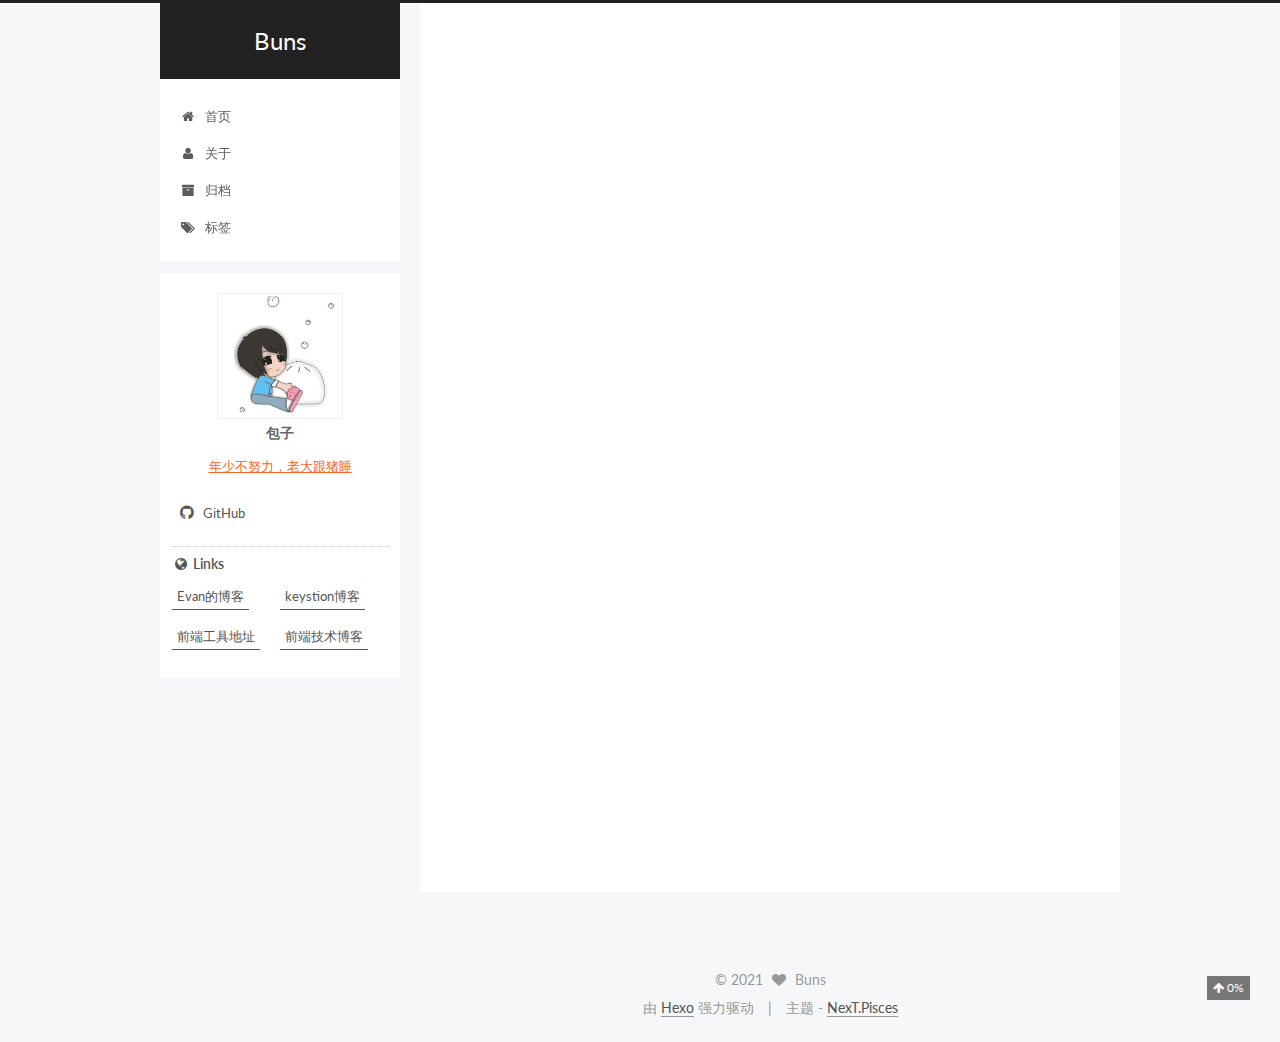
<file: index.html>
<!doctype html>



  


<html class="theme-next pisces use-motion" lang="zh-Hans">
<head><meta name="generator" content="Hexo 3.9.0">
  <meta charset="UTF-8">
<meta http-equiv="X-UA-Compatible" content="IE=edge">
<meta name="viewport" content="width=device-width, initial-scale=1, maximum-scale=1">



<meta http-equiv="Cache-Control" content="no-transform">
<meta http-equiv="Cache-Control" content="no-siteapp">















  
  
  <link href="/lib/fancybox/source/jquery.fancybox.css?v=2.1.5" rel="stylesheet" type="text/css">




  
  
  
  

  
    
    
  

  

  

  

  

  
    
    
    <link href="//fonts.googleapis.com/css?family=Lato:300,300italic,400,400italic,700,700italic&subset=latin,latin-ext" rel="stylesheet" type="text/css">
  






<link href="/lib/font-awesome/css/font-awesome.min.css?v=4.6.2" rel="stylesheet" type="text/css">

<link href="/css/main.css?v=5.1.0" rel="stylesheet" type="text/css">


  <meta name="keywords" content="包子,前端,bun,">








  <link rel="shortcut icon" type="image/x-icon" href="/favicon.ico?v=5.1.0">






<meta property="og:type" content="website">
<meta property="og:title" content="Buns">
<meta property="og:url" content="http://badbun.github.io/index.html">
<meta property="og:site_name" content="Buns">
<meta property="og:locale" content="zh-Hans">
<meta name="twitter:card" content="summary">
<meta name="twitter:title" content="Buns">



<script type="text/javascript" id="hexo.configurations">
  var NexT = window.NexT || {};
  var CONFIG = {
    root: '/',
    scheme: 'Pisces',
    sidebar: {"position":"left","display":"always","offset":12,"offset_float":0,"b2t":false,"scrollpercent":true},
    fancybox: true,
    motion: true,
    duoshuo: {
      userId: '0',
      author: '博主'
    },
    algolia: {
      applicationID: '',
      apiKey: '',
      indexName: '',
      hits: {"per_page":10},
      labels: {"input_placeholder":"Search for Posts","hits_empty":"We didn't find any results for the search: ${query}","hits_stats":"${hits} results found in ${time} ms"}
    }
  };
</script>



  <link rel="canonical" href="http://badbun.github.io/">





  <title> Buns </title>
</head>

<body itemscope itemtype="http://schema.org/WebPage" lang="zh-Hans">

  














  
  
    
  

  <div class="container one-collumn sidebar-position-left 
   page-home 
 ">
    <div class="headband"></div>

    <header id="header" class="header" itemscope itemtype="http://schema.org/WPHeader">
      <div class="header-inner"><div class="site-brand-wrapper">
  <div class="site-meta ">
    

    <div class="custom-logo-site-title">
      <a href="/" class="brand" rel="start">
        <span class="logo-line-before"><i></i></span>
        <span class="site-title">Buns</span>
        <span class="logo-line-after"><i></i></span>
      </a>
    </div>
  </div>

  <div class="site-nav-toggle">
    <button>
      <span class="btn-bar"></span>
      <span class="btn-bar"></span>
      <span class="btn-bar"></span>
    </button>
  </div>
</div>

<nav class="site-nav">
  

  
    <ul id="menu" class="menu">
      
        
        <li class="menu-item menu-item-home">
          <a href="/" rel="section">
            
              <i class="menu-item-icon fa fa-fw fa-home"></i> <br>
            
            首页
          </a>
        </li>
      
        
        <li class="menu-item menu-item-about">
          <a href="/about" rel="section">
            
              <i class="menu-item-icon fa fa-fw fa-user"></i> <br>
            
            关于
          </a>
        </li>
      
        
        <li class="menu-item menu-item-archives">
          <a href="/archives" rel="section">
            
              <i class="menu-item-icon fa fa-fw fa-archive"></i> <br>
            
            归档
          </a>
        </li>
      
        
        <li class="menu-item menu-item-tags">
          <a href="/tags" rel="section">
            
              <i class="menu-item-icon fa fa-fw fa-tags"></i> <br>
            
            标签
          </a>
        </li>
      

      
    </ul>
  

  
</nav>



 </div>
    </header>

    <main id="main" class="main">
      <div class="main-inner">
        <div class="content-wrap">
          <div id="content" class="content">
            
  <section id="posts" class="posts-expand">
    
      

  

  
  
  

  <article class="post post-type-normal " itemscope itemtype="http://schema.org/Article">
    <link itemprop="mainEntityOfPage" href="http://badbun.github.io/2021/04/26/Cordova框架-热更新踩坑记录/">

    <span hidden itemprop="author" itemscope itemtype="http://schema.org/Person">
      <meta itemprop="name" content="Buns">
      <meta itemprop="description" content>
      <meta itemprop="image" content="/uploads/avator.jpg">
    </span>

    <span hidden itemprop="publisher" itemscope itemtype="http://schema.org/Organization">
      <meta itemprop="name" content="Buns">
    </span>

    
      <header class="post-header">

        
        
          <h1 class="post-title" itemprop="name headline">
            
            
              
                
                <a class="post-title-link" href="/2021/04/26/Cordova框架-热更新踩坑记录/" itemprop="url">
                  Cordova框架-热更新踩坑记录
                </a>
              
            
          </h1>
        

        <div class="post-meta">
          <span class="post-time">
            
              <span class="post-meta-item-icon">
                <i class="fa fa-calendar-o"></i>
              </span>
              
                <span class="post-meta-item-text">发表于</span>
              
              <time title="创建于" itemprop="dateCreated datePublished" datetime="2021-04-26T16:20:09+08:00">
                2021-04-26
              </time>
            

            

            
          </span>

          

          
            
              <span class="post-comments-count">
                <span class="post-meta-divider">|</span>
                <span class="post-meta-item-icon">
                  <i class="fa fa-comment-o"></i>
                </span>
                <a href="/2021/04/26/Cordova框架-热更新踩坑记录/#comments" itemprop="discussionUrl">
                  <span class="post-comments-count ds-thread-count" data-thread-key="2021/04/26/Cordova框架-热更新踩坑记录/" itemprop="commentCount"></span>
                </a>
              </span>
            
          

          
          

          

          

          

        </div>
      </header>
    


    <div class="post-body" itemprop="articleBody">

      
      

      
        
          
          
隔四年一更，我真是..差点失忆了。。

前言关于 APP 热更新（只是针对js、html等的更新） ，网上相关文章很多。集成 cordova-hot-code-push-plugin 插件后，按文档指引操作完成，基本可以完成该目标。这里要说的是，自己在实际操作过程中遇到的一些问题，做点记录。
一、添加热更新工具1npm install -g cordova-hot-code-push-cli
二
          ...
          <!--noindex-->
          <div class="post-button text-center">
            <a class="btn" href="/2021/04/26/Cordova框架-热更新踩坑记录/#more" rel="contents">
              阅读全文 &raquo;
            </a>
          </div>
          <!--/noindex-->
        
      
    </div>

    <div>
      
    </div>

    <div>
      
    </div>


    <footer class="post-footer">
      

      

      

      
      
        <div class="post-eof"></div>
      
    </footer>
  </article>


    
      

  

  
  
  

  <article class="post post-type-normal " itemscope itemtype="http://schema.org/Article">
    <link itemprop="mainEntityOfPage" href="http://badbun.github.io/2017/04/06/常用JS函数和CSS技巧/">

    <span hidden itemprop="author" itemscope itemtype="http://schema.org/Person">
      <meta itemprop="name" content="Buns">
      <meta itemprop="description" content>
      <meta itemprop="image" content="/uploads/avator.jpg">
    </span>

    <span hidden itemprop="publisher" itemscope itemtype="http://schema.org/Organization">
      <meta itemprop="name" content="Buns">
    </span>

    
      <header class="post-header">

        
        
          <h1 class="post-title" itemprop="name headline">
            
            
              
                
                <a class="post-title-link" href="/2017/04/06/常用JS函数和CSS技巧/" itemprop="url">
                  常用js函数与字符串处理（金额、时间等）
                </a>
              
            
          </h1>
        

        <div class="post-meta">
          <span class="post-time">
            
              <span class="post-meta-item-icon">
                <i class="fa fa-calendar-o"></i>
              </span>
              
                <span class="post-meta-item-text">发表于</span>
              
              <time title="创建于" itemprop="dateCreated datePublished" datetime="2017-04-06T10:00:19+08:00">
                2017-04-06
              </time>
            

            

            
          </span>

          

          
            
              <span class="post-comments-count">
                <span class="post-meta-divider">|</span>
                <span class="post-meta-item-icon">
                  <i class="fa fa-comment-o"></i>
                </span>
                <a href="/2017/04/06/常用JS函数和CSS技巧/#comments" itemprop="discussionUrl">
                  <span class="post-comments-count ds-thread-count" data-thread-key="2017/04/06/常用JS函数和CSS技巧/" itemprop="commentCount"></span>
                </a>
              </span>
            
          

          
          

          

          

          

        </div>
      </header>
    


    <div class="post-body" itemprop="articleBody">

      
      

      
        
          
          
这里罗列平时工作中比较常用的一些函数与字符处理，防止偶尔脑子短路，备查。持续更新……

常用函数获取URL参数12345678910111213141516171819202122232425function resolveUrl(url)&#123;    var regParaName = /(\?|&amp;&#123;1,&#125;)([\w\.\-]&#123;0,&#125;)=?
          ...
          <!--noindex-->
          <div class="post-button text-center">
            <a class="btn" href="/2017/04/06/常用JS函数和CSS技巧/#more" rel="contents">
              阅读全文 &raquo;
            </a>
          </div>
          <!--/noindex-->
        
      
    </div>

    <div>
      
    </div>

    <div>
      
    </div>


    <footer class="post-footer">
      

      

      

      
      
        <div class="post-eof"></div>
      
    </footer>
  </article>


    
  </section>

  

          
          </div>
          


          

        </div>
        
          
  
  <div class="sidebar-toggle">
    <div class="sidebar-toggle-line-wrap">
      <span class="sidebar-toggle-line sidebar-toggle-line-first"></span>
      <span class="sidebar-toggle-line sidebar-toggle-line-middle"></span>
      <span class="sidebar-toggle-line sidebar-toggle-line-last"></span>
    </div>
  </div>

  <aside id="sidebar" class="sidebar">
    <div class="sidebar-inner">

      

      

      <section class="site-overview sidebar-panel sidebar-panel-active">
        <div class="site-author motion-element" itemprop="author" itemscope itemtype="http://schema.org/Person">
          <img class="site-author-image" itemprop="image" src="/uploads/avator.jpg" alt="Buns">
          <p class="site-author-name" itemprop="name" style="color:#666"><!--Buns-->包子</p>
        </div>
        <nav class="site-state motion-element">
          <!--
          
            <div class="site-state-item site-state-posts">
              <a href="/archives">
                <span class="site-state-item-name">日志</span>
                <span class="site-state-item-count" style='display:inline;padding-left:10px;'>2</span>
              </a>
            </div>
          
          -->
          
            <p class="site-subtitle" style="color:#fc6423;text-decoration:underline">年少不努力，老大跟猪睡</p>
          

          

          

        </nav>

        

        <div class="links-of-author motion-element">
          
            
              <span class="links-of-author-item">
                <a href="https://github.com/badbun" target="_blank" title="GitHub">
                  
                    <i class="fa fa-fw fa-github"></i>
                  
                  GitHub
                </a>
              </span>
            
          
        </div>

        
        

        
        
          <div class="links-of-blogroll motion-element links-of-blogroll-inline">
            <div class="links-of-blogroll-title">
              <i class="fa  fa-fw fa-globe"></i>
              Links
            </div>
            <ul class="links-of-blogroll-list">
              
                <li class="links-of-blogroll-item">
                  <a href="http://www.txtea.cc/" title="Evan的博客" target="_blank">Evan的博客</a>
                </li>
              
                <li class="links-of-blogroll-item">
                  <a href="https://blog.webclown.net/" title="keystion博客" target="_blank">keystion博客</a>
                </li>
              
                <li class="links-of-blogroll-item">
                  <a href="http://f2er.club/" title="前端工具地址" target="_blank">前端工具地址</a>
                </li>
              
                <li class="links-of-blogroll-item">
                  <a href="http://www.baidu.com" title="前端技术博客" target="_blank">前端技术博客</a>
                </li>
              
            </ul>
          </div>
        

        


      </section>

      

      

    </div>
  </aside>


        
      </div>
    </main>

    <footer id="footer" class="footer">
      <div class="footer-inner">
        <div class="copyright">
  
  &copy; 
  <span itemprop="copyrightYear">2021</span>
  <span class="with-love">
    <i class="fa fa-heart"></i>
  </span>
  <span class="author" itemprop="copyrightHolder">Buns</span>
</div>


<div class="powered-by">
  由 <a class="theme-link" href="https://hexo.io">Hexo</a> 强力驱动
</div>

<div class="theme-info">
  主题 -
  <a class="theme-link" href="https://github.com/iissnan/hexo-theme-next">
    NexT.Pisces
  </a>
</div>


        

        
      </div>
    </footer>

    
      <div class="back-to-top">
        <i class="fa fa-arrow-up"></i>
        
          <span id="scrollpercent"><span>0</span>%</span>
        
      </div>
    
    
  </div>

  

<script type="text/javascript">
  if (Object.prototype.toString.call(window.Promise) !== '[object Function]') {
    window.Promise = null;
  }
</script>









  




  
  <script type="text/javascript" src="/lib/jquery/index.js?v=2.1.3"></script>

  
  <script type="text/javascript" src="/lib/fastclick/lib/fastclick.min.js?v=1.0.6"></script>

  
  <script type="text/javascript" src="/lib/jquery_lazyload/jquery.lazyload.js?v=1.9.7"></script>

  
  <script type="text/javascript" src="/lib/velocity/velocity.min.js?v=1.2.1"></script>

  
  <script type="text/javascript" src="/lib/velocity/velocity.ui.min.js?v=1.2.1"></script>

  
  <script type="text/javascript" src="/lib/fancybox/source/jquery.fancybox.pack.js?v=2.1.5"></script>


  


  <script type="text/javascript" src="/js/src/utils.js?v=5.1.0"></script>

  <script type="text/javascript" src="/js/src/motion.js?v=5.1.0"></script>



  
  


  <script type="text/javascript" src="/js/src/affix.js?v=5.1.0"></script>

  <script type="text/javascript" src="/js/src/schemes/pisces.js?v=5.1.0"></script>



  

  


  <script type="text/javascript" src="/js/src/bootstrap.js?v=5.1.0"></script>



  

  
    
  

  <script type="text/javascript">
    var duoshuoQuery = {short_name:"imwillxue"};
    (function() {
      var ds = document.createElement('script');
      ds.type = 'text/javascript';ds.async = true;
      ds.id = 'duoshuo-script';
      ds.src = (document.location.protocol == 'https:' ? 'https:' : 'http:') + '//static.duoshuo.com/embed.js';
      ds.charset = 'UTF-8';
      (document.getElementsByTagName('head')[0]
      || document.getElementsByTagName('body')[0]).appendChild(ds);
    })();
  </script>

  
    
    
    <script src="/lib/ua-parser-js/dist/ua-parser.min.js?v=0.7.9"></script>
    <script src="/js/src/hook-duoshuo.js"></script>
  













  
  

  

  

  

  


  

</body>
</html>
</file>
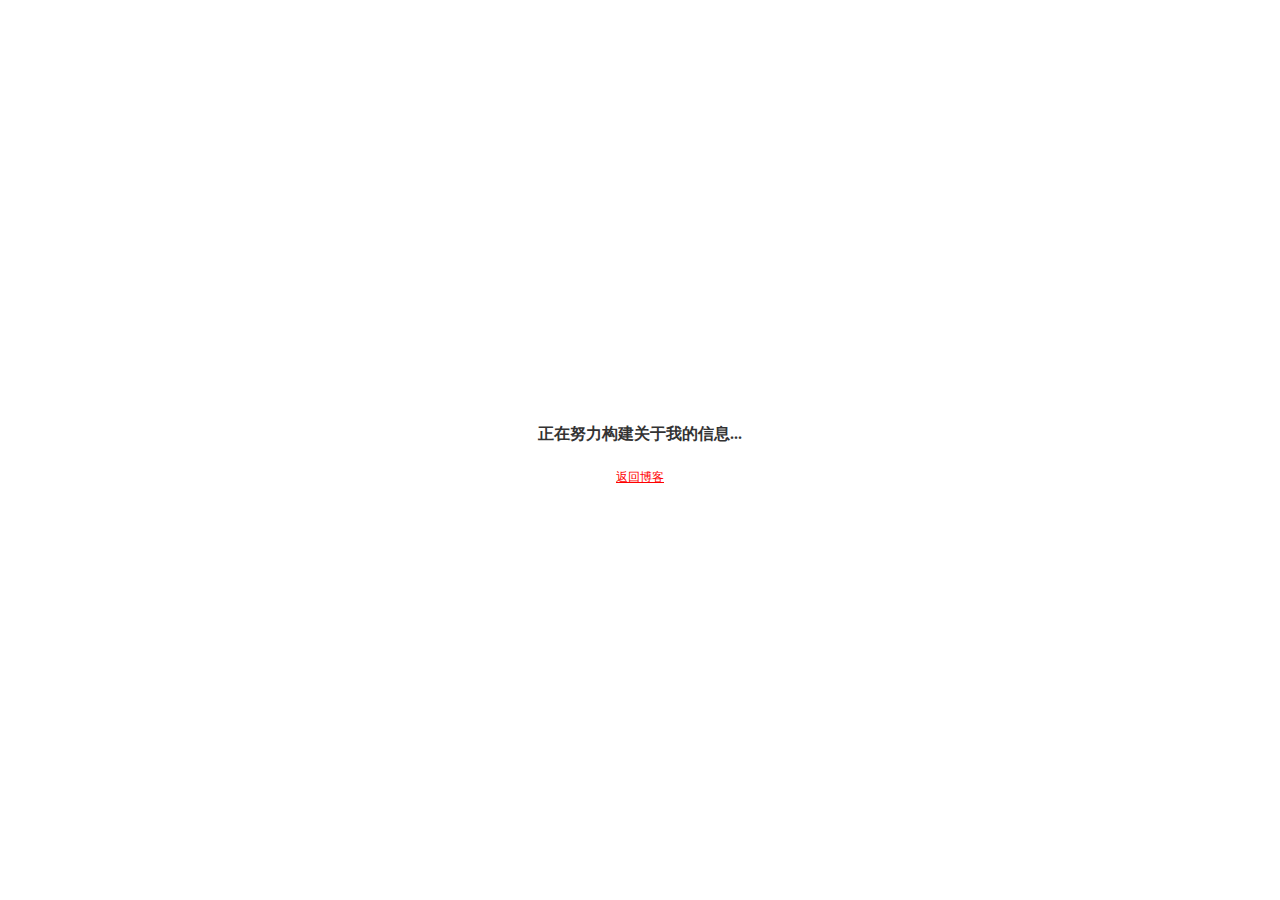
<file: about/index.html>
<!doctype html>
<html lang="en">
<head>
    <meta charset="UTF-8">
    <title>Document</title>
</head>
<body>
    <div style="width:500px;height:94px;position:absolute;left:0;right:0;top:0;bottom:0;margin:auto;text-align:center;color:#333;">
        <h4>正在努力构建关于我的信息...</h4>
        <a href="javascript:history.go(-1)" style="font-size:12px;text-underline: none;color:red">返回博客</a>
    </div>
</body>
</html>
</file>
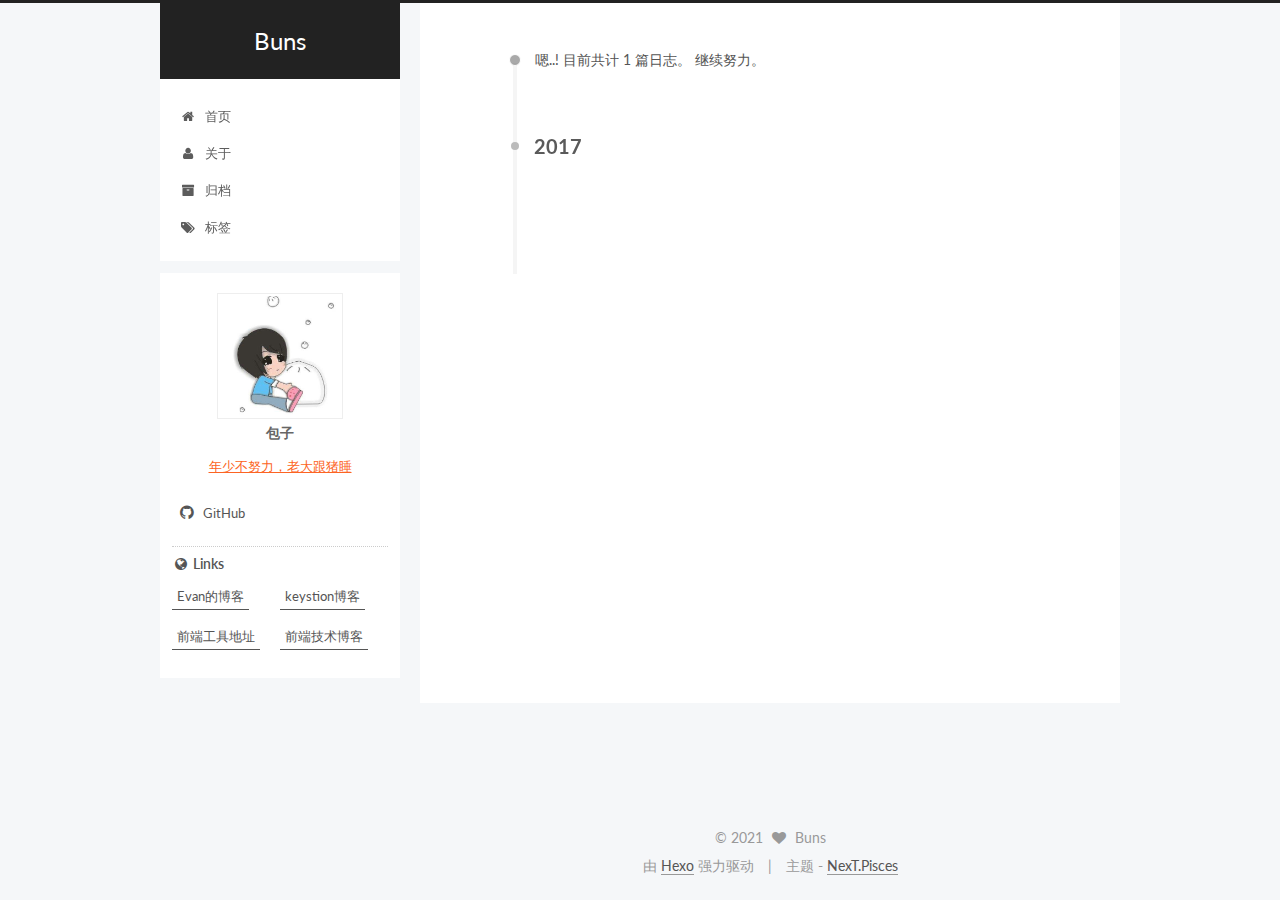
<file: archives/index.html>
<!doctype html>



  


<html class="theme-next pisces use-motion" lang="zh-Hans">
<head><meta name="generator" content="Hexo 3.9.0">
  <meta charset="UTF-8">
<meta http-equiv="X-UA-Compatible" content="IE=edge">
<meta name="viewport" content="width=device-width, initial-scale=1, maximum-scale=1">



<meta http-equiv="Cache-Control" content="no-transform">
<meta http-equiv="Cache-Control" content="no-siteapp">















  
  
  <link href="/lib/fancybox/source/jquery.fancybox.css?v=2.1.5" rel="stylesheet" type="text/css">




  
  
  
  

  
    
    
  

  

  

  

  

  
    
    
    <link href="//fonts.googleapis.com/css?family=Lato:300,300italic,400,400italic,700,700italic&subset=latin,latin-ext" rel="stylesheet" type="text/css">
  






<link href="/lib/font-awesome/css/font-awesome.min.css?v=4.6.2" rel="stylesheet" type="text/css">

<link href="/css/main.css?v=5.1.0" rel="stylesheet" type="text/css">


  <meta name="keywords" content="包子,前端,bun,">








  <link rel="shortcut icon" type="image/x-icon" href="/favicon.ico?v=5.1.0">






<meta property="og:type" content="website">
<meta property="og:title" content="Buns">
<meta property="og:url" content="http://badbun.github.io/archives/index.html">
<meta property="og:site_name" content="Buns">
<meta property="og:locale" content="zh-Hans">
<meta name="twitter:card" content="summary">
<meta name="twitter:title" content="Buns">



<script type="text/javascript" id="hexo.configurations">
  var NexT = window.NexT || {};
  var CONFIG = {
    root: '/',
    scheme: 'Pisces',
    sidebar: {"position":"left","display":"always","offset":12,"offset_float":0,"b2t":false,"scrollpercent":true},
    fancybox: true,
    motion: true,
    duoshuo: {
      userId: '0',
      author: '博主'
    },
    algolia: {
      applicationID: '',
      apiKey: '',
      indexName: '',
      hits: {"per_page":10},
      labels: {"input_placeholder":"Search for Posts","hits_empty":"We didn't find any results for the search: ${query}","hits_stats":"${hits} results found in ${time} ms"}
    }
  };
</script>



  <link rel="canonical" href="http://badbun.github.io/archives/">





  <title> 归档 | Buns </title>
</head>

<body itemscope itemtype="http://schema.org/WebPage" lang="zh-Hans">

  














  
  
    
  

  <div class="container one-collumn sidebar-position-left  page-archive  ">
    <div class="headband"></div>

    <header id="header" class="header" itemscope itemtype="http://schema.org/WPHeader">
      <div class="header-inner"><div class="site-brand-wrapper">
  <div class="site-meta ">
    

    <div class="custom-logo-site-title">
      <a href="/" class="brand" rel="start">
        <span class="logo-line-before"><i></i></span>
        <span class="site-title">Buns</span>
        <span class="logo-line-after"><i></i></span>
      </a>
    </div>
  </div>

  <div class="site-nav-toggle">
    <button>
      <span class="btn-bar"></span>
      <span class="btn-bar"></span>
      <span class="btn-bar"></span>
    </button>
  </div>
</div>

<nav class="site-nav">
  

  
    <ul id="menu" class="menu">
      
        
        <li class="menu-item menu-item-home">
          <a href="/" rel="section">
            
              <i class="menu-item-icon fa fa-fw fa-home"></i> <br>
            
            首页
          </a>
        </li>
      
        
        <li class="menu-item menu-item-about">
          <a href="/about" rel="section">
            
              <i class="menu-item-icon fa fa-fw fa-user"></i> <br>
            
            关于
          </a>
        </li>
      
        
        <li class="menu-item menu-item-archives">
          <a href="/archives" rel="section">
            
              <i class="menu-item-icon fa fa-fw fa-archive"></i> <br>
            
            归档
          </a>
        </li>
      
        
        <li class="menu-item menu-item-tags">
          <a href="/tags" rel="section">
            
              <i class="menu-item-icon fa fa-fw fa-tags"></i> <br>
            
            标签
          </a>
        </li>
      

      
    </ul>
  

  
</nav>



 </div>
    </header>

    <main id="main" class="main">
      <div class="main-inner">
        <div class="content-wrap">
          <div id="content" class="content">
            

  <section id="posts" class="posts-collapse">
    <span class="archive-move-on"></span>

    <span class="archive-page-counter">
      
      
      
        
      
      嗯..! 目前共计 1 篇日志。 继续努力。
    </span>

    

      
      
      

      
        
        <div class="collection-title">
          <h2 class="archive-year motion-element" id="archive-year-2017">2017</h2>
        </div>
      
      

      

  <article class="post post-type-normal" itemscope itemtype="http://schema.org/Article">
    <header class="post-header">

      <h1 class="post-title">
        
            <a class="post-title-link" href="/2017/04/06/常用JS函数和CSS技巧/" itemprop="url">
              
                <span itemprop="name">常用js函数与字符串处理（金额、时间等）</span>
              
            </a>
        
      </h1>

      <div class="post-meta">
        <time class="post-time" itemprop="dateCreated" datetime="2017-04-06T10:00:19+08:00" content="2017-04-06">
          04-06
        </time>
      </div>

    </header>
  </article>



    

  </section>

  


          
          </div>
          


          

        </div>
        
          
  
  <div class="sidebar-toggle">
    <div class="sidebar-toggle-line-wrap">
      <span class="sidebar-toggle-line sidebar-toggle-line-first"></span>
      <span class="sidebar-toggle-line sidebar-toggle-line-middle"></span>
      <span class="sidebar-toggle-line sidebar-toggle-line-last"></span>
    </div>
  </div>

  <aside id="sidebar" class="sidebar">
    <div class="sidebar-inner">

      

      

      <section class="site-overview sidebar-panel sidebar-panel-active">
        <div class="site-author motion-element" itemprop="author" itemscope itemtype="http://schema.org/Person">
          <img class="site-author-image" itemprop="image" src="/uploads/avator.jpg" alt="Buns">
          <p class="site-author-name" itemprop="name" style="color:#666"><!--Buns-->包子</p>
        </div>
        <nav class="site-state motion-element">
          <!--
          
            <div class="site-state-item site-state-posts">
              <a href="/archives">
                <span class="site-state-item-name">日志</span>
                <span class="site-state-item-count" style='display:inline;padding-left:10px;'>1</span>
              </a>
            </div>
          
          -->
          
            <p class="site-subtitle" style="color:#fc6423;text-decoration:underline">年少不努力，老大跟猪睡</p>
          

          

          

        </nav>

        

        <div class="links-of-author motion-element">
          
            
              <span class="links-of-author-item">
                <a href="https://github.com/badbun" target="_blank" title="GitHub">
                  
                    <i class="fa fa-fw fa-github"></i>
                  
                  GitHub
                </a>
              </span>
            
          
        </div>

        
        

        
        
          <div class="links-of-blogroll motion-element links-of-blogroll-inline">
            <div class="links-of-blogroll-title">
              <i class="fa  fa-fw fa-globe"></i>
              Links
            </div>
            <ul class="links-of-blogroll-list">
              
                <li class="links-of-blogroll-item">
                  <a href="http://www.txtea.cc/" title="Evan的博客" target="_blank">Evan的博客</a>
                </li>
              
                <li class="links-of-blogroll-item">
                  <a href="https://blog.webclown.net/" title="keystion博客" target="_blank">keystion博客</a>
                </li>
              
                <li class="links-of-blogroll-item">
                  <a href="http://f2er.club/" title="前端工具地址" target="_blank">前端工具地址</a>
                </li>
              
                <li class="links-of-blogroll-item">
                  <a href="http://www.baidu.com" title="前端技术博客" target="_blank">前端技术博客</a>
                </li>
              
            </ul>
          </div>
        

        


      </section>

      

      

    </div>
  </aside>


        
      </div>
    </main>

    <footer id="footer" class="footer">
      <div class="footer-inner">
        <div class="copyright">
  
  &copy; 
  <span itemprop="copyrightYear">2021</span>
  <span class="with-love">
    <i class="fa fa-heart"></i>
  </span>
  <span class="author" itemprop="copyrightHolder">Buns</span>
</div>


<div class="powered-by">
  由 <a class="theme-link" href="https://hexo.io">Hexo</a> 强力驱动
</div>

<div class="theme-info">
  主题 -
  <a class="theme-link" href="https://github.com/iissnan/hexo-theme-next">
    NexT.Pisces
  </a>
</div>


        

        
      </div>
    </footer>

    
      <div class="back-to-top">
        <i class="fa fa-arrow-up"></i>
        
          <span id="scrollpercent"><span>0</span>%</span>
        
      </div>
    
    
  </div>

  

<script type="text/javascript">
  if (Object.prototype.toString.call(window.Promise) !== '[object Function]') {
    window.Promise = null;
  }
</script>









  




  
  <script type="text/javascript" src="/lib/jquery/index.js?v=2.1.3"></script>

  
  <script type="text/javascript" src="/lib/fastclick/lib/fastclick.min.js?v=1.0.6"></script>

  
  <script type="text/javascript" src="/lib/jquery_lazyload/jquery.lazyload.js?v=1.9.7"></script>

  
  <script type="text/javascript" src="/lib/velocity/velocity.min.js?v=1.2.1"></script>

  
  <script type="text/javascript" src="/lib/velocity/velocity.ui.min.js?v=1.2.1"></script>

  
  <script type="text/javascript" src="/lib/fancybox/source/jquery.fancybox.pack.js?v=2.1.5"></script>


  


  <script type="text/javascript" src="/js/src/utils.js?v=5.1.0"></script>

  <script type="text/javascript" src="/js/src/motion.js?v=5.1.0"></script>



  
  


  <script type="text/javascript" src="/js/src/affix.js?v=5.1.0"></script>

  <script type="text/javascript" src="/js/src/schemes/pisces.js?v=5.1.0"></script>



  
  
    <script type="text/javascript" id="motion.page.archive">
      $('.archive-year').velocity('transition.slideLeftIn');
    </script>
  


  


  <script type="text/javascript" src="/js/src/bootstrap.js?v=5.1.0"></script>



  

  
    
  

  <script type="text/javascript">
    var duoshuoQuery = {short_name:"imwillxue"};
    (function() {
      var ds = document.createElement('script');
      ds.type = 'text/javascript';ds.async = true;
      ds.id = 'duoshuo-script';
      ds.src = (document.location.protocol == 'https:' ? 'https:' : 'http:') + '//static.duoshuo.com/embed.js';
      ds.charset = 'UTF-8';
      (document.getElementsByTagName('head')[0]
      || document.getElementsByTagName('body')[0]).appendChild(ds);
    })();
  </script>

  
    
    
    <script src="/lib/ua-parser-js/dist/ua-parser.min.js?v=0.7.9"></script>
    <script src="/js/src/hook-duoshuo.js"></script>
  













  
  

  

  

  

  


  

</body>
</html>
</file>
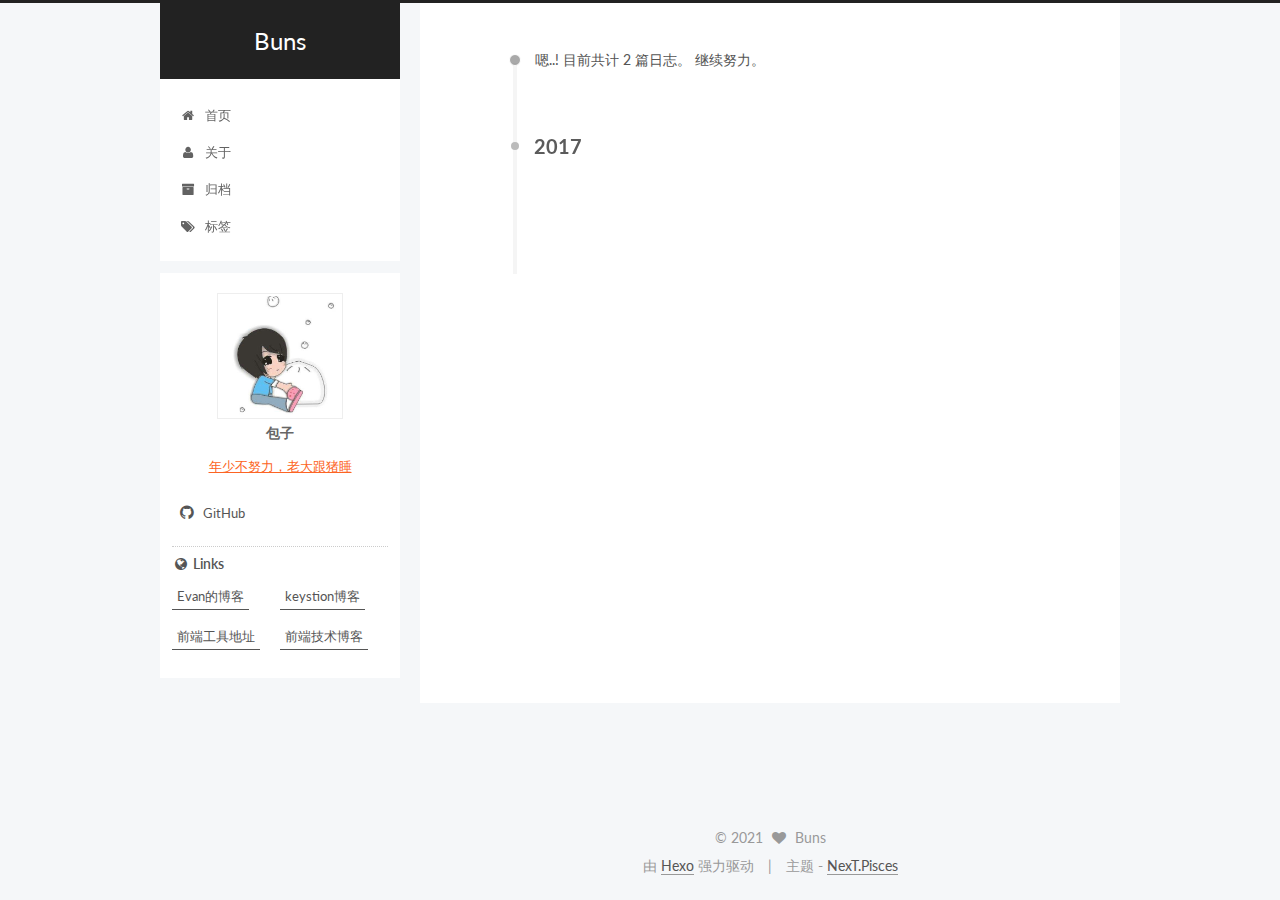
<file: archives/2017/index.html>
<!doctype html>



  


<html class="theme-next pisces use-motion" lang="zh-Hans">
<head><meta name="generator" content="Hexo 3.9.0">
  <meta charset="UTF-8">
<meta http-equiv="X-UA-Compatible" content="IE=edge">
<meta name="viewport" content="width=device-width, initial-scale=1, maximum-scale=1">



<meta http-equiv="Cache-Control" content="no-transform">
<meta http-equiv="Cache-Control" content="no-siteapp">















  
  
  <link href="/lib/fancybox/source/jquery.fancybox.css?v=2.1.5" rel="stylesheet" type="text/css">




  
  
  
  

  
    
    
  

  

  

  

  

  
    
    
    <link href="//fonts.googleapis.com/css?family=Lato:300,300italic,400,400italic,700,700italic&subset=latin,latin-ext" rel="stylesheet" type="text/css">
  






<link href="/lib/font-awesome/css/font-awesome.min.css?v=4.6.2" rel="stylesheet" type="text/css">

<link href="/css/main.css?v=5.1.0" rel="stylesheet" type="text/css">


  <meta name="keywords" content="包子,前端,bun,">








  <link rel="shortcut icon" type="image/x-icon" href="/favicon.ico?v=5.1.0">






<meta property="og:type" content="website">
<meta property="og:title" content="Buns">
<meta property="og:url" content="http://badbun.github.io/archives/2017/index.html">
<meta property="og:site_name" content="Buns">
<meta property="og:locale" content="zh-Hans">
<meta name="twitter:card" content="summary">
<meta name="twitter:title" content="Buns">



<script type="text/javascript" id="hexo.configurations">
  var NexT = window.NexT || {};
  var CONFIG = {
    root: '/',
    scheme: 'Pisces',
    sidebar: {"position":"left","display":"always","offset":12,"offset_float":0,"b2t":false,"scrollpercent":true},
    fancybox: true,
    motion: true,
    duoshuo: {
      userId: '0',
      author: '博主'
    },
    algolia: {
      applicationID: '',
      apiKey: '',
      indexName: '',
      hits: {"per_page":10},
      labels: {"input_placeholder":"Search for Posts","hits_empty":"We didn't find any results for the search: ${query}","hits_stats":"${hits} results found in ${time} ms"}
    }
  };
</script>



  <link rel="canonical" href="http://badbun.github.io/archives/2017/">





  <title> 归档 | Buns </title>
</head>

<body itemscope itemtype="http://schema.org/WebPage" lang="zh-Hans">

  














  
  
    
  

  <div class="container one-collumn sidebar-position-left  page-archive  ">
    <div class="headband"></div>

    <header id="header" class="header" itemscope itemtype="http://schema.org/WPHeader">
      <div class="header-inner"><div class="site-brand-wrapper">
  <div class="site-meta ">
    

    <div class="custom-logo-site-title">
      <a href="/" class="brand" rel="start">
        <span class="logo-line-before"><i></i></span>
        <span class="site-title">Buns</span>
        <span class="logo-line-after"><i></i></span>
      </a>
    </div>
  </div>

  <div class="site-nav-toggle">
    <button>
      <span class="btn-bar"></span>
      <span class="btn-bar"></span>
      <span class="btn-bar"></span>
    </button>
  </div>
</div>

<nav class="site-nav">
  

  
    <ul id="menu" class="menu">
      
        
        <li class="menu-item menu-item-home">
          <a href="/" rel="section">
            
              <i class="menu-item-icon fa fa-fw fa-home"></i> <br>
            
            首页
          </a>
        </li>
      
        
        <li class="menu-item menu-item-about">
          <a href="/about" rel="section">
            
              <i class="menu-item-icon fa fa-fw fa-user"></i> <br>
            
            关于
          </a>
        </li>
      
        
        <li class="menu-item menu-item-archives">
          <a href="/archives" rel="section">
            
              <i class="menu-item-icon fa fa-fw fa-archive"></i> <br>
            
            归档
          </a>
        </li>
      
        
        <li class="menu-item menu-item-tags">
          <a href="/tags" rel="section">
            
              <i class="menu-item-icon fa fa-fw fa-tags"></i> <br>
            
            标签
          </a>
        </li>
      

      
    </ul>
  

  
</nav>



 </div>
    </header>

    <main id="main" class="main">
      <div class="main-inner">
        <div class="content-wrap">
          <div id="content" class="content">
            

  <section id="posts" class="posts-collapse">
    <span class="archive-move-on"></span>

    <span class="archive-page-counter">
      
      
      
        
      
      嗯..! 目前共计 2 篇日志。 继续努力。
    </span>

    

      
      
      

      
        
        <div class="collection-title">
          <h2 class="archive-year motion-element" id="archive-year-2017">2017</h2>
        </div>
      
      

      

  <article class="post post-type-normal" itemscope itemtype="http://schema.org/Article">
    <header class="post-header">

      <h1 class="post-title">
        
            <a class="post-title-link" href="/2017/04/06/常用JS函数和CSS技巧/" itemprop="url">
              
                <span itemprop="name">常用js函数与字符串处理（金额、时间等）</span>
              
            </a>
        
      </h1>

      <div class="post-meta">
        <time class="post-time" itemprop="dateCreated" datetime="2017-04-06T10:00:19+08:00" content="2017-04-06">
          04-06
        </time>
      </div>

    </header>
  </article>



    

  </section>

  


          
          </div>
          


          

        </div>
        
          
  
  <div class="sidebar-toggle">
    <div class="sidebar-toggle-line-wrap">
      <span class="sidebar-toggle-line sidebar-toggle-line-first"></span>
      <span class="sidebar-toggle-line sidebar-toggle-line-middle"></span>
      <span class="sidebar-toggle-line sidebar-toggle-line-last"></span>
    </div>
  </div>

  <aside id="sidebar" class="sidebar">
    <div class="sidebar-inner">

      

      

      <section class="site-overview sidebar-panel sidebar-panel-active">
        <div class="site-author motion-element" itemprop="author" itemscope itemtype="http://schema.org/Person">
          <img class="site-author-image" itemprop="image" src="/uploads/avator.jpg" alt="Buns">
          <p class="site-author-name" itemprop="name" style="color:#666"><!--Buns-->包子</p>
        </div>
        <nav class="site-state motion-element">
          <!--
          
            <div class="site-state-item site-state-posts">
              <a href="/archives">
                <span class="site-state-item-name">日志</span>
                <span class="site-state-item-count" style='display:inline;padding-left:10px;'>2</span>
              </a>
            </div>
          
          -->
          
            <p class="site-subtitle" style="color:#fc6423;text-decoration:underline">年少不努力，老大跟猪睡</p>
          

          

          

        </nav>

        

        <div class="links-of-author motion-element">
          
            
              <span class="links-of-author-item">
                <a href="https://github.com/badbun" target="_blank" title="GitHub">
                  
                    <i class="fa fa-fw fa-github"></i>
                  
                  GitHub
                </a>
              </span>
            
          
        </div>

        
        

        
        
          <div class="links-of-blogroll motion-element links-of-blogroll-inline">
            <div class="links-of-blogroll-title">
              <i class="fa  fa-fw fa-globe"></i>
              Links
            </div>
            <ul class="links-of-blogroll-list">
              
                <li class="links-of-blogroll-item">
                  <a href="http://www.txtea.cc/" title="Evan的博客" target="_blank">Evan的博客</a>
                </li>
              
                <li class="links-of-blogroll-item">
                  <a href="https://blog.webclown.net/" title="keystion博客" target="_blank">keystion博客</a>
                </li>
              
                <li class="links-of-blogroll-item">
                  <a href="http://f2er.club/" title="前端工具地址" target="_blank">前端工具地址</a>
                </li>
              
                <li class="links-of-blogroll-item">
                  <a href="http://www.baidu.com" title="前端技术博客" target="_blank">前端技术博客</a>
                </li>
              
            </ul>
          </div>
        

        


      </section>

      

      

    </div>
  </aside>


        
      </div>
    </main>

    <footer id="footer" class="footer">
      <div class="footer-inner">
        <div class="copyright">
  
  &copy; 
  <span itemprop="copyrightYear">2021</span>
  <span class="with-love">
    <i class="fa fa-heart"></i>
  </span>
  <span class="author" itemprop="copyrightHolder">Buns</span>
</div>


<div class="powered-by">
  由 <a class="theme-link" href="https://hexo.io">Hexo</a> 强力驱动
</div>

<div class="theme-info">
  主题 -
  <a class="theme-link" href="https://github.com/iissnan/hexo-theme-next">
    NexT.Pisces
  </a>
</div>


        

        
      </div>
    </footer>

    
      <div class="back-to-top">
        <i class="fa fa-arrow-up"></i>
        
          <span id="scrollpercent"><span>0</span>%</span>
        
      </div>
    
    
  </div>

  

<script type="text/javascript">
  if (Object.prototype.toString.call(window.Promise) !== '[object Function]') {
    window.Promise = null;
  }
</script>









  




  
  <script type="text/javascript" src="/lib/jquery/index.js?v=2.1.3"></script>

  
  <script type="text/javascript" src="/lib/fastclick/lib/fastclick.min.js?v=1.0.6"></script>

  
  <script type="text/javascript" src="/lib/jquery_lazyload/jquery.lazyload.js?v=1.9.7"></script>

  
  <script type="text/javascript" src="/lib/velocity/velocity.min.js?v=1.2.1"></script>

  
  <script type="text/javascript" src="/lib/velocity/velocity.ui.min.js?v=1.2.1"></script>

  
  <script type="text/javascript" src="/lib/fancybox/source/jquery.fancybox.pack.js?v=2.1.5"></script>


  


  <script type="text/javascript" src="/js/src/utils.js?v=5.1.0"></script>

  <script type="text/javascript" src="/js/src/motion.js?v=5.1.0"></script>



  
  


  <script type="text/javascript" src="/js/src/affix.js?v=5.1.0"></script>

  <script type="text/javascript" src="/js/src/schemes/pisces.js?v=5.1.0"></script>



  
  
    <script type="text/javascript" id="motion.page.archive">
      $('.archive-year').velocity('transition.slideLeftIn');
    </script>
  


  


  <script type="text/javascript" src="/js/src/bootstrap.js?v=5.1.0"></script>



  

  
    
  

  <script type="text/javascript">
    var duoshuoQuery = {short_name:"imwillxue"};
    (function() {
      var ds = document.createElement('script');
      ds.type = 'text/javascript';ds.async = true;
      ds.id = 'duoshuo-script';
      ds.src = (document.location.protocol == 'https:' ? 'https:' : 'http:') + '//static.duoshuo.com/embed.js';
      ds.charset = 'UTF-8';
      (document.getElementsByTagName('head')[0]
      || document.getElementsByTagName('body')[0]).appendChild(ds);
    })();
  </script>

  
    
    
    <script src="/lib/ua-parser-js/dist/ua-parser.min.js?v=0.7.9"></script>
    <script src="/js/src/hook-duoshuo.js"></script>
  













  
  

  

  

  

  


  

</body>
</html>
</file>
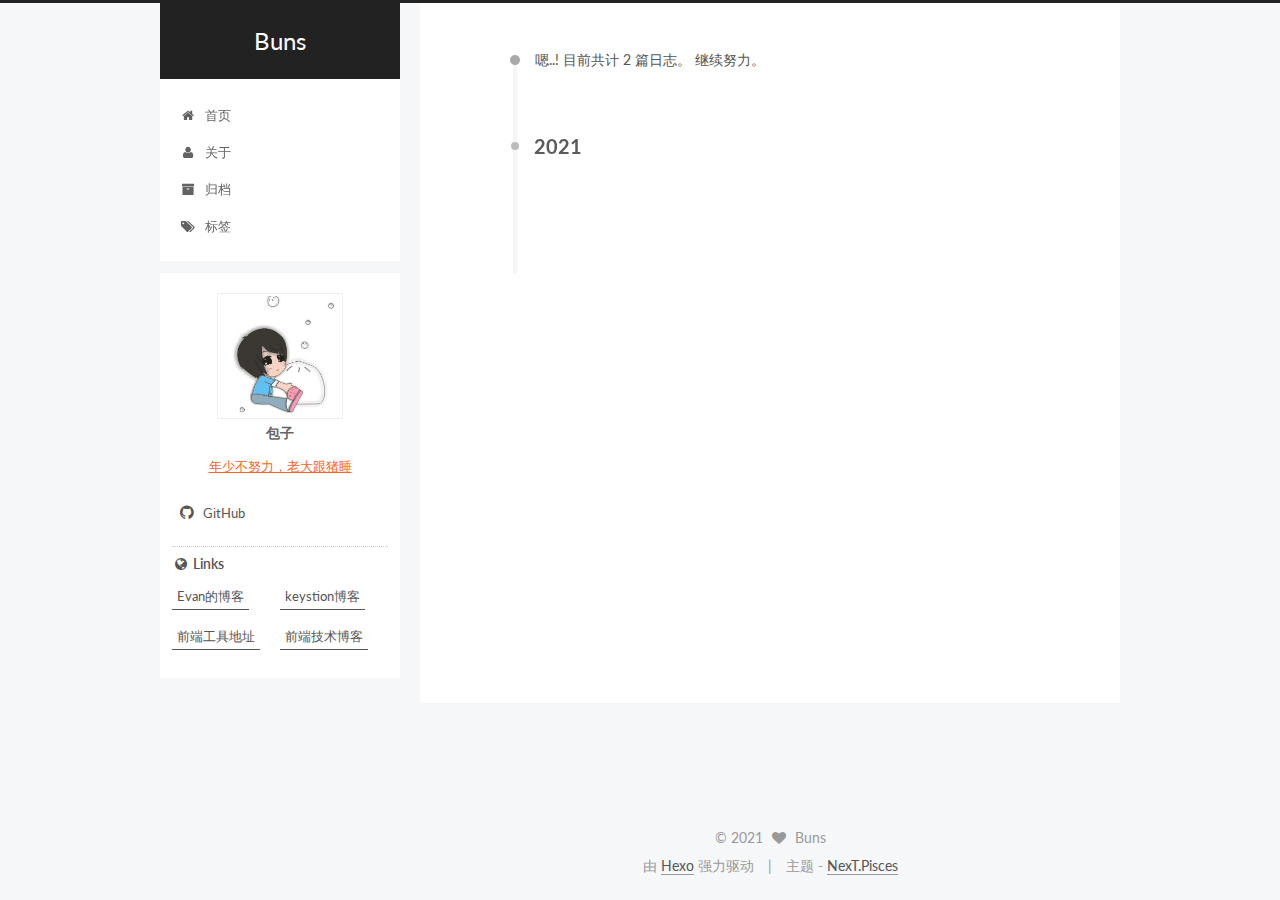
<file: archives/2021/index.html>
<!doctype html>



  


<html class="theme-next pisces use-motion" lang="zh-Hans">
<head><meta name="generator" content="Hexo 3.9.0">
  <meta charset="UTF-8">
<meta http-equiv="X-UA-Compatible" content="IE=edge">
<meta name="viewport" content="width=device-width, initial-scale=1, maximum-scale=1">



<meta http-equiv="Cache-Control" content="no-transform">
<meta http-equiv="Cache-Control" content="no-siteapp">















  
  
  <link href="/lib/fancybox/source/jquery.fancybox.css?v=2.1.5" rel="stylesheet" type="text/css">




  
  
  
  

  
    
    
  

  

  

  

  

  
    
    
    <link href="//fonts.googleapis.com/css?family=Lato:300,300italic,400,400italic,700,700italic&subset=latin,latin-ext" rel="stylesheet" type="text/css">
  






<link href="/lib/font-awesome/css/font-awesome.min.css?v=4.6.2" rel="stylesheet" type="text/css">

<link href="/css/main.css?v=5.1.0" rel="stylesheet" type="text/css">


  <meta name="keywords" content="包子,前端,bun,">








  <link rel="shortcut icon" type="image/x-icon" href="/favicon.ico?v=5.1.0">






<meta property="og:type" content="website">
<meta property="og:title" content="Buns">
<meta property="og:url" content="http://badbun.github.io/archives/2021/index.html">
<meta property="og:site_name" content="Buns">
<meta property="og:locale" content="zh-Hans">
<meta name="twitter:card" content="summary">
<meta name="twitter:title" content="Buns">



<script type="text/javascript" id="hexo.configurations">
  var NexT = window.NexT || {};
  var CONFIG = {
    root: '/',
    scheme: 'Pisces',
    sidebar: {"position":"left","display":"always","offset":12,"offset_float":0,"b2t":false,"scrollpercent":true},
    fancybox: true,
    motion: true,
    duoshuo: {
      userId: '0',
      author: '博主'
    },
    algolia: {
      applicationID: '',
      apiKey: '',
      indexName: '',
      hits: {"per_page":10},
      labels: {"input_placeholder":"Search for Posts","hits_empty":"We didn't find any results for the search: ${query}","hits_stats":"${hits} results found in ${time} ms"}
    }
  };
</script>



  <link rel="canonical" href="http://badbun.github.io/archives/2021/">





  <title> 归档 | Buns </title>
</head>

<body itemscope itemtype="http://schema.org/WebPage" lang="zh-Hans">

  














  
  
    
  

  <div class="container one-collumn sidebar-position-left  page-archive  ">
    <div class="headband"></div>

    <header id="header" class="header" itemscope itemtype="http://schema.org/WPHeader">
      <div class="header-inner"><div class="site-brand-wrapper">
  <div class="site-meta ">
    

    <div class="custom-logo-site-title">
      <a href="/" class="brand" rel="start">
        <span class="logo-line-before"><i></i></span>
        <span class="site-title">Buns</span>
        <span class="logo-line-after"><i></i></span>
      </a>
    </div>
  </div>

  <div class="site-nav-toggle">
    <button>
      <span class="btn-bar"></span>
      <span class="btn-bar"></span>
      <span class="btn-bar"></span>
    </button>
  </div>
</div>

<nav class="site-nav">
  

  
    <ul id="menu" class="menu">
      
        
        <li class="menu-item menu-item-home">
          <a href="/" rel="section">
            
              <i class="menu-item-icon fa fa-fw fa-home"></i> <br>
            
            首页
          </a>
        </li>
      
        
        <li class="menu-item menu-item-about">
          <a href="/about" rel="section">
            
              <i class="menu-item-icon fa fa-fw fa-user"></i> <br>
            
            关于
          </a>
        </li>
      
        
        <li class="menu-item menu-item-archives">
          <a href="/archives" rel="section">
            
              <i class="menu-item-icon fa fa-fw fa-archive"></i> <br>
            
            归档
          </a>
        </li>
      
        
        <li class="menu-item menu-item-tags">
          <a href="/tags" rel="section">
            
              <i class="menu-item-icon fa fa-fw fa-tags"></i> <br>
            
            标签
          </a>
        </li>
      

      
    </ul>
  

  
</nav>



 </div>
    </header>

    <main id="main" class="main">
      <div class="main-inner">
        <div class="content-wrap">
          <div id="content" class="content">
            

  <section id="posts" class="posts-collapse">
    <span class="archive-move-on"></span>

    <span class="archive-page-counter">
      
      
      
        
      
      嗯..! 目前共计 2 篇日志。 继续努力。
    </span>

    

      
      
      

      
        
        <div class="collection-title">
          <h2 class="archive-year motion-element" id="archive-year-2021">2021</h2>
        </div>
      
      

      

  <article class="post post-type-normal" itemscope itemtype="http://schema.org/Article">
    <header class="post-header">

      <h1 class="post-title">
        
            <a class="post-title-link" href="/2021/04/26/Cordova框架-热更新踩坑记录/" itemprop="url">
              
                <span itemprop="name">Cordova框架-热更新踩坑记录</span>
              
            </a>
        
      </h1>

      <div class="post-meta">
        <time class="post-time" itemprop="dateCreated" datetime="2021-04-26T16:20:09+08:00" content="2021-04-26">
          04-26
        </time>
      </div>

    </header>
  </article>



    

  </section>

  


          
          </div>
          


          

        </div>
        
          
  
  <div class="sidebar-toggle">
    <div class="sidebar-toggle-line-wrap">
      <span class="sidebar-toggle-line sidebar-toggle-line-first"></span>
      <span class="sidebar-toggle-line sidebar-toggle-line-middle"></span>
      <span class="sidebar-toggle-line sidebar-toggle-line-last"></span>
    </div>
  </div>

  <aside id="sidebar" class="sidebar">
    <div class="sidebar-inner">

      

      

      <section class="site-overview sidebar-panel sidebar-panel-active">
        <div class="site-author motion-element" itemprop="author" itemscope itemtype="http://schema.org/Person">
          <img class="site-author-image" itemprop="image" src="/uploads/avator.jpg" alt="Buns">
          <p class="site-author-name" itemprop="name" style="color:#666"><!--Buns-->包子</p>
        </div>
        <nav class="site-state motion-element">
          <!--
          
            <div class="site-state-item site-state-posts">
              <a href="/archives">
                <span class="site-state-item-name">日志</span>
                <span class="site-state-item-count" style='display:inline;padding-left:10px;'>2</span>
              </a>
            </div>
          
          -->
          
            <p class="site-subtitle" style="color:#fc6423;text-decoration:underline">年少不努力，老大跟猪睡</p>
          

          

          

        </nav>

        

        <div class="links-of-author motion-element">
          
            
              <span class="links-of-author-item">
                <a href="https://github.com/badbun" target="_blank" title="GitHub">
                  
                    <i class="fa fa-fw fa-github"></i>
                  
                  GitHub
                </a>
              </span>
            
          
        </div>

        
        

        
        
          <div class="links-of-blogroll motion-element links-of-blogroll-inline">
            <div class="links-of-blogroll-title">
              <i class="fa  fa-fw fa-globe"></i>
              Links
            </div>
            <ul class="links-of-blogroll-list">
              
                <li class="links-of-blogroll-item">
                  <a href="http://www.txtea.cc/" title="Evan的博客" target="_blank">Evan的博客</a>
                </li>
              
                <li class="links-of-blogroll-item">
                  <a href="https://blog.webclown.net/" title="keystion博客" target="_blank">keystion博客</a>
                </li>
              
                <li class="links-of-blogroll-item">
                  <a href="http://f2er.club/" title="前端工具地址" target="_blank">前端工具地址</a>
                </li>
              
                <li class="links-of-blogroll-item">
                  <a href="http://www.baidu.com" title="前端技术博客" target="_blank">前端技术博客</a>
                </li>
              
            </ul>
          </div>
        

        


      </section>

      

      

    </div>
  </aside>


        
      </div>
    </main>

    <footer id="footer" class="footer">
      <div class="footer-inner">
        <div class="copyright">
  
  &copy; 
  <span itemprop="copyrightYear">2021</span>
  <span class="with-love">
    <i class="fa fa-heart"></i>
  </span>
  <span class="author" itemprop="copyrightHolder">Buns</span>
</div>


<div class="powered-by">
  由 <a class="theme-link" href="https://hexo.io">Hexo</a> 强力驱动
</div>

<div class="theme-info">
  主题 -
  <a class="theme-link" href="https://github.com/iissnan/hexo-theme-next">
    NexT.Pisces
  </a>
</div>


        

        
      </div>
    </footer>

    
      <div class="back-to-top">
        <i class="fa fa-arrow-up"></i>
        
          <span id="scrollpercent"><span>0</span>%</span>
        
      </div>
    
    
  </div>

  

<script type="text/javascript">
  if (Object.prototype.toString.call(window.Promise) !== '[object Function]') {
    window.Promise = null;
  }
</script>









  




  
  <script type="text/javascript" src="/lib/jquery/index.js?v=2.1.3"></script>

  
  <script type="text/javascript" src="/lib/fastclick/lib/fastclick.min.js?v=1.0.6"></script>

  
  <script type="text/javascript" src="/lib/jquery_lazyload/jquery.lazyload.js?v=1.9.7"></script>

  
  <script type="text/javascript" src="/lib/velocity/velocity.min.js?v=1.2.1"></script>

  
  <script type="text/javascript" src="/lib/velocity/velocity.ui.min.js?v=1.2.1"></script>

  
  <script type="text/javascript" src="/lib/fancybox/source/jquery.fancybox.pack.js?v=2.1.5"></script>


  


  <script type="text/javascript" src="/js/src/utils.js?v=5.1.0"></script>

  <script type="text/javascript" src="/js/src/motion.js?v=5.1.0"></script>



  
  


  <script type="text/javascript" src="/js/src/affix.js?v=5.1.0"></script>

  <script type="text/javascript" src="/js/src/schemes/pisces.js?v=5.1.0"></script>



  
  
    <script type="text/javascript" id="motion.page.archive">
      $('.archive-year').velocity('transition.slideLeftIn');
    </script>
  


  


  <script type="text/javascript" src="/js/src/bootstrap.js?v=5.1.0"></script>



  

  
    
  

  <script type="text/javascript">
    var duoshuoQuery = {short_name:"imwillxue"};
    (function() {
      var ds = document.createElement('script');
      ds.type = 'text/javascript';ds.async = true;
      ds.id = 'duoshuo-script';
      ds.src = (document.location.protocol == 'https:' ? 'https:' : 'http:') + '//static.duoshuo.com/embed.js';
      ds.charset = 'UTF-8';
      (document.getElementsByTagName('head')[0]
      || document.getElementsByTagName('body')[0]).appendChild(ds);
    })();
  </script>

  
    
    
    <script src="/lib/ua-parser-js/dist/ua-parser.min.js?v=0.7.9"></script>
    <script src="/js/src/hook-duoshuo.js"></script>
  













  
  

  

  

  

  


  

</body>
</html>
</file>
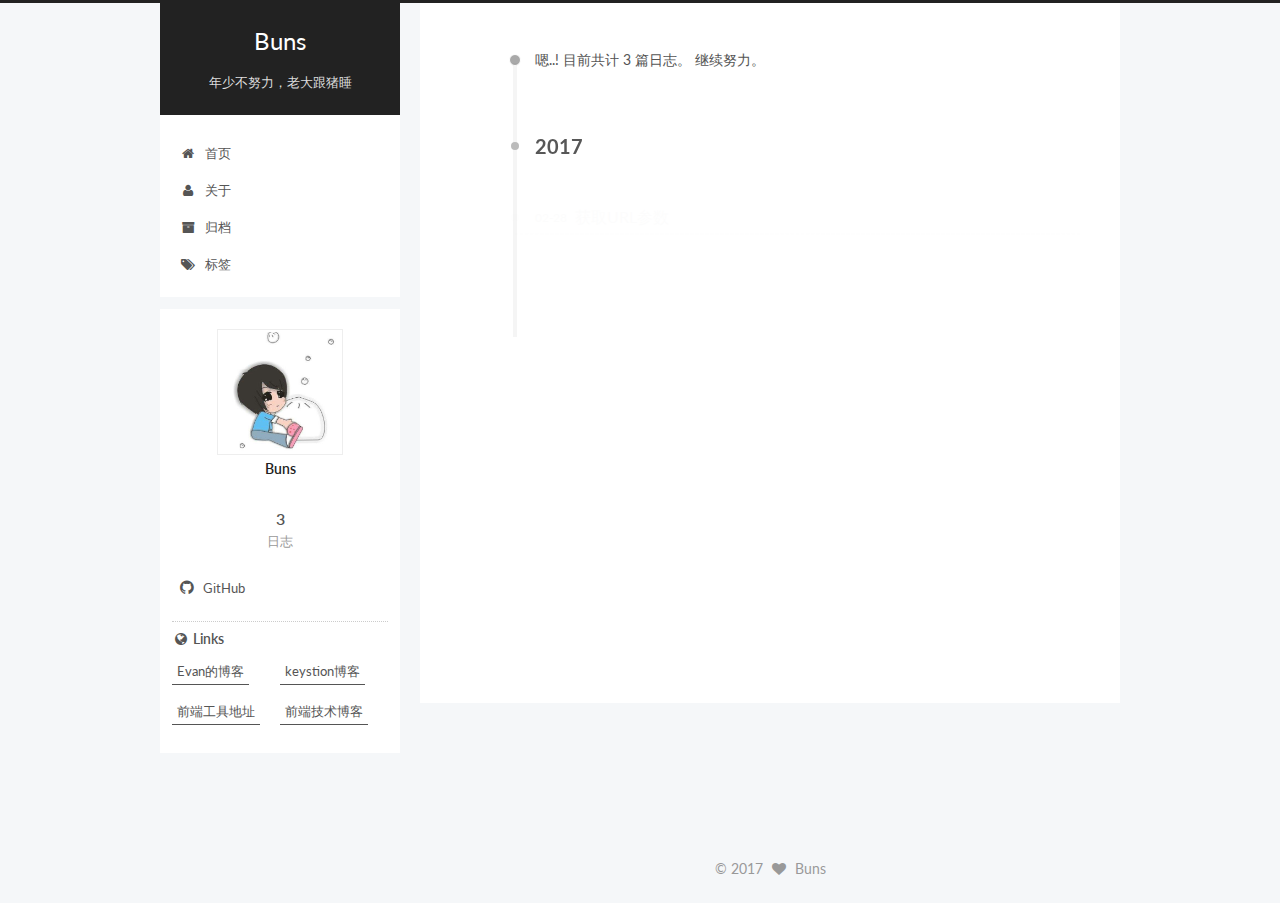
<file: archives/2017/02/index.html>
<!doctype html>



  


<html class="theme-next pisces use-motion" lang="zh-Hans">
<head>
  <meta charset="UTF-8"/>
<meta http-equiv="X-UA-Compatible" content="IE=edge" />
<meta name="viewport" content="width=device-width, initial-scale=1, maximum-scale=1"/>



<meta http-equiv="Cache-Control" content="no-transform" />
<meta http-equiv="Cache-Control" content="no-siteapp" />















  
  
  <link href="/lib/fancybox/source/jquery.fancybox.css?v=2.1.5" rel="stylesheet" type="text/css" />




  
  
  
  

  
    
    
  

  

  

  

  

  
    
    
    <link href="//fonts.googleapis.com/css?family=Lato:300,300italic,400,400italic,700,700italic&subset=latin,latin-ext" rel="stylesheet" type="text/css">
  






<link href="/lib/font-awesome/css/font-awesome.min.css?v=4.6.2" rel="stylesheet" type="text/css" />

<link href="/css/main.css?v=5.1.0" rel="stylesheet" type="text/css" />


  <meta name="keywords" content="包子,前端,bun," />








  <link rel="shortcut icon" type="image/x-icon" href="/favicon.ico?v=5.1.0" />






<meta property="og:type" content="website">
<meta property="og:title" content="Buns">
<meta property="og:url" content="http://badbun.github.io/archives/2017/02/index.html">
<meta property="og:site_name" content="Buns">
<meta name="twitter:card" content="summary">
<meta name="twitter:title" content="Buns">



<script type="text/javascript" id="hexo.configurations">
  var NexT = window.NexT || {};
  var CONFIG = {
    root: '/',
    scheme: 'Pisces',
    sidebar: {"position":"left","display":"always","offset":12,"offset_float":0,"b2t":false,"scrollpercent":true},
    fancybox: true,
    motion: true,
    duoshuo: {
      userId: '0',
      author: '博主'
    },
    algolia: {
      applicationID: '',
      apiKey: '',
      indexName: '',
      hits: {"per_page":10},
      labels: {"input_placeholder":"Search for Posts","hits_empty":"We didn't find any results for the search: ${query}","hits_stats":"${hits} results found in ${time} ms"}
    }
  };
</script>



  <link rel="canonical" href="http://badbun.github.io/archives/2017/02/"/>





  <title> 归档 | Buns </title>
</head>

<body itemscope itemtype="http://schema.org/WebPage" lang="zh-Hans">

  














  
  
    
  

  <div class="container one-collumn sidebar-position-left  page-archive  ">
    <div class="headband"></div>

    <header id="header" class="header" itemscope itemtype="http://schema.org/WPHeader">
      <div class="header-inner"><div class="site-brand-wrapper">
  <div class="site-meta ">
    

    <div class="custom-logo-site-title">
      <a href="/"  class="brand" rel="start">
        <span class="logo-line-before"><i></i></span>
        <span class="site-title">Buns</span>
        <span class="logo-line-after"><i></i></span>
      </a>
    </div>
      
        <p class="site-subtitle">年少不努力，老大跟猪睡</p>
      
  </div>

  <div class="site-nav-toggle">
    <button>
      <span class="btn-bar"></span>
      <span class="btn-bar"></span>
      <span class="btn-bar"></span>
    </button>
  </div>
</div>

<nav class="site-nav">
  

  
    <ul id="menu" class="menu">
      
        
        <li class="menu-item menu-item-home">
          <a href="/" rel="section">
            
              <i class="menu-item-icon fa fa-fw fa-home"></i> <br />
            
            首页
          </a>
        </li>
      
        
        <li class="menu-item menu-item-about">
          <a href="/about" rel="section">
            
              <i class="menu-item-icon fa fa-fw fa-user"></i> <br />
            
            关于
          </a>
        </li>
      
        
        <li class="menu-item menu-item-archives">
          <a href="/archives" rel="section">
            
              <i class="menu-item-icon fa fa-fw fa-archive"></i> <br />
            
            归档
          </a>
        </li>
      
        
        <li class="menu-item menu-item-tags">
          <a href="/tags" rel="section">
            
              <i class="menu-item-icon fa fa-fw fa-tags"></i> <br />
            
            标签
          </a>
        </li>
      

      
    </ul>
  

  
</nav>



 </div>
    </header>

    <main id="main" class="main">
      <div class="main-inner">
        <div class="content-wrap">
          <div id="content" class="content">
            

  <section id="posts" class="posts-collapse">
    <span class="archive-move-on"></span>

    <span class="archive-page-counter">
      
      
      
        
      
      嗯..! 目前共计 3 篇日志。 继续努力。
    </span>

    

      
      
      

      
        
        <div class="collection-title">
          <h2 class="archive-year motion-element" id="archive-year-2017">2017</h2>
        </div>
      
      

      

  <article class="post post-type-normal" itemscope itemtype="http://schema.org/Article">
    <header class="post-header">

      <h1 class="post-title">
        
            <a class="post-title-link" href="/2017/02/28/获取URL参数/" itemprop="url">
              
                <span itemprop="name">获取URL参数</span>
              
            </a>
        
      </h1>

      <div class="post-meta">
        <time class="post-time" itemprop="dateCreated"
              datetime="2017-02-28T13:20:35+08:00"
              content="2017-02-28" >
          02-28
        </time>
      </div>

    </header>
  </article>



    

      
      
      

      
      

      

  <article class="post post-type-normal" itemscope itemtype="http://schema.org/Article">
    <header class="post-header">

      <h1 class="post-title">
        
            <a class="post-title-link" href="/2017/02/27/hello-world/" itemprop="url">
              
                <span itemprop="name">Hello World</span>
              
            </a>
        
      </h1>

      <div class="post-meta">
        <time class="post-time" itemprop="dateCreated"
              datetime="2017-02-27T09:02:58+08:00"
              content="2017-02-27" >
          02-27
        </time>
      </div>

    </header>
  </article>



    

  </section>

  


          
          </div>
          


          

        </div>
        
          
  
  <div class="sidebar-toggle">
    <div class="sidebar-toggle-line-wrap">
      <span class="sidebar-toggle-line sidebar-toggle-line-first"></span>
      <span class="sidebar-toggle-line sidebar-toggle-line-middle"></span>
      <span class="sidebar-toggle-line sidebar-toggle-line-last"></span>
    </div>
  </div>

  <aside id="sidebar" class="sidebar">
    <div class="sidebar-inner">

      

      

      <section class="site-overview sidebar-panel sidebar-panel-active">
        <div class="site-author motion-element" itemprop="author" itemscope itemtype="http://schema.org/Person">
          <img class="site-author-image" itemprop="image"
               src="/uploads/avator.jpg"
               alt="Buns" />
          <p class="site-author-name" itemprop="name">Buns</p>
           
              <p class="site-description motion-element" itemprop="description"></p>
          
        </div>
        <nav class="site-state motion-element">
        
          
            <div class="site-state-item site-state-posts">
              <a href="/archives">
                <span class="site-state-item-count">3</span>
                <span class="site-state-item-name">日志</span>
              </a>
            </div>
          

          

          

        </nav>

        

        <div class="links-of-author motion-element">
          
            
              <span class="links-of-author-item">
                <a href="https://github.com/badbun" target="_blank" title="GitHub">
                  
                    <i class="fa fa-fw fa-github"></i>
                  
                  GitHub
                </a>
              </span>
            
          
        </div>

        
        

        
        
          <div class="links-of-blogroll motion-element links-of-blogroll-inline">
            <div class="links-of-blogroll-title">
              <i class="fa  fa-fw fa-globe"></i>
              Links
            </div>
            <ul class="links-of-blogroll-list">
              
                <li class="links-of-blogroll-item">
                  <a href="http://www.txtea.cc/" title="Evan的博客" target="_blank">Evan的博客</a>
                </li>
              
                <li class="links-of-blogroll-item">
                  <a href="https://blog.webclown.net/" title="keystion博客" target="_blank">keystion博客</a>
                </li>
              
                <li class="links-of-blogroll-item">
                  <a href="http://f2er.club/" title="前端工具地址" target="_blank">前端工具地址</a>
                </li>
              
                <li class="links-of-blogroll-item">
                  <a href="http://www.baidu.com" title="前端技术博客" target="_blank">前端技术博客</a>
                </li>
              
            </ul>
          </div>
        

        


      </section>

      

      

    </div>
  </aside>


        
      </div>
    </main>

    <footer id="footer" class="footer">
      <div class="footer-inner">
        <div class="copyright" >
  
  &copy; 
  <span itemprop="copyrightYear">2017</span>
  <span class="with-love">
    <i class="fa fa-heart"></i>
  </span>
  <span class="author" itemprop="copyrightHolder">Buns</span>
</div>



        

        
      </div>
    </footer>

    
      <div class="back-to-top">
        <i class="fa fa-arrow-up"></i>
        
          <span id="scrollpercent"><span>0</span>%</span>
        
      </div>
    
    
  </div>

  

<script type="text/javascript">
  if (Object.prototype.toString.call(window.Promise) !== '[object Function]') {
    window.Promise = null;
  }
</script>









  




  
  <script type="text/javascript" src="/lib/jquery/index.js?v=2.1.3"></script>

  
  <script type="text/javascript" src="/lib/fastclick/lib/fastclick.min.js?v=1.0.6"></script>

  
  <script type="text/javascript" src="/lib/jquery_lazyload/jquery.lazyload.js?v=1.9.7"></script>

  
  <script type="text/javascript" src="/lib/velocity/velocity.min.js?v=1.2.1"></script>

  
  <script type="text/javascript" src="/lib/velocity/velocity.ui.min.js?v=1.2.1"></script>

  
  <script type="text/javascript" src="/lib/fancybox/source/jquery.fancybox.pack.js?v=2.1.5"></script>


  


  <script type="text/javascript" src="/js/src/utils.js?v=5.1.0"></script>

  <script type="text/javascript" src="/js/src/motion.js?v=5.1.0"></script>



  
  


  <script type="text/javascript" src="/js/src/affix.js?v=5.1.0"></script>

  <script type="text/javascript" src="/js/src/schemes/pisces.js?v=5.1.0"></script>



  
  
    <script type="text/javascript" id="motion.page.archive">
      $('.archive-year').velocity('transition.slideLeftIn');
    </script>
  


  


  <script type="text/javascript" src="/js/src/bootstrap.js?v=5.1.0"></script>



  

  
    
  

  <script type="text/javascript">
    var duoshuoQuery = {short_name:"imwillxue"};
    (function() {
      var ds = document.createElement('script');
      ds.type = 'text/javascript';ds.async = true;
      ds.id = 'duoshuo-script';
      ds.src = (document.location.protocol == 'https:' ? 'https:' : 'http:') + '//static.duoshuo.com/embed.js';
      ds.charset = 'UTF-8';
      (document.getElementsByTagName('head')[0]
      || document.getElementsByTagName('body')[0]).appendChild(ds);
    })();
  </script>

  
    
    
    <script src="/lib/ua-parser-js/dist/ua-parser.min.js?v=0.7.9"></script>
    <script src="/js/src/hook-duoshuo.js"></script>
  













  
  

  

  

  

  


  

</body>
</html>
</file>
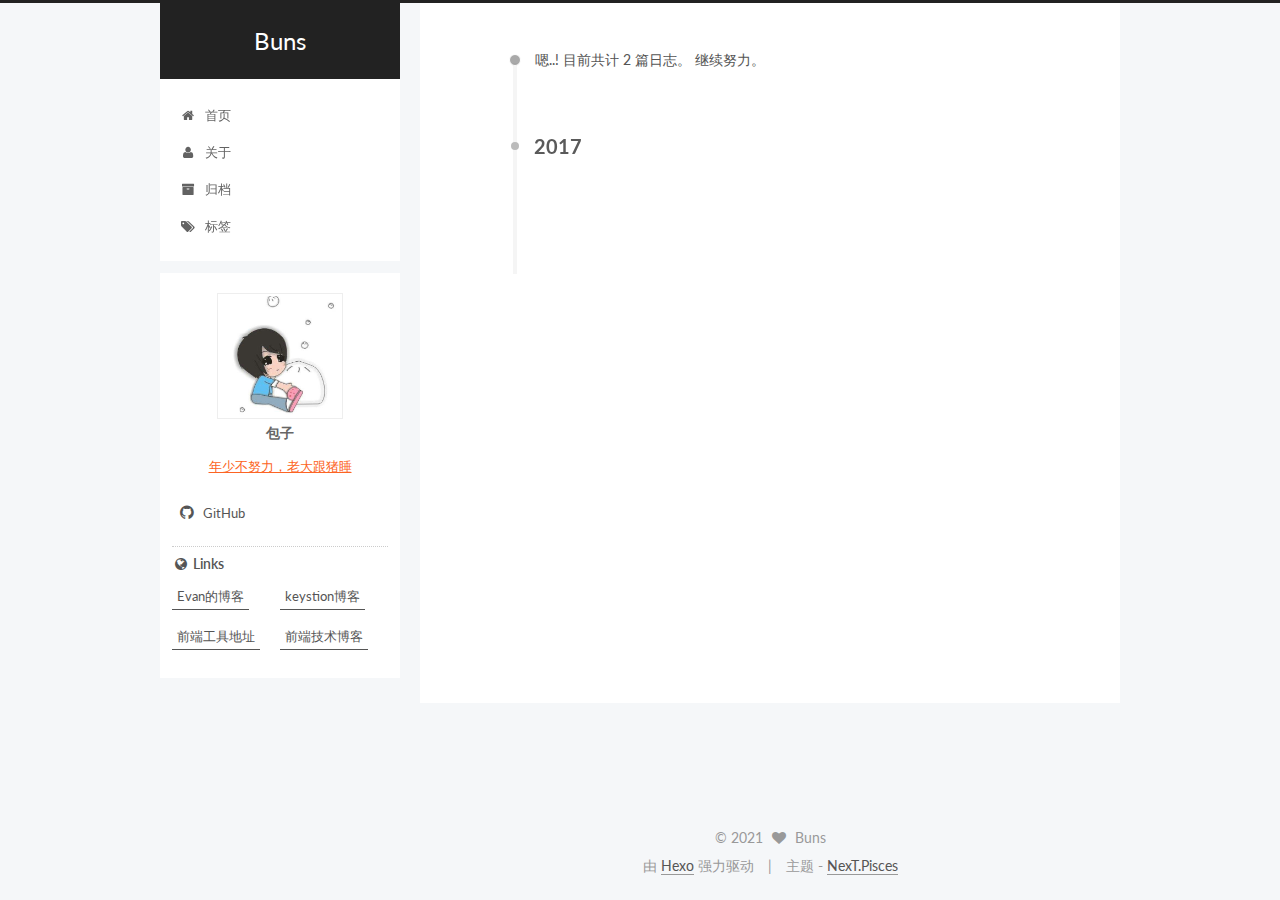
<file: archives/2017/04/index.html>
<!doctype html>



  


<html class="theme-next pisces use-motion" lang="zh-Hans">
<head><meta name="generator" content="Hexo 3.9.0">
  <meta charset="UTF-8">
<meta http-equiv="X-UA-Compatible" content="IE=edge">
<meta name="viewport" content="width=device-width, initial-scale=1, maximum-scale=1">



<meta http-equiv="Cache-Control" content="no-transform">
<meta http-equiv="Cache-Control" content="no-siteapp">















  
  
  <link href="/lib/fancybox/source/jquery.fancybox.css?v=2.1.5" rel="stylesheet" type="text/css">




  
  
  
  

  
    
    
  

  

  

  

  

  
    
    
    <link href="//fonts.googleapis.com/css?family=Lato:300,300italic,400,400italic,700,700italic&subset=latin,latin-ext" rel="stylesheet" type="text/css">
  






<link href="/lib/font-awesome/css/font-awesome.min.css?v=4.6.2" rel="stylesheet" type="text/css">

<link href="/css/main.css?v=5.1.0" rel="stylesheet" type="text/css">


  <meta name="keywords" content="包子,前端,bun,">








  <link rel="shortcut icon" type="image/x-icon" href="/favicon.ico?v=5.1.0">






<meta property="og:type" content="website">
<meta property="og:title" content="Buns">
<meta property="og:url" content="http://badbun.github.io/archives/2017/04/index.html">
<meta property="og:site_name" content="Buns">
<meta property="og:locale" content="zh-Hans">
<meta name="twitter:card" content="summary">
<meta name="twitter:title" content="Buns">



<script type="text/javascript" id="hexo.configurations">
  var NexT = window.NexT || {};
  var CONFIG = {
    root: '/',
    scheme: 'Pisces',
    sidebar: {"position":"left","display":"always","offset":12,"offset_float":0,"b2t":false,"scrollpercent":true},
    fancybox: true,
    motion: true,
    duoshuo: {
      userId: '0',
      author: '博主'
    },
    algolia: {
      applicationID: '',
      apiKey: '',
      indexName: '',
      hits: {"per_page":10},
      labels: {"input_placeholder":"Search for Posts","hits_empty":"We didn't find any results for the search: ${query}","hits_stats":"${hits} results found in ${time} ms"}
    }
  };
</script>



  <link rel="canonical" href="http://badbun.github.io/archives/2017/04/">





  <title> 归档 | Buns </title>
</head>

<body itemscope itemtype="http://schema.org/WebPage" lang="zh-Hans">

  














  
  
    
  

  <div class="container one-collumn sidebar-position-left  page-archive  ">
    <div class="headband"></div>

    <header id="header" class="header" itemscope itemtype="http://schema.org/WPHeader">
      <div class="header-inner"><div class="site-brand-wrapper">
  <div class="site-meta ">
    

    <div class="custom-logo-site-title">
      <a href="/" class="brand" rel="start">
        <span class="logo-line-before"><i></i></span>
        <span class="site-title">Buns</span>
        <span class="logo-line-after"><i></i></span>
      </a>
    </div>
  </div>

  <div class="site-nav-toggle">
    <button>
      <span class="btn-bar"></span>
      <span class="btn-bar"></span>
      <span class="btn-bar"></span>
    </button>
  </div>
</div>

<nav class="site-nav">
  

  
    <ul id="menu" class="menu">
      
        
        <li class="menu-item menu-item-home">
          <a href="/" rel="section">
            
              <i class="menu-item-icon fa fa-fw fa-home"></i> <br>
            
            首页
          </a>
        </li>
      
        
        <li class="menu-item menu-item-about">
          <a href="/about" rel="section">
            
              <i class="menu-item-icon fa fa-fw fa-user"></i> <br>
            
            关于
          </a>
        </li>
      
        
        <li class="menu-item menu-item-archives">
          <a href="/archives" rel="section">
            
              <i class="menu-item-icon fa fa-fw fa-archive"></i> <br>
            
            归档
          </a>
        </li>
      
        
        <li class="menu-item menu-item-tags">
          <a href="/tags" rel="section">
            
              <i class="menu-item-icon fa fa-fw fa-tags"></i> <br>
            
            标签
          </a>
        </li>
      

      
    </ul>
  

  
</nav>



 </div>
    </header>

    <main id="main" class="main">
      <div class="main-inner">
        <div class="content-wrap">
          <div id="content" class="content">
            

  <section id="posts" class="posts-collapse">
    <span class="archive-move-on"></span>

    <span class="archive-page-counter">
      
      
      
        
      
      嗯..! 目前共计 2 篇日志。 继续努力。
    </span>

    

      
      
      

      
        
        <div class="collection-title">
          <h2 class="archive-year motion-element" id="archive-year-2017">2017</h2>
        </div>
      
      

      

  <article class="post post-type-normal" itemscope itemtype="http://schema.org/Article">
    <header class="post-header">

      <h1 class="post-title">
        
            <a class="post-title-link" href="/2017/04/06/常用JS函数和CSS技巧/" itemprop="url">
              
                <span itemprop="name">常用js函数与字符串处理（金额、时间等）</span>
              
            </a>
        
      </h1>

      <div class="post-meta">
        <time class="post-time" itemprop="dateCreated" datetime="2017-04-06T10:00:19+08:00" content="2017-04-06">
          04-06
        </time>
      </div>

    </header>
  </article>



    

  </section>

  


          
          </div>
          


          

        </div>
        
          
  
  <div class="sidebar-toggle">
    <div class="sidebar-toggle-line-wrap">
      <span class="sidebar-toggle-line sidebar-toggle-line-first"></span>
      <span class="sidebar-toggle-line sidebar-toggle-line-middle"></span>
      <span class="sidebar-toggle-line sidebar-toggle-line-last"></span>
    </div>
  </div>

  <aside id="sidebar" class="sidebar">
    <div class="sidebar-inner">

      

      

      <section class="site-overview sidebar-panel sidebar-panel-active">
        <div class="site-author motion-element" itemprop="author" itemscope itemtype="http://schema.org/Person">
          <img class="site-author-image" itemprop="image" src="/uploads/avator.jpg" alt="Buns">
          <p class="site-author-name" itemprop="name" style="color:#666"><!--Buns-->包子</p>
        </div>
        <nav class="site-state motion-element">
          <!--
          
            <div class="site-state-item site-state-posts">
              <a href="/archives">
                <span class="site-state-item-name">日志</span>
                <span class="site-state-item-count" style='display:inline;padding-left:10px;'>2</span>
              </a>
            </div>
          
          -->
          
            <p class="site-subtitle" style="color:#fc6423;text-decoration:underline">年少不努力，老大跟猪睡</p>
          

          

          

        </nav>

        

        <div class="links-of-author motion-element">
          
            
              <span class="links-of-author-item">
                <a href="https://github.com/badbun" target="_blank" title="GitHub">
                  
                    <i class="fa fa-fw fa-github"></i>
                  
                  GitHub
                </a>
              </span>
            
          
        </div>

        
        

        
        
          <div class="links-of-blogroll motion-element links-of-blogroll-inline">
            <div class="links-of-blogroll-title">
              <i class="fa  fa-fw fa-globe"></i>
              Links
            </div>
            <ul class="links-of-blogroll-list">
              
                <li class="links-of-blogroll-item">
                  <a href="http://www.txtea.cc/" title="Evan的博客" target="_blank">Evan的博客</a>
                </li>
              
                <li class="links-of-blogroll-item">
                  <a href="https://blog.webclown.net/" title="keystion博客" target="_blank">keystion博客</a>
                </li>
              
                <li class="links-of-blogroll-item">
                  <a href="http://f2er.club/" title="前端工具地址" target="_blank">前端工具地址</a>
                </li>
              
                <li class="links-of-blogroll-item">
                  <a href="http://www.baidu.com" title="前端技术博客" target="_blank">前端技术博客</a>
                </li>
              
            </ul>
          </div>
        

        


      </section>

      

      

    </div>
  </aside>


        
      </div>
    </main>

    <footer id="footer" class="footer">
      <div class="footer-inner">
        <div class="copyright">
  
  &copy; 
  <span itemprop="copyrightYear">2021</span>
  <span class="with-love">
    <i class="fa fa-heart"></i>
  </span>
  <span class="author" itemprop="copyrightHolder">Buns</span>
</div>


<div class="powered-by">
  由 <a class="theme-link" href="https://hexo.io">Hexo</a> 强力驱动
</div>

<div class="theme-info">
  主题 -
  <a class="theme-link" href="https://github.com/iissnan/hexo-theme-next">
    NexT.Pisces
  </a>
</div>


        

        
      </div>
    </footer>

    
      <div class="back-to-top">
        <i class="fa fa-arrow-up"></i>
        
          <span id="scrollpercent"><span>0</span>%</span>
        
      </div>
    
    
  </div>

  

<script type="text/javascript">
  if (Object.prototype.toString.call(window.Promise) !== '[object Function]') {
    window.Promise = null;
  }
</script>









  




  
  <script type="text/javascript" src="/lib/jquery/index.js?v=2.1.3"></script>

  
  <script type="text/javascript" src="/lib/fastclick/lib/fastclick.min.js?v=1.0.6"></script>

  
  <script type="text/javascript" src="/lib/jquery_lazyload/jquery.lazyload.js?v=1.9.7"></script>

  
  <script type="text/javascript" src="/lib/velocity/velocity.min.js?v=1.2.1"></script>

  
  <script type="text/javascript" src="/lib/velocity/velocity.ui.min.js?v=1.2.1"></script>

  
  <script type="text/javascript" src="/lib/fancybox/source/jquery.fancybox.pack.js?v=2.1.5"></script>


  


  <script type="text/javascript" src="/js/src/utils.js?v=5.1.0"></script>

  <script type="text/javascript" src="/js/src/motion.js?v=5.1.0"></script>



  
  


  <script type="text/javascript" src="/js/src/affix.js?v=5.1.0"></script>

  <script type="text/javascript" src="/js/src/schemes/pisces.js?v=5.1.0"></script>



  
  
    <script type="text/javascript" id="motion.page.archive">
      $('.archive-year').velocity('transition.slideLeftIn');
    </script>
  


  


  <script type="text/javascript" src="/js/src/bootstrap.js?v=5.1.0"></script>



  

  
    
  

  <script type="text/javascript">
    var duoshuoQuery = {short_name:"imwillxue"};
    (function() {
      var ds = document.createElement('script');
      ds.type = 'text/javascript';ds.async = true;
      ds.id = 'duoshuo-script';
      ds.src = (document.location.protocol == 'https:' ? 'https:' : 'http:') + '//static.duoshuo.com/embed.js';
      ds.charset = 'UTF-8';
      (document.getElementsByTagName('head')[0]
      || document.getElementsByTagName('body')[0]).appendChild(ds);
    })();
  </script>

  
    
    
    <script src="/lib/ua-parser-js/dist/ua-parser.min.js?v=0.7.9"></script>
    <script src="/js/src/hook-duoshuo.js"></script>
  













  
  

  

  

  

  


  

</body>
</html>
</file>
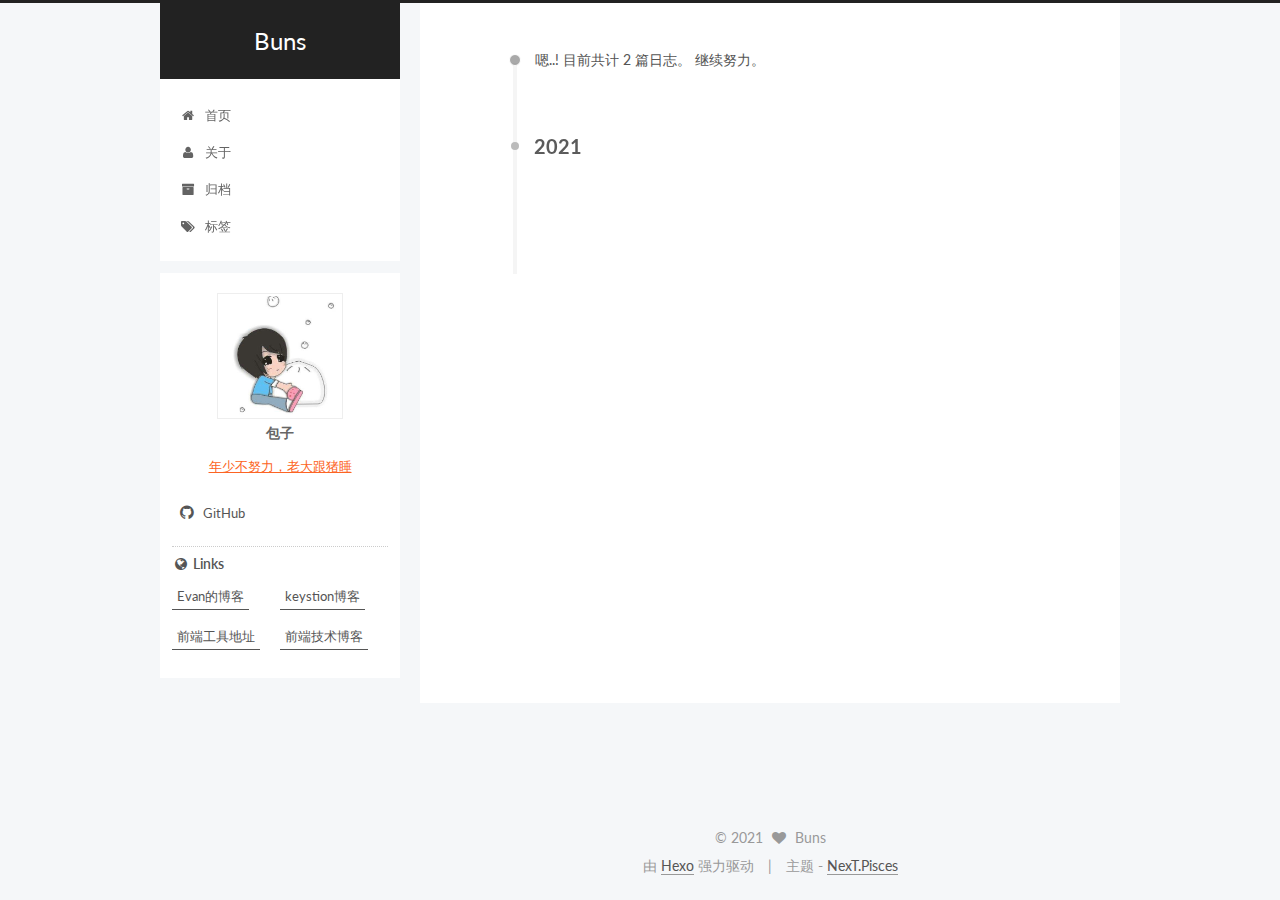
<file: archives/2021/04/index.html>
<!doctype html>



  


<html class="theme-next pisces use-motion" lang="zh-Hans">
<head><meta name="generator" content="Hexo 3.9.0">
  <meta charset="UTF-8">
<meta http-equiv="X-UA-Compatible" content="IE=edge">
<meta name="viewport" content="width=device-width, initial-scale=1, maximum-scale=1">



<meta http-equiv="Cache-Control" content="no-transform">
<meta http-equiv="Cache-Control" content="no-siteapp">















  
  
  <link href="/lib/fancybox/source/jquery.fancybox.css?v=2.1.5" rel="stylesheet" type="text/css">




  
  
  
  

  
    
    
  

  

  

  

  

  
    
    
    <link href="//fonts.googleapis.com/css?family=Lato:300,300italic,400,400italic,700,700italic&subset=latin,latin-ext" rel="stylesheet" type="text/css">
  






<link href="/lib/font-awesome/css/font-awesome.min.css?v=4.6.2" rel="stylesheet" type="text/css">

<link href="/css/main.css?v=5.1.0" rel="stylesheet" type="text/css">


  <meta name="keywords" content="包子,前端,bun,">








  <link rel="shortcut icon" type="image/x-icon" href="/favicon.ico?v=5.1.0">






<meta property="og:type" content="website">
<meta property="og:title" content="Buns">
<meta property="og:url" content="http://badbun.github.io/archives/2021/04/index.html">
<meta property="og:site_name" content="Buns">
<meta property="og:locale" content="zh-Hans">
<meta name="twitter:card" content="summary">
<meta name="twitter:title" content="Buns">



<script type="text/javascript" id="hexo.configurations">
  var NexT = window.NexT || {};
  var CONFIG = {
    root: '/',
    scheme: 'Pisces',
    sidebar: {"position":"left","display":"always","offset":12,"offset_float":0,"b2t":false,"scrollpercent":true},
    fancybox: true,
    motion: true,
    duoshuo: {
      userId: '0',
      author: '博主'
    },
    algolia: {
      applicationID: '',
      apiKey: '',
      indexName: '',
      hits: {"per_page":10},
      labels: {"input_placeholder":"Search for Posts","hits_empty":"We didn't find any results for the search: ${query}","hits_stats":"${hits} results found in ${time} ms"}
    }
  };
</script>



  <link rel="canonical" href="http://badbun.github.io/archives/2021/04/">





  <title> 归档 | Buns </title>
</head>

<body itemscope itemtype="http://schema.org/WebPage" lang="zh-Hans">

  














  
  
    
  

  <div class="container one-collumn sidebar-position-left  page-archive  ">
    <div class="headband"></div>

    <header id="header" class="header" itemscope itemtype="http://schema.org/WPHeader">
      <div class="header-inner"><div class="site-brand-wrapper">
  <div class="site-meta ">
    

    <div class="custom-logo-site-title">
      <a href="/" class="brand" rel="start">
        <span class="logo-line-before"><i></i></span>
        <span class="site-title">Buns</span>
        <span class="logo-line-after"><i></i></span>
      </a>
    </div>
  </div>

  <div class="site-nav-toggle">
    <button>
      <span class="btn-bar"></span>
      <span class="btn-bar"></span>
      <span class="btn-bar"></span>
    </button>
  </div>
</div>

<nav class="site-nav">
  

  
    <ul id="menu" class="menu">
      
        
        <li class="menu-item menu-item-home">
          <a href="/" rel="section">
            
              <i class="menu-item-icon fa fa-fw fa-home"></i> <br>
            
            首页
          </a>
        </li>
      
        
        <li class="menu-item menu-item-about">
          <a href="/about" rel="section">
            
              <i class="menu-item-icon fa fa-fw fa-user"></i> <br>
            
            关于
          </a>
        </li>
      
        
        <li class="menu-item menu-item-archives">
          <a href="/archives" rel="section">
            
              <i class="menu-item-icon fa fa-fw fa-archive"></i> <br>
            
            归档
          </a>
        </li>
      
        
        <li class="menu-item menu-item-tags">
          <a href="/tags" rel="section">
            
              <i class="menu-item-icon fa fa-fw fa-tags"></i> <br>
            
            标签
          </a>
        </li>
      

      
    </ul>
  

  
</nav>



 </div>
    </header>

    <main id="main" class="main">
      <div class="main-inner">
        <div class="content-wrap">
          <div id="content" class="content">
            

  <section id="posts" class="posts-collapse">
    <span class="archive-move-on"></span>

    <span class="archive-page-counter">
      
      
      
        
      
      嗯..! 目前共计 2 篇日志。 继续努力。
    </span>

    

      
      
      

      
        
        <div class="collection-title">
          <h2 class="archive-year motion-element" id="archive-year-2021">2021</h2>
        </div>
      
      

      

  <article class="post post-type-normal" itemscope itemtype="http://schema.org/Article">
    <header class="post-header">

      <h1 class="post-title">
        
            <a class="post-title-link" href="/2021/04/26/Cordova框架-热更新踩坑记录/" itemprop="url">
              
                <span itemprop="name">Cordova框架-热更新踩坑记录</span>
              
            </a>
        
      </h1>

      <div class="post-meta">
        <time class="post-time" itemprop="dateCreated" datetime="2021-04-26T16:20:09+08:00" content="2021-04-26">
          04-26
        </time>
      </div>

    </header>
  </article>



    

  </section>

  


          
          </div>
          


          

        </div>
        
          
  
  <div class="sidebar-toggle">
    <div class="sidebar-toggle-line-wrap">
      <span class="sidebar-toggle-line sidebar-toggle-line-first"></span>
      <span class="sidebar-toggle-line sidebar-toggle-line-middle"></span>
      <span class="sidebar-toggle-line sidebar-toggle-line-last"></span>
    </div>
  </div>

  <aside id="sidebar" class="sidebar">
    <div class="sidebar-inner">

      

      

      <section class="site-overview sidebar-panel sidebar-panel-active">
        <div class="site-author motion-element" itemprop="author" itemscope itemtype="http://schema.org/Person">
          <img class="site-author-image" itemprop="image" src="/uploads/avator.jpg" alt="Buns">
          <p class="site-author-name" itemprop="name" style="color:#666"><!--Buns-->包子</p>
        </div>
        <nav class="site-state motion-element">
          <!--
          
            <div class="site-state-item site-state-posts">
              <a href="/archives">
                <span class="site-state-item-name">日志</span>
                <span class="site-state-item-count" style='display:inline;padding-left:10px;'>2</span>
              </a>
            </div>
          
          -->
          
            <p class="site-subtitle" style="color:#fc6423;text-decoration:underline">年少不努力，老大跟猪睡</p>
          

          

          

        </nav>

        

        <div class="links-of-author motion-element">
          
            
              <span class="links-of-author-item">
                <a href="https://github.com/badbun" target="_blank" title="GitHub">
                  
                    <i class="fa fa-fw fa-github"></i>
                  
                  GitHub
                </a>
              </span>
            
          
        </div>

        
        

        
        
          <div class="links-of-blogroll motion-element links-of-blogroll-inline">
            <div class="links-of-blogroll-title">
              <i class="fa  fa-fw fa-globe"></i>
              Links
            </div>
            <ul class="links-of-blogroll-list">
              
                <li class="links-of-blogroll-item">
                  <a href="http://www.txtea.cc/" title="Evan的博客" target="_blank">Evan的博客</a>
                </li>
              
                <li class="links-of-blogroll-item">
                  <a href="https://blog.webclown.net/" title="keystion博客" target="_blank">keystion博客</a>
                </li>
              
                <li class="links-of-blogroll-item">
                  <a href="http://f2er.club/" title="前端工具地址" target="_blank">前端工具地址</a>
                </li>
              
                <li class="links-of-blogroll-item">
                  <a href="http://www.baidu.com" title="前端技术博客" target="_blank">前端技术博客</a>
                </li>
              
            </ul>
          </div>
        

        


      </section>

      

      

    </div>
  </aside>


        
      </div>
    </main>

    <footer id="footer" class="footer">
      <div class="footer-inner">
        <div class="copyright">
  
  &copy; 
  <span itemprop="copyrightYear">2021</span>
  <span class="with-love">
    <i class="fa fa-heart"></i>
  </span>
  <span class="author" itemprop="copyrightHolder">Buns</span>
</div>


<div class="powered-by">
  由 <a class="theme-link" href="https://hexo.io">Hexo</a> 强力驱动
</div>

<div class="theme-info">
  主题 -
  <a class="theme-link" href="https://github.com/iissnan/hexo-theme-next">
    NexT.Pisces
  </a>
</div>


        

        
      </div>
    </footer>

    
      <div class="back-to-top">
        <i class="fa fa-arrow-up"></i>
        
          <span id="scrollpercent"><span>0</span>%</span>
        
      </div>
    
    
  </div>

  

<script type="text/javascript">
  if (Object.prototype.toString.call(window.Promise) !== '[object Function]') {
    window.Promise = null;
  }
</script>









  




  
  <script type="text/javascript" src="/lib/jquery/index.js?v=2.1.3"></script>

  
  <script type="text/javascript" src="/lib/fastclick/lib/fastclick.min.js?v=1.0.6"></script>

  
  <script type="text/javascript" src="/lib/jquery_lazyload/jquery.lazyload.js?v=1.9.7"></script>

  
  <script type="text/javascript" src="/lib/velocity/velocity.min.js?v=1.2.1"></script>

  
  <script type="text/javascript" src="/lib/velocity/velocity.ui.min.js?v=1.2.1"></script>

  
  <script type="text/javascript" src="/lib/fancybox/source/jquery.fancybox.pack.js?v=2.1.5"></script>


  


  <script type="text/javascript" src="/js/src/utils.js?v=5.1.0"></script>

  <script type="text/javascript" src="/js/src/motion.js?v=5.1.0"></script>



  
  


  <script type="text/javascript" src="/js/src/affix.js?v=5.1.0"></script>

  <script type="text/javascript" src="/js/src/schemes/pisces.js?v=5.1.0"></script>



  
  
    <script type="text/javascript" id="motion.page.archive">
      $('.archive-year').velocity('transition.slideLeftIn');
    </script>
  


  


  <script type="text/javascript" src="/js/src/bootstrap.js?v=5.1.0"></script>



  

  
    
  

  <script type="text/javascript">
    var duoshuoQuery = {short_name:"imwillxue"};
    (function() {
      var ds = document.createElement('script');
      ds.type = 'text/javascript';ds.async = true;
      ds.id = 'duoshuo-script';
      ds.src = (document.location.protocol == 'https:' ? 'https:' : 'http:') + '//static.duoshuo.com/embed.js';
      ds.charset = 'UTF-8';
      (document.getElementsByTagName('head')[0]
      || document.getElementsByTagName('body')[0]).appendChild(ds);
    })();
  </script>

  
    
    
    <script src="/lib/ua-parser-js/dist/ua-parser.min.js?v=0.7.9"></script>
    <script src="/js/src/hook-duoshuo.js"></script>
  













  
  

  

  

  

  


  

</body>
</html>
</file>
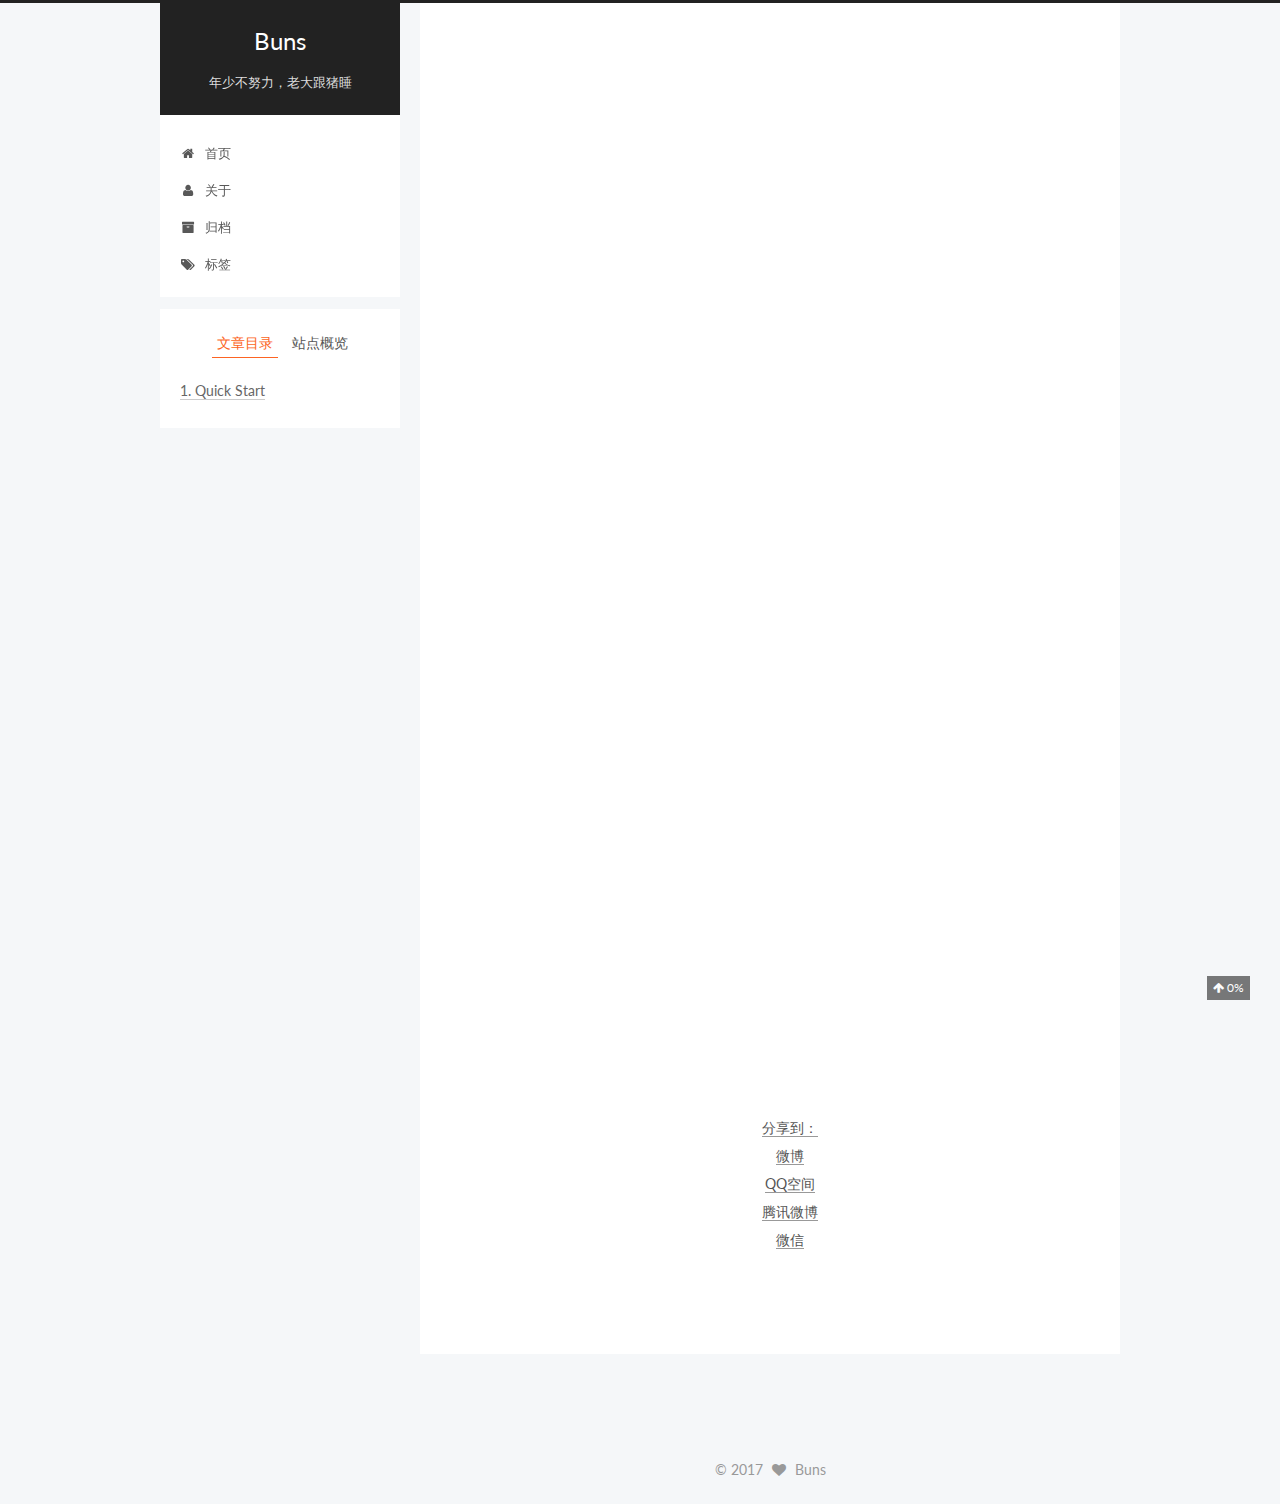
<file: 2017/02/27/hello-world/index.html>
<!doctype html>



  


<html class="theme-next pisces use-motion" lang="zh-Hans">
<head>
  <meta charset="UTF-8"/>
<meta http-equiv="X-UA-Compatible" content="IE=edge" />
<meta name="viewport" content="width=device-width, initial-scale=1, maximum-scale=1"/>



<meta http-equiv="Cache-Control" content="no-transform" />
<meta http-equiv="Cache-Control" content="no-siteapp" />















  
  
  <link href="/lib/fancybox/source/jquery.fancybox.css?v=2.1.5" rel="stylesheet" type="text/css" />




  
  
  
  

  
    
    
  

  

  

  

  

  
    
    
    <link href="//fonts.googleapis.com/css?family=Lato:300,300italic,400,400italic,700,700italic&subset=latin,latin-ext" rel="stylesheet" type="text/css">
  






<link href="/lib/font-awesome/css/font-awesome.min.css?v=4.6.2" rel="stylesheet" type="text/css" />

<link href="/css/main.css?v=5.1.0" rel="stylesheet" type="text/css" />


  <meta name="keywords" content="包子,前端,bun," />








  <link rel="shortcut icon" type="image/x-icon" href="/favicon.ico?v=5.1.0" />






<meta name="description" content="Welcome to Hexo! This is your very first post. Check documentation for more info. If you get any problems when using Hexo, you can find the answer in troubleshooting or you can ask me on GitHub.
Quick">
<meta property="og:type" content="article">
<meta property="og:title" content="Hello World">
<meta property="og:url" content="http://badbun.github.io/2017/02/27/hello-world/index.html">
<meta property="og:site_name" content="Buns">
<meta property="og:description" content="Welcome to Hexo! This is your very first post. Check documentation for more info. If you get any problems when using Hexo, you can find the answer in troubleshooting or you can ask me on GitHub.
Quick">
<meta property="og:updated_time" content="2017-02-27T04:35:21.753Z">
<meta name="twitter:card" content="summary">
<meta name="twitter:title" content="Hello World">
<meta name="twitter:description" content="Welcome to Hexo! This is your very first post. Check documentation for more info. If you get any problems when using Hexo, you can find the answer in troubleshooting or you can ask me on GitHub.
Quick">



<script type="text/javascript" id="hexo.configurations">
  var NexT = window.NexT || {};
  var CONFIG = {
    root: '/',
    scheme: 'Pisces',
    sidebar: {"position":"left","display":"always","offset":12,"offset_float":0,"b2t":false,"scrollpercent":true},
    fancybox: true,
    motion: true,
    duoshuo: {
      userId: '0',
      author: '博主'
    },
    algolia: {
      applicationID: '',
      apiKey: '',
      indexName: '',
      hits: {"per_page":10},
      labels: {"input_placeholder":"Search for Posts","hits_empty":"We didn't find any results for the search: ${query}","hits_stats":"${hits} results found in ${time} ms"}
    }
  };
</script>



  <link rel="canonical" href="http://badbun.github.io/2017/02/27/hello-world/"/>





  <title> Hello World | Buns </title>
</head>

<body itemscope itemtype="http://schema.org/WebPage" lang="zh-Hans">

  














  
  
    
  

  <div class="container one-collumn sidebar-position-left page-post-detail ">
    <div class="headband"></div>

    <header id="header" class="header" itemscope itemtype="http://schema.org/WPHeader">
      <div class="header-inner"><div class="site-brand-wrapper">
  <div class="site-meta ">
    

    <div class="custom-logo-site-title">
      <a href="/"  class="brand" rel="start">
        <span class="logo-line-before"><i></i></span>
        <span class="site-title">Buns</span>
        <span class="logo-line-after"><i></i></span>
      </a>
    </div>
      
        <p class="site-subtitle">年少不努力，老大跟猪睡</p>
      
  </div>

  <div class="site-nav-toggle">
    <button>
      <span class="btn-bar"></span>
      <span class="btn-bar"></span>
      <span class="btn-bar"></span>
    </button>
  </div>
</div>

<nav class="site-nav">
  

  
    <ul id="menu" class="menu">
      
        
        <li class="menu-item menu-item-home">
          <a href="/" rel="section">
            
              <i class="menu-item-icon fa fa-fw fa-home"></i> <br />
            
            首页
          </a>
        </li>
      
        
        <li class="menu-item menu-item-about">
          <a href="/about" rel="section">
            
              <i class="menu-item-icon fa fa-fw fa-user"></i> <br />
            
            关于
          </a>
        </li>
      
        
        <li class="menu-item menu-item-archives">
          <a href="/archives" rel="section">
            
              <i class="menu-item-icon fa fa-fw fa-archive"></i> <br />
            
            归档
          </a>
        </li>
      
        
        <li class="menu-item menu-item-tags">
          <a href="/tags" rel="section">
            
              <i class="menu-item-icon fa fa-fw fa-tags"></i> <br />
            
            标签
          </a>
        </li>
      

      
    </ul>
  

  
</nav>



 </div>
    </header>

    <main id="main" class="main">
      <div class="main-inner">
        <div class="content-wrap">
          <div id="content" class="content">
            

  <div id="posts" class="posts-expand">
    

  

  
  
  

  <article class="post post-type-normal " itemscope itemtype="http://schema.org/Article">
    <link itemprop="mainEntityOfPage" href="http://badbun.github.io/2017/02/27/hello-world/">

    <span hidden itemprop="author" itemscope itemtype="http://schema.org/Person">
      <meta itemprop="name" content="Buns">
      <meta itemprop="description" content="">
      <meta itemprop="image" content="/uploads/avator.jpg">
    </span>

    <span hidden itemprop="publisher" itemscope itemtype="http://schema.org/Organization">
      <meta itemprop="name" content="Buns">
    </span>

    
      <header class="post-header">

        
        
          <h1 class="post-title" itemprop="name headline">
            
            
              
                Hello World
              
            
          </h1>
        

        <div class="post-meta">
          <span class="post-time">
            
              <span class="post-meta-item-icon">
                <i class="fa fa-calendar-o"></i>
              </span>
              
                <span class="post-meta-item-text">发表于</span>
              
              <time title="创建于" itemprop="dateCreated datePublished" datetime="2017-02-27T09:02:58+08:00">
                2017-02-27
              </time>
            

            

            
          </span>

          

          
            
              <span class="post-comments-count">
                <span class="post-meta-divider">|</span>
                <span class="post-meta-item-icon">
                  <i class="fa fa-comment-o"></i>
                </span>
                <a href="/2017/02/27/hello-world/#comments" itemprop="discussionUrl">
                  <span class="post-comments-count ds-thread-count" data-thread-key="2017/02/27/hello-world/" itemprop="commentCount"></span>
                </a>
              </span>
            
          

          
          

          

          

          

        </div>
      </header>
    


    <div class="post-body" itemprop="articleBody">

      
      

      
        <p>Welcome to <a href="https://hexo.io/" target="_blank" rel="external">Hexo</a>! This is your very first post. Check <a href="https://hexo.io/docs/" target="_blank" rel="external">documentation</a> for more info. If you get any problems when using Hexo, you can find the answer in <a href="https://hexo.io/docs/troubleshooting.html" target="_blank" rel="external">troubleshooting</a> or you can ask me on <a href="https://github.com/hexojs/hexo/issues" target="_blank" rel="external">GitHub</a>.</p>
<h2 id="Quick-Start"><a href="#Quick-Start" class="headerlink" title="Quick Start"></a>Quick Start</h2><h3 id="Create-a-new-post"><a href="#Create-a-new-post" class="headerlink" title="Create a new post"></a>Create a new post</h3><figure class="highlight bash"><table><tr><td class="gutter"><pre><div class="line">1</div></pre></td><td class="code"><pre><div class="line">$ hexo new <span class="string">"My New Post"</span></div></pre></td></tr></table></figure>
<p>More info: <a href="https://hexo.io/docs/writing.html" target="_blank" rel="external">Writing</a></p>
<h3 id="Run-server"><a href="#Run-server" class="headerlink" title="Run server"></a>Run server</h3><figure class="highlight bash"><table><tr><td class="gutter"><pre><div class="line">1</div></pre></td><td class="code"><pre><div class="line">$ hexo server</div></pre></td></tr></table></figure>
<p>More info: <a href="https://hexo.io/docs/server.html" target="_blank" rel="external">Server</a></p>
<h3 id="Generate-static-files"><a href="#Generate-static-files" class="headerlink" title="Generate static files"></a>Generate static files</h3><figure class="highlight bash"><table><tr><td class="gutter"><pre><div class="line">1</div></pre></td><td class="code"><pre><div class="line">$ hexo generate</div></pre></td></tr></table></figure>
<p>More info: <a href="https://hexo.io/docs/generating.html" target="_blank" rel="external">Generating</a></p>
<h3 id="Deploy-to-remote-sites"><a href="#Deploy-to-remote-sites" class="headerlink" title="Deploy to remote sites"></a>Deploy to remote sites</h3><figure class="highlight bash"><table><tr><td class="gutter"><pre><div class="line">1</div></pre></td><td class="code"><pre><div class="line">$ hexo deploy</div></pre></td></tr></table></figure>
<p>More info: <a href="https://hexo.io/docs/deployment.html" target="_blank" rel="external">Deployment</a></p>

      
    </div>

    <div>
      
        

      
    </div>

    <div>
      
        

      
    </div>


    <footer class="post-footer">
      

      
        
      

      
        <div class="post-nav">
          <div class="post-nav-next post-nav-item">
            
          </div>

          <span class="post-nav-divider"></span>

          <div class="post-nav-prev post-nav-item">
            
              <a href="/2017/02/28/获取URL参数/" rel="prev" title="获取URL参数">
                获取URL参数 <i class="fa fa-chevron-right"></i>
              </a>
            
          </div>
        </div>
      

      
      
    </footer>
  </article>



    <div class="post-spread">
      
        <div class="ds-share flat" data-thread-key="2017/02/27/hello-world/"
     data-title="Hello World"
     data-content=""
     data-url="http://badbun.github.io/2017/02/27/hello-world/">
  <div class="ds-share-inline">
    <ul  class="ds-share-icons-16">

      <li data-toggle="ds-share-icons-more"><a class="ds-more" href="javascript:void(0);">分享到：</a></li>
      <li><a class="ds-weibo" href="javascript:void(0);" data-service="weibo">微博</a></li>
      <li><a class="ds-qzone" href="javascript:void(0);" data-service="qzone">QQ空间</a></li>
      <li><a class="ds-qqt" href="javascript:void(0);" data-service="qqt">腾讯微博</a></li>
      <li><a class="ds-wechat" href="javascript:void(0);" data-service="wechat">微信</a></li>

    </ul>
    <div class="ds-share-icons-more">
    </div>
  </div>
</div>
      
    </div>
  </div>

          
          </div>
          


          
  <div class="comments" id="comments">
    
      <div class="ds-thread" data-thread-key="2017/02/27/hello-world/"
           data-title="Hello World" data-url="http://badbun.github.io/2017/02/27/hello-world/">
      </div>
    
  </div>


        </div>
        
          
  
  <div class="sidebar-toggle">
    <div class="sidebar-toggle-line-wrap">
      <span class="sidebar-toggle-line sidebar-toggle-line-first"></span>
      <span class="sidebar-toggle-line sidebar-toggle-line-middle"></span>
      <span class="sidebar-toggle-line sidebar-toggle-line-last"></span>
    </div>
  </div>

  <aside id="sidebar" class="sidebar">
    <div class="sidebar-inner">

      

      
        <ul class="sidebar-nav motion-element">
          <li class="sidebar-nav-toc sidebar-nav-active" data-target="post-toc-wrap" >
            文章目录
          </li>
          <li class="sidebar-nav-overview" data-target="site-overview">
            站点概览
          </li>
        </ul>
      

      <section class="site-overview sidebar-panel">
        <div class="site-author motion-element" itemprop="author" itemscope itemtype="http://schema.org/Person">
          <img class="site-author-image" itemprop="image"
               src="/uploads/avator.jpg"
               alt="Buns" />
          <p class="site-author-name" itemprop="name">Buns</p>
           
              <p class="site-description motion-element" itemprop="description"></p>
          
        </div>
        <nav class="site-state motion-element">
        
          
            <div class="site-state-item site-state-posts">
              <a href="/archives">
                <span class="site-state-item-count">3</span>
                <span class="site-state-item-name">日志</span>
              </a>
            </div>
          

          

          

        </nav>

        

        <div class="links-of-author motion-element">
          
            
              <span class="links-of-author-item">
                <a href="https://github.com/badbun" target="_blank" title="GitHub">
                  
                    <i class="fa fa-fw fa-github"></i>
                  
                  GitHub
                </a>
              </span>
            
          
        </div>

        
        

        
        
          <div class="links-of-blogroll motion-element links-of-blogroll-inline">
            <div class="links-of-blogroll-title">
              <i class="fa  fa-fw fa-globe"></i>
              Links
            </div>
            <ul class="links-of-blogroll-list">
              
                <li class="links-of-blogroll-item">
                  <a href="http://www.txtea.cc/" title="Evan的博客" target="_blank">Evan的博客</a>
                </li>
              
                <li class="links-of-blogroll-item">
                  <a href="https://blog.webclown.net/" title="keystion博客" target="_blank">keystion博客</a>
                </li>
              
                <li class="links-of-blogroll-item">
                  <a href="http://f2er.club/" title="前端工具地址" target="_blank">前端工具地址</a>
                </li>
              
                <li class="links-of-blogroll-item">
                  <a href="http://www.baidu.com" title="前端技术博客" target="_blank">前端技术博客</a>
                </li>
              
            </ul>
          </div>
        

        


      </section>

      
      <!--noindex-->
        <section class="post-toc-wrap motion-element sidebar-panel sidebar-panel-active">
          <div class="post-toc">

            
              
            

            
              <div class="post-toc-content"><ol class="nav"><li class="nav-item nav-level-2"><a class="nav-link" href="#Quick-Start"><span class="nav-number">1.</span> <span class="nav-text">Quick Start</span></a><ol class="nav-child"><li class="nav-item nav-level-3"><a class="nav-link" href="#Create-a-new-post"><span class="nav-number">1.1.</span> <span class="nav-text">Create a new post</span></a></li><li class="nav-item nav-level-3"><a class="nav-link" href="#Run-server"><span class="nav-number">1.2.</span> <span class="nav-text">Run server</span></a></li><li class="nav-item nav-level-3"><a class="nav-link" href="#Generate-static-files"><span class="nav-number">1.3.</span> <span class="nav-text">Generate static files</span></a></li><li class="nav-item nav-level-3"><a class="nav-link" href="#Deploy-to-remote-sites"><span class="nav-number">1.4.</span> <span class="nav-text">Deploy to remote sites</span></a></li></ol></li></ol></div>
            

          </div>
        </section>
      <!--/noindex-->
      

      

    </div>
  </aside>


        
      </div>
    </main>

    <footer id="footer" class="footer">
      <div class="footer-inner">
        <div class="copyright" >
  
  &copy; 
  <span itemprop="copyrightYear">2017</span>
  <span class="with-love">
    <i class="fa fa-heart"></i>
  </span>
  <span class="author" itemprop="copyrightHolder">Buns</span>
</div>



        

        
      </div>
    </footer>

    
      <div class="back-to-top">
        <i class="fa fa-arrow-up"></i>
        
          <span id="scrollpercent"><span>0</span>%</span>
        
      </div>
    
    
  </div>

  

<script type="text/javascript">
  if (Object.prototype.toString.call(window.Promise) !== '[object Function]') {
    window.Promise = null;
  }
</script>









  




  
  <script type="text/javascript" src="/lib/jquery/index.js?v=2.1.3"></script>

  
  <script type="text/javascript" src="/lib/fastclick/lib/fastclick.min.js?v=1.0.6"></script>

  
  <script type="text/javascript" src="/lib/jquery_lazyload/jquery.lazyload.js?v=1.9.7"></script>

  
  <script type="text/javascript" src="/lib/velocity/velocity.min.js?v=1.2.1"></script>

  
  <script type="text/javascript" src="/lib/velocity/velocity.ui.min.js?v=1.2.1"></script>

  
  <script type="text/javascript" src="/lib/fancybox/source/jquery.fancybox.pack.js?v=2.1.5"></script>


  


  <script type="text/javascript" src="/js/src/utils.js?v=5.1.0"></script>

  <script type="text/javascript" src="/js/src/motion.js?v=5.1.0"></script>



  
  


  <script type="text/javascript" src="/js/src/affix.js?v=5.1.0"></script>

  <script type="text/javascript" src="/js/src/schemes/pisces.js?v=5.1.0"></script>



  
  <script type="text/javascript" src="/js/src/scrollspy.js?v=5.1.0"></script>
<script type="text/javascript" src="/js/src/post-details.js?v=5.1.0"></script>



  


  <script type="text/javascript" src="/js/src/bootstrap.js?v=5.1.0"></script>



  

  
    
  

  <script type="text/javascript">
    var duoshuoQuery = {short_name:"imwillxue"};
    (function() {
      var ds = document.createElement('script');
      ds.type = 'text/javascript';ds.async = true;
      ds.id = 'duoshuo-script';
      ds.src = (document.location.protocol == 'https:' ? 'https:' : 'http:') + '//static.duoshuo.com/embed.js';
      ds.charset = 'UTF-8';
      (document.getElementsByTagName('head')[0]
      || document.getElementsByTagName('body')[0]).appendChild(ds);
    })();
  </script>

  
    
    
    <script src="/lib/ua-parser-js/dist/ua-parser.min.js?v=0.7.9"></script>
    <script src="/js/src/hook-duoshuo.js"></script>
  













  
  

  

  

  

  


  

</body>
</html>
</file>
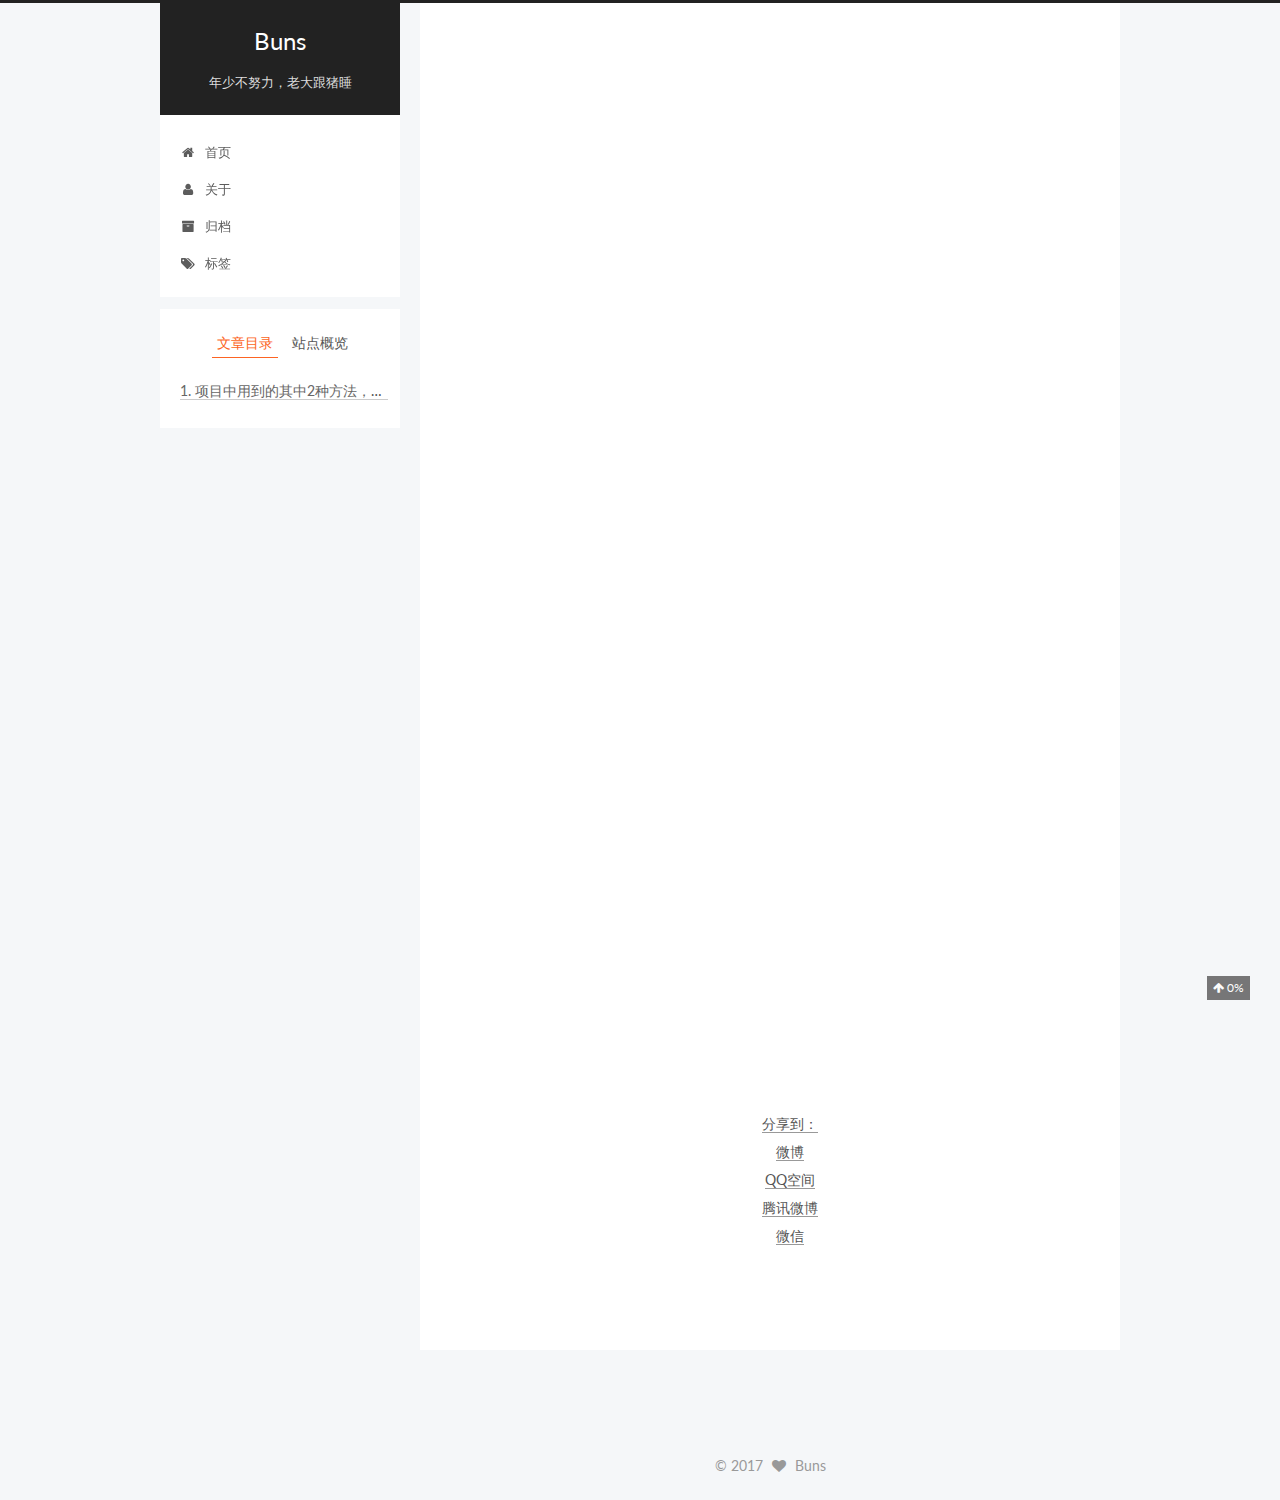
<file: 2017/02/28/获取URL参数/index.html>
<!doctype html>



  


<html class="theme-next pisces use-motion" lang="zh-Hans">
<head>
  <meta charset="UTF-8"/>
<meta http-equiv="X-UA-Compatible" content="IE=edge" />
<meta name="viewport" content="width=device-width, initial-scale=1, maximum-scale=1"/>



<meta http-equiv="Cache-Control" content="no-transform" />
<meta http-equiv="Cache-Control" content="no-siteapp" />















  
  
  <link href="/lib/fancybox/source/jquery.fancybox.css?v=2.1.5" rel="stylesheet" type="text/css" />




  
  
  
  

  
    
    
  

  

  

  

  

  
    
    
    <link href="//fonts.googleapis.com/css?family=Lato:300,300italic,400,400italic,700,700italic&subset=latin,latin-ext" rel="stylesheet" type="text/css">
  






<link href="/lib/font-awesome/css/font-awesome.min.css?v=4.6.2" rel="stylesheet" type="text/css" />

<link href="/css/main.css?v=5.1.0" rel="stylesheet" type="text/css" />


  <meta name="keywords" content="包子,前端,bun," />








  <link rel="shortcut icon" type="image/x-icon" href="/favicon.ico?v=5.1.0" />






<meta name="description" content="项目中用到的其中2种方法，供参考。方法一12345678910111213141516171819202122232425function resolveUrl(url)&amp;#123;    var regParaName = /(\?|&amp;amp;&amp;#123;1,&amp;#125;)([\w\.\-]&amp;#123;0,&amp;#125;)=?/g; //获取参数名的正则，正则只匹配数字、字母、下划线、横线、点">
<meta property="og:type" content="article">
<meta property="og:title" content="获取URL参数">
<meta property="og:url" content="http://badbun.github.io/2017/02/28/获取URL参数/index.html">
<meta property="og:site_name" content="Buns">
<meta property="og:description" content="项目中用到的其中2种方法，供参考。方法一12345678910111213141516171819202122232425function resolveUrl(url)&amp;#123;    var regParaName = /(\?|&amp;amp;&amp;#123;1,&amp;#125;)([\w\.\-]&amp;#123;0,&amp;#125;)=?/g; //获取参数名的正则，正则只匹配数字、字母、下划线、横线、点">
<meta property="og:updated_time" content="2017-04-05T06:18:39.071Z">
<meta name="twitter:card" content="summary">
<meta name="twitter:title" content="获取URL参数">
<meta name="twitter:description" content="项目中用到的其中2种方法，供参考。方法一12345678910111213141516171819202122232425function resolveUrl(url)&amp;#123;    var regParaName = /(\?|&amp;amp;&amp;#123;1,&amp;#125;)([\w\.\-]&amp;#123;0,&amp;#125;)=?/g; //获取参数名的正则，正则只匹配数字、字母、下划线、横线、点">



<script type="text/javascript" id="hexo.configurations">
  var NexT = window.NexT || {};
  var CONFIG = {
    root: '/',
    scheme: 'Pisces',
    sidebar: {"position":"left","display":"always","offset":12,"offset_float":0,"b2t":false,"scrollpercent":true},
    fancybox: true,
    motion: true,
    duoshuo: {
      userId: '0',
      author: '博主'
    },
    algolia: {
      applicationID: '',
      apiKey: '',
      indexName: '',
      hits: {"per_page":10},
      labels: {"input_placeholder":"Search for Posts","hits_empty":"We didn't find any results for the search: ${query}","hits_stats":"${hits} results found in ${time} ms"}
    }
  };
</script>



  <link rel="canonical" href="http://badbun.github.io/2017/02/28/获取URL参数/"/>





  <title> 获取URL参数 | Buns </title>
</head>

<body itemscope itemtype="http://schema.org/WebPage" lang="zh-Hans">

  














  
  
    
  

  <div class="container one-collumn sidebar-position-left page-post-detail ">
    <div class="headband"></div>

    <header id="header" class="header" itemscope itemtype="http://schema.org/WPHeader">
      <div class="header-inner"><div class="site-brand-wrapper">
  <div class="site-meta ">
    

    <div class="custom-logo-site-title">
      <a href="/"  class="brand" rel="start">
        <span class="logo-line-before"><i></i></span>
        <span class="site-title">Buns</span>
        <span class="logo-line-after"><i></i></span>
      </a>
    </div>
      
        <p class="site-subtitle">年少不努力，老大跟猪睡</p>
      
  </div>

  <div class="site-nav-toggle">
    <button>
      <span class="btn-bar"></span>
      <span class="btn-bar"></span>
      <span class="btn-bar"></span>
    </button>
  </div>
</div>

<nav class="site-nav">
  

  
    <ul id="menu" class="menu">
      
        
        <li class="menu-item menu-item-home">
          <a href="/" rel="section">
            
              <i class="menu-item-icon fa fa-fw fa-home"></i> <br />
            
            首页
          </a>
        </li>
      
        
        <li class="menu-item menu-item-about">
          <a href="/about" rel="section">
            
              <i class="menu-item-icon fa fa-fw fa-user"></i> <br />
            
            关于
          </a>
        </li>
      
        
        <li class="menu-item menu-item-archives">
          <a href="/archives" rel="section">
            
              <i class="menu-item-icon fa fa-fw fa-archive"></i> <br />
            
            归档
          </a>
        </li>
      
        
        <li class="menu-item menu-item-tags">
          <a href="/tags" rel="section">
            
              <i class="menu-item-icon fa fa-fw fa-tags"></i> <br />
            
            标签
          </a>
        </li>
      

      
    </ul>
  

  
</nav>



 </div>
    </header>

    <main id="main" class="main">
      <div class="main-inner">
        <div class="content-wrap">
          <div id="content" class="content">
            

  <div id="posts" class="posts-expand">
    

  

  
  
  

  <article class="post post-type-normal " itemscope itemtype="http://schema.org/Article">
    <link itemprop="mainEntityOfPage" href="http://badbun.github.io/2017/02/28/获取URL参数/">

    <span hidden itemprop="author" itemscope itemtype="http://schema.org/Person">
      <meta itemprop="name" content="Buns">
      <meta itemprop="description" content="">
      <meta itemprop="image" content="/uploads/avator.jpg">
    </span>

    <span hidden itemprop="publisher" itemscope itemtype="http://schema.org/Organization">
      <meta itemprop="name" content="Buns">
    </span>

    
      <header class="post-header">

        
        
          <h1 class="post-title" itemprop="name headline">
            
            
              
                获取URL参数
              
            
          </h1>
        

        <div class="post-meta">
          <span class="post-time">
            
              <span class="post-meta-item-icon">
                <i class="fa fa-calendar-o"></i>
              </span>
              
                <span class="post-meta-item-text">发表于</span>
              
              <time title="创建于" itemprop="dateCreated datePublished" datetime="2017-02-28T13:20:35+08:00">
                2017-02-28
              </time>
            

            

            
          </span>

          

          
            
              <span class="post-comments-count">
                <span class="post-meta-divider">|</span>
                <span class="post-meta-item-icon">
                  <i class="fa fa-comment-o"></i>
                </span>
                <a href="/2017/02/28/获取URL参数/#comments" itemprop="discussionUrl">
                  <span class="post-comments-count ds-thread-count" data-thread-key="2017/02/28/获取URL参数/" itemprop="commentCount"></span>
                </a>
              </span>
            
          

          
          

          

          

          

        </div>
      </header>
    


    <div class="post-body" itemprop="articleBody">

      
      

      
        <h3 id="项目中用到的其中2种方法，供参考。"><a href="#项目中用到的其中2种方法，供参考。" class="headerlink" title="项目中用到的其中2种方法，供参考。"></a>项目中用到的其中2种方法，供参考。</h3><h4 id="方法一"><a href="#方法一" class="headerlink" title="方法一"></a>方法一</h4><figure class="highlight plain"><table><tr><td class="gutter"><pre><div class="line">1</div><div class="line">2</div><div class="line">3</div><div class="line">4</div><div class="line">5</div><div class="line">6</div><div class="line">7</div><div class="line">8</div><div class="line">9</div><div class="line">10</div><div class="line">11</div><div class="line">12</div><div class="line">13</div><div class="line">14</div><div class="line">15</div><div class="line">16</div><div class="line">17</div><div class="line">18</div><div class="line">19</div><div class="line">20</div><div class="line">21</div><div class="line">22</div><div class="line">23</div><div class="line">24</div><div class="line">25</div></pre></td><td class="code"><pre><div class="line">function resolveUrl(url)&#123;</div><div class="line">    var regParaName = /(\?|&amp;&#123;1,&#125;)([\w\.\-]&#123;0,&#125;)=?/g; //获取参数名的正则，正则只匹配数字、字母、下划线、横线、点</div><div class="line">    var result = &#123;&#125;;</div><div class="line"></div><div class="line">    if(typeof url == &apos;string&apos;)&#123;</div><div class="line">        cycleResolve()</div><div class="line">    &#125;else&#123;</div><div class="line">        result = url;</div><div class="line">    &#125;</div><div class="line"></div><div class="line">    return url;</div><div class="line"></div><div class="line">    function cycleResolve()&#123;</div><div class="line">        var paraNameArr = regParaName.exec(url);</div><div class="line">        var paraValueReg;</div><div class="line">        var paraValueArr;</div><div class="line"></div><div class="line">        if(paraNameArr &amp;&amp; paraNameArr.length &gt; 2)&#123;</div><div class="line">            paraValueReg = new RegExp(&quot;\\&quot; + paraNameArr[0] + &quot;([\\u4e00-\\u9fa5\\.\\-\\w\\s]&#123;0,&#125;)\\&amp;&#123;0,&#125;&quot;);  //只能用构造函数的方式</div><div class="line">            paraValueArr = paraValueReg.exec(url);</div><div class="line">            result[paraNameArr[2]] = paraValueArr[1];</div><div class="line">            arguments.callee(); //循环执行</div><div class="line">        &#125;</div><div class="line">    &#125;</div><div class="line">    &#125;</div></pre></td></tr></table></figure>
<h4 id="方法二"><a href="#方法二" class="headerlink" title="方法二"></a>方法二</h4><figure class="highlight plain"><table><tr><td class="gutter"><pre><div class="line">1</div><div class="line">2</div><div class="line">3</div><div class="line">4</div><div class="line">5</div></pre></td><td class="code"><pre><div class="line">function getUrlParams(name) &#123;</div><div class="line">    var reg = new RegExp(&quot;(^|&amp;)&quot; + name + &quot;=([^&amp;]*)(&amp;|$)&quot;);</div><div class="line">    var r = window.location.search.substr(1).match(reg);</div><div class="line">    return r != null ? unescape(r[2]) : null</div><div class="line">&#125;</div></pre></td></tr></table></figure>
      
    </div>

    <div>
      
        

      
    </div>

    <div>
      
        

      
    </div>


    <footer class="post-footer">
      

      
        
      

      
        <div class="post-nav">
          <div class="post-nav-next post-nav-item">
            
              <a href="/2017/02/27/hello-world/" rel="next" title="Hello World">
                <i class="fa fa-chevron-left"></i> Hello World
              </a>
            
          </div>

          <span class="post-nav-divider"></span>

          <div class="post-nav-prev post-nav-item">
            
              <a href="/2017/04/06/常用JS函数和CSS技巧/" rel="prev" title="常用js函数与字符串处理（金额、时间等）">
                常用js函数与字符串处理（金额、时间等） <i class="fa fa-chevron-right"></i>
              </a>
            
          </div>
        </div>
      

      
      
    </footer>
  </article>



    <div class="post-spread">
      
        <div class="ds-share flat" data-thread-key="2017/02/28/获取URL参数/"
     data-title="获取URL参数"
     data-content=""
     data-url="http://badbun.github.io/2017/02/28/获取URL参数/">
  <div class="ds-share-inline">
    <ul  class="ds-share-icons-16">

      <li data-toggle="ds-share-icons-more"><a class="ds-more" href="javascript:void(0);">分享到：</a></li>
      <li><a class="ds-weibo" href="javascript:void(0);" data-service="weibo">微博</a></li>
      <li><a class="ds-qzone" href="javascript:void(0);" data-service="qzone">QQ空间</a></li>
      <li><a class="ds-qqt" href="javascript:void(0);" data-service="qqt">腾讯微博</a></li>
      <li><a class="ds-wechat" href="javascript:void(0);" data-service="wechat">微信</a></li>

    </ul>
    <div class="ds-share-icons-more">
    </div>
  </div>
</div>
      
    </div>
  </div>

          
          </div>
          


          
  <div class="comments" id="comments">
    
      <div class="ds-thread" data-thread-key="2017/02/28/获取URL参数/"
           data-title="获取URL参数" data-url="http://badbun.github.io/2017/02/28/获取URL参数/">
      </div>
    
  </div>


        </div>
        
          
  
  <div class="sidebar-toggle">
    <div class="sidebar-toggle-line-wrap">
      <span class="sidebar-toggle-line sidebar-toggle-line-first"></span>
      <span class="sidebar-toggle-line sidebar-toggle-line-middle"></span>
      <span class="sidebar-toggle-line sidebar-toggle-line-last"></span>
    </div>
  </div>

  <aside id="sidebar" class="sidebar">
    <div class="sidebar-inner">

      

      
        <ul class="sidebar-nav motion-element">
          <li class="sidebar-nav-toc sidebar-nav-active" data-target="post-toc-wrap" >
            文章目录
          </li>
          <li class="sidebar-nav-overview" data-target="site-overview">
            站点概览
          </li>
        </ul>
      

      <section class="site-overview sidebar-panel">
        <div class="site-author motion-element" itemprop="author" itemscope itemtype="http://schema.org/Person">
          <img class="site-author-image" itemprop="image"
               src="/uploads/avator.jpg"
               alt="Buns" />
          <p class="site-author-name" itemprop="name">Buns</p>
           
              <p class="site-description motion-element" itemprop="description"></p>
          
        </div>
        <nav class="site-state motion-element">
        
          
            <div class="site-state-item site-state-posts">
              <a href="/archives">
                <span class="site-state-item-count">3</span>
                <span class="site-state-item-name">日志</span>
              </a>
            </div>
          

          

          

        </nav>

        

        <div class="links-of-author motion-element">
          
            
              <span class="links-of-author-item">
                <a href="https://github.com/badbun" target="_blank" title="GitHub">
                  
                    <i class="fa fa-fw fa-github"></i>
                  
                  GitHub
                </a>
              </span>
            
          
        </div>

        
        

        
        
          <div class="links-of-blogroll motion-element links-of-blogroll-inline">
            <div class="links-of-blogroll-title">
              <i class="fa  fa-fw fa-globe"></i>
              Links
            </div>
            <ul class="links-of-blogroll-list">
              
                <li class="links-of-blogroll-item">
                  <a href="http://www.txtea.cc/" title="Evan的博客" target="_blank">Evan的博客</a>
                </li>
              
                <li class="links-of-blogroll-item">
                  <a href="https://blog.webclown.net/" title="keystion博客" target="_blank">keystion博客</a>
                </li>
              
                <li class="links-of-blogroll-item">
                  <a href="http://f2er.club/" title="前端工具地址" target="_blank">前端工具地址</a>
                </li>
              
                <li class="links-of-blogroll-item">
                  <a href="http://www.baidu.com" title="前端技术博客" target="_blank">前端技术博客</a>
                </li>
              
            </ul>
          </div>
        

        


      </section>

      
      <!--noindex-->
        <section class="post-toc-wrap motion-element sidebar-panel sidebar-panel-active">
          <div class="post-toc">

            
              
            

            
              <div class="post-toc-content"><ol class="nav"><li class="nav-item nav-level-3"><a class="nav-link" href="#项目中用到的其中2种方法，供参考。"><span class="nav-number">1.</span> <span class="nav-text">项目中用到的其中2种方法，供参考。</span></a><ol class="nav-child"><li class="nav-item nav-level-4"><a class="nav-link" href="#方法一"><span class="nav-number">1.1.</span> <span class="nav-text">方法一</span></a></li><li class="nav-item nav-level-4"><a class="nav-link" href="#方法二"><span class="nav-number">1.2.</span> <span class="nav-text">方法二</span></a></li></ol></li></ol></div>
            

          </div>
        </section>
      <!--/noindex-->
      

      

    </div>
  </aside>


        
      </div>
    </main>

    <footer id="footer" class="footer">
      <div class="footer-inner">
        <div class="copyright" >
  
  &copy; 
  <span itemprop="copyrightYear">2017</span>
  <span class="with-love">
    <i class="fa fa-heart"></i>
  </span>
  <span class="author" itemprop="copyrightHolder">Buns</span>
</div>



        

        
      </div>
    </footer>

    
      <div class="back-to-top">
        <i class="fa fa-arrow-up"></i>
        
          <span id="scrollpercent"><span>0</span>%</span>
        
      </div>
    
    
  </div>

  

<script type="text/javascript">
  if (Object.prototype.toString.call(window.Promise) !== '[object Function]') {
    window.Promise = null;
  }
</script>









  




  
  <script type="text/javascript" src="/lib/jquery/index.js?v=2.1.3"></script>

  
  <script type="text/javascript" src="/lib/fastclick/lib/fastclick.min.js?v=1.0.6"></script>

  
  <script type="text/javascript" src="/lib/jquery_lazyload/jquery.lazyload.js?v=1.9.7"></script>

  
  <script type="text/javascript" src="/lib/velocity/velocity.min.js?v=1.2.1"></script>

  
  <script type="text/javascript" src="/lib/velocity/velocity.ui.min.js?v=1.2.1"></script>

  
  <script type="text/javascript" src="/lib/fancybox/source/jquery.fancybox.pack.js?v=2.1.5"></script>


  


  <script type="text/javascript" src="/js/src/utils.js?v=5.1.0"></script>

  <script type="text/javascript" src="/js/src/motion.js?v=5.1.0"></script>



  
  


  <script type="text/javascript" src="/js/src/affix.js?v=5.1.0"></script>

  <script type="text/javascript" src="/js/src/schemes/pisces.js?v=5.1.0"></script>



  
  <script type="text/javascript" src="/js/src/scrollspy.js?v=5.1.0"></script>
<script type="text/javascript" src="/js/src/post-details.js?v=5.1.0"></script>



  


  <script type="text/javascript" src="/js/src/bootstrap.js?v=5.1.0"></script>



  

  
    
  

  <script type="text/javascript">
    var duoshuoQuery = {short_name:"imwillxue"};
    (function() {
      var ds = document.createElement('script');
      ds.type = 'text/javascript';ds.async = true;
      ds.id = 'duoshuo-script';
      ds.src = (document.location.protocol == 'https:' ? 'https:' : 'http:') + '//static.duoshuo.com/embed.js';
      ds.charset = 'UTF-8';
      (document.getElementsByTagName('head')[0]
      || document.getElementsByTagName('body')[0]).appendChild(ds);
    })();
  </script>

  
    
    
    <script src="/lib/ua-parser-js/dist/ua-parser.min.js?v=0.7.9"></script>
    <script src="/js/src/hook-duoshuo.js"></script>
  













  
  

  

  

  

  


  

</body>
</html>
</file>
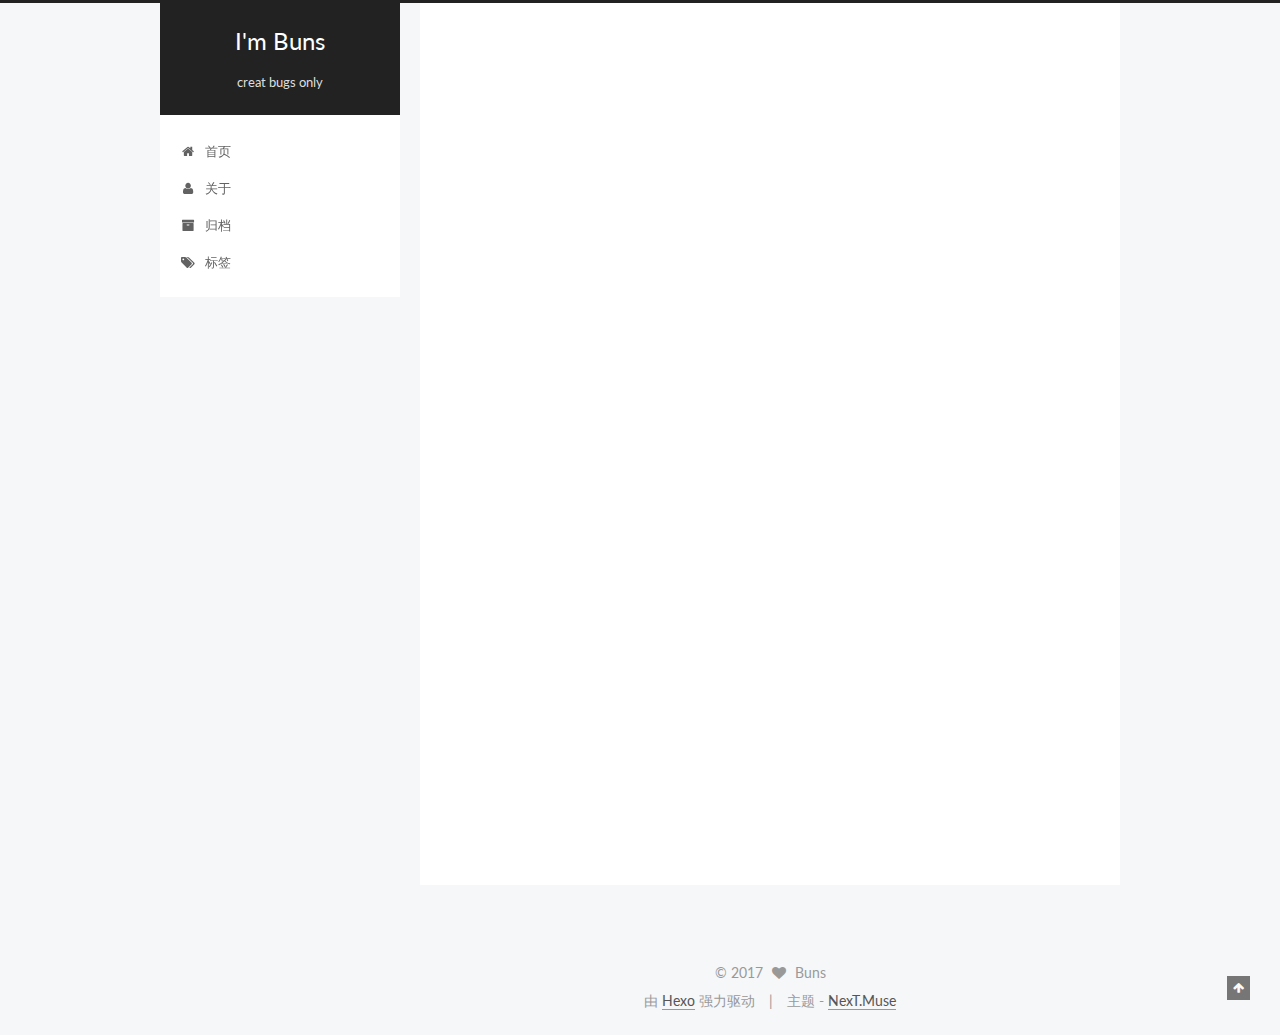
<file: 2017/02/28/获取URL所有参数并返回一个数组/index.html>
<!doctype html>



  


<html class="theme-next muse use-motion" lang="zh-Hans">
<head>
  <meta charset="UTF-8"/>
<meta http-equiv="X-UA-Compatible" content="IE=edge" />
<meta name="viewport" content="width=device-width, initial-scale=1, maximum-scale=1"/>



<meta http-equiv="Cache-Control" content="no-transform" />
<meta http-equiv="Cache-Control" content="no-siteapp" />















  
  
  <link href="/lib/fancybox/source/jquery.fancybox.css?v=2.1.5" rel="stylesheet" type="text/css" />




  
  
  
  

  
    
    
  

  

  

  

  

  
    
    
    <link href="//fonts.googleapis.com/css?family=Lato:300,300italic,400,400italic,700,700italic&subset=latin,latin-ext" rel="stylesheet" type="text/css">
  






<link href="/lib/font-awesome/css/font-awesome.min.css?v=4.6.2" rel="stylesheet" type="text/css" />

<link href="/css/main.css?v=5.1.0" rel="stylesheet" type="text/css" />


  <meta name="keywords" content="Hexo, NexT" />








  <link rel="shortcut icon" type="image/x-icon" href="/favicon.ico?v=5.1.0" />






<meta name="description" content="function resolveUrl(url){
    var regParaName = /(\?|&amp;amp;{1,})([\w\.\-]{0,})=?/g; //获取参数名的正则，正则只匹配数字、字母、下划线、横线、点
    var result = {};

    if(typeof url == &amp;apos;string&amp;apos;){
        cycleResolve()">
<meta property="og:type" content="article">
<meta property="og:title" content="'获取URL所有参数并返回一个数组'">
<meta property="og:url" content="http://badbun.github.io/2017/02/28/获取URL所有参数并返回一个数组/index.html">
<meta property="og:site_name" content="I'm Buns">
<meta property="og:description" content="function resolveUrl(url){
    var regParaName = /(\?|&amp;amp;{1,})([\w\.\-]{0,})=?/g; //获取参数名的正则，正则只匹配数字、字母、下划线、横线、点
    var result = {};

    if(typeof url == &amp;apos;string&amp;apos;){
        cycleResolve()">
<meta property="og:updated_time" content="2017-02-28T05:29:51.594Z">
<meta name="twitter:card" content="summary">
<meta name="twitter:title" content="'获取URL所有参数并返回一个数组'">
<meta name="twitter:description" content="function resolveUrl(url){
    var regParaName = /(\?|&amp;amp;{1,})([\w\.\-]{0,})=?/g; //获取参数名的正则，正则只匹配数字、字母、下划线、横线、点
    var result = {};

    if(typeof url == &amp;apos;string&amp;apos;){
        cycleResolve()">



<script type="text/javascript" id="hexo.configurations">
  var NexT = window.NexT || {};
  var CONFIG = {
    root: '/',
    scheme: 'Muse',
    sidebar: {"position":"left","display":"always","offset":12,"offset_float":0,"b2t":false,"scrollpercent":false},
    fancybox: true,
    motion: true,
    duoshuo: {
      userId: '0',
      author: '博主'
    },
    algolia: {
      applicationID: '',
      apiKey: '',
      indexName: '',
      hits: {"per_page":10},
      labels: {"input_placeholder":"Search for Posts","hits_empty":"We didn't find any results for the search: ${query}","hits_stats":"${hits} results found in ${time} ms"}
    }
  };
</script>



  <link rel="canonical" href="http://badbun.github.io/2017/02/28/获取URL所有参数并返回一个数组/"/>





  <title> '获取URL所有参数并返回一个数组' | I'm Buns </title>
</head>

<body itemscope itemtype="http://schema.org/WebPage" lang="zh-Hans">

  














  
  
    
  

  <div class="container one-collumn sidebar-position-left page-post-detail ">
    <div class="headband"></div>

    <header id="header" class="header" itemscope itemtype="http://schema.org/WPHeader">
      <div class="header-inner"><div class="site-brand-wrapper">
  <div class="site-meta ">
    

    <div class="custom-logo-site-title">
      <a href="/"  class="brand" rel="start">
        <span class="logo-line-before"><i></i></span>
        <span class="site-title">I'm Buns</span>
        <span class="logo-line-after"><i></i></span>
      </a>
    </div>
      
        <p class="site-subtitle">creat bugs only</p>
      
  </div>

  <div class="site-nav-toggle">
    <button>
      <span class="btn-bar"></span>
      <span class="btn-bar"></span>
      <span class="btn-bar"></span>
    </button>
  </div>
</div>

<nav class="site-nav">
  

  
    <ul id="menu" class="menu">
      
        
        <li class="menu-item menu-item-home">
          <a href="/" rel="section">
            
              <i class="menu-item-icon fa fa-fw fa-home"></i> <br />
            
            首页
          </a>
        </li>
      
        
        <li class="menu-item menu-item-about">
          <a href="/about" rel="section">
            
              <i class="menu-item-icon fa fa-fw fa-user"></i> <br />
            
            关于
          </a>
        </li>
      
        
        <li class="menu-item menu-item-archives">
          <a href="/archives" rel="section">
            
              <i class="menu-item-icon fa fa-fw fa-archive"></i> <br />
            
            归档
          </a>
        </li>
      
        
        <li class="menu-item menu-item-tags">
          <a href="/tags" rel="section">
            
              <i class="menu-item-icon fa fa-fw fa-tags"></i> <br />
            
            标签
          </a>
        </li>
      

      
    </ul>
  

  
</nav>



 </div>
    </header>

    <main id="main" class="main">
      <div class="main-inner">
        <div class="content-wrap">
          <div id="content" class="content">
            

  <div id="posts" class="posts-expand">
    

  

  
  
  

  <article class="post post-type-normal " itemscope itemtype="http://schema.org/Article">
    <link itemprop="mainEntityOfPage" href="http://badbun.github.io/2017/02/28/获取URL所有参数并返回一个数组/">

    <span hidden itemprop="author" itemscope itemtype="http://schema.org/Person">
      <meta itemprop="name" content="Buns">
      <meta itemprop="description" content="">
      <meta itemprop="image" content="/uploads/avator.png">
    </span>

    <span hidden itemprop="publisher" itemscope itemtype="http://schema.org/Organization">
      <meta itemprop="name" content="I'm Buns">
    </span>

    
      <header class="post-header">

        
        
          <h1 class="post-title" itemprop="name headline">
            
            
              
                '获取URL所有参数并返回一个数组'
              
            
          </h1>
        

        <div class="post-meta">
          <span class="post-time">
            
              <span class="post-meta-item-icon">
                <i class="fa fa-calendar-o"></i>
              </span>
              
                <span class="post-meta-item-text">发表于</span>
              
              <time title="创建于" itemprop="dateCreated datePublished" datetime="2017-02-28T13:20:35+08:00">
                2017-02-28
              </time>
            

            

            
          </span>

          

          
            
          

          
          

          

          

          

        </div>
      </header>
    


    <div class="post-body" itemprop="articleBody">

      
      

      
        <pre><code>function resolveUrl(url){
    var regParaName = /(\?|&amp;{1,})([\w\.\-]{0,})=?/g; //获取参数名的正则，正则只匹配数字、字母、下划线、横线、点
    var result = {};

    if(typeof url == &apos;string&apos;){
        cycleResolve()
    }else{
        result = url;
    }

    return url;

    function cycleResolve(){
        var paraNameArr = regParaName.exec(url);
        var paraValueReg;
        var paraValueArr;

        if(paraNameArr &amp;&amp; paraNameArr.length &gt; 2){
            paraValueReg = new RegExp(&quot;\\&quot; + paraNameArr[0] + &quot;([\\u4e00-\\u9fa5\\.\\-\\w\\s]{0,})\\&amp;{0,}&quot;);  //只能用构造函数的方式
            paraValueArr = paraValueReg.exec(url);
            result[paraNameArr[2]] = paraValueArr[1];
            arguments.callee(); //循环执行
        }
    }
}
</code></pre>
      
    </div>

    <div>
      
        

      
    </div>

    <div>
      
        

      
    </div>


    <footer class="post-footer">
      

      
        
      

      
        <div class="post-nav">
          <div class="post-nav-next post-nav-item">
            
              <a href="/2017/02/27/hello-world/" rel="next" title="Hello World">
                <i class="fa fa-chevron-left"></i> Hello World
              </a>
            
          </div>

          <span class="post-nav-divider"></span>

          <div class="post-nav-prev post-nav-item">
            
          </div>
        </div>
      

      
      
    </footer>
  </article>



    <div class="post-spread">
      
    </div>
  </div>

          
          </div>
          


          
  <div class="comments" id="comments">
    
  </div>


        </div>
        
          
  
  <div class="sidebar-toggle">
    <div class="sidebar-toggle-line-wrap">
      <span class="sidebar-toggle-line sidebar-toggle-line-first"></span>
      <span class="sidebar-toggle-line sidebar-toggle-line-middle"></span>
      <span class="sidebar-toggle-line sidebar-toggle-line-last"></span>
    </div>
  </div>

  <aside id="sidebar" class="sidebar">
    <div class="sidebar-inner">

      

      

      <section class="site-overview sidebar-panel sidebar-panel-active">
        <div class="site-author motion-element" itemprop="author" itemscope itemtype="http://schema.org/Person">
          <img class="site-author-image" itemprop="image"
               src="/uploads/avator.png"
               alt="Buns" />
          <p class="site-author-name" itemprop="name">Buns</p>
           
              <p class="site-description motion-element" itemprop="description"></p>
          
        </div>
        <nav class="site-state motion-element">
        
          
            <div class="site-state-item site-state-posts">
              <a href="/archives">
                <span class="site-state-item-count">2</span>
                <span class="site-state-item-name">日志</span>
              </a>
            </div>
          

          

          

        </nav>

        

        <div class="links-of-author motion-element">
          
            
              <span class="links-of-author-item">
                <a href="https://github.com/badbun" target="_blank" title="GitHub">
                  
                    <i class="fa fa-fw fa-github"></i>
                  
                  GitHub
                </a>
              </span>
            
          
        </div>

        
        

        
        
          <div class="links-of-blogroll motion-element links-of-blogroll-inline">
            <div class="links-of-blogroll-title">
              <i class="fa  fa-fw fa-globe"></i>
              Links
            </div>
            <ul class="links-of-blogroll-list">
              
                <li class="links-of-blogroll-item">
                  <a href="http://www.txtea.cc/" title="Evan" target="_blank">Evan</a>
                </li>
              
                <li class="links-of-blogroll-item">
                  <a href="https://blog.webclown.net/" title="keystion" target="_blank">keystion</a>
                </li>
              
                <li class="links-of-blogroll-item">
                  <a href="http://f2er.club/" title="前端工具地址导航" target="_blank">前端工具地址导航</a>
                </li>
              
                <li class="links-of-blogroll-item">
                  <a href="http://www.baidu.com" title="前端技术博客" target="_blank">前端技术博客</a>
                </li>
              
            </ul>
          </div>
        

        


      </section>

      

      

    </div>
  </aside>


        
      </div>
    </main>

    <footer id="footer" class="footer">
      <div class="footer-inner">
        <div class="copyright" >
  
  &copy; 
  <span itemprop="copyrightYear">2017</span>
  <span class="with-love">
    <i class="fa fa-heart"></i>
  </span>
  <span class="author" itemprop="copyrightHolder">Buns</span>
</div>


<div class="powered-by">
  由 <a class="theme-link" href="https://hexo.io">Hexo</a> 强力驱动
</div>

<div class="theme-info">
  主题 -
  <a class="theme-link" href="https://github.com/iissnan/hexo-theme-next">
    NexT.Muse
  </a>
</div>


        

        
      </div>
    </footer>

    
      <div class="back-to-top">
        <i class="fa fa-arrow-up"></i>
        
      </div>
    
    
  </div>

  

<script type="text/javascript">
  if (Object.prototype.toString.call(window.Promise) !== '[object Function]') {
    window.Promise = null;
  }
</script>









  




  
  <script type="text/javascript" src="/lib/jquery/index.js?v=2.1.3"></script>

  
  <script type="text/javascript" src="/lib/fastclick/lib/fastclick.min.js?v=1.0.6"></script>

  
  <script type="text/javascript" src="/lib/jquery_lazyload/jquery.lazyload.js?v=1.9.7"></script>

  
  <script type="text/javascript" src="/lib/velocity/velocity.min.js?v=1.2.1"></script>

  
  <script type="text/javascript" src="/lib/velocity/velocity.ui.min.js?v=1.2.1"></script>

  
  <script type="text/javascript" src="/lib/fancybox/source/jquery.fancybox.pack.js?v=2.1.5"></script>


  


  <script type="text/javascript" src="/js/src/utils.js?v=5.1.0"></script>

  <script type="text/javascript" src="/js/src/motion.js?v=5.1.0"></script>



  
  

  
  <script type="text/javascript" src="/js/src/scrollspy.js?v=5.1.0"></script>
<script type="text/javascript" src="/js/src/post-details.js?v=5.1.0"></script>



  


  <script type="text/javascript" src="/js/src/bootstrap.js?v=5.1.0"></script>



  



  




	





  





  





  



  
  

  

  

  

  


  

</body>
</html>
</file>
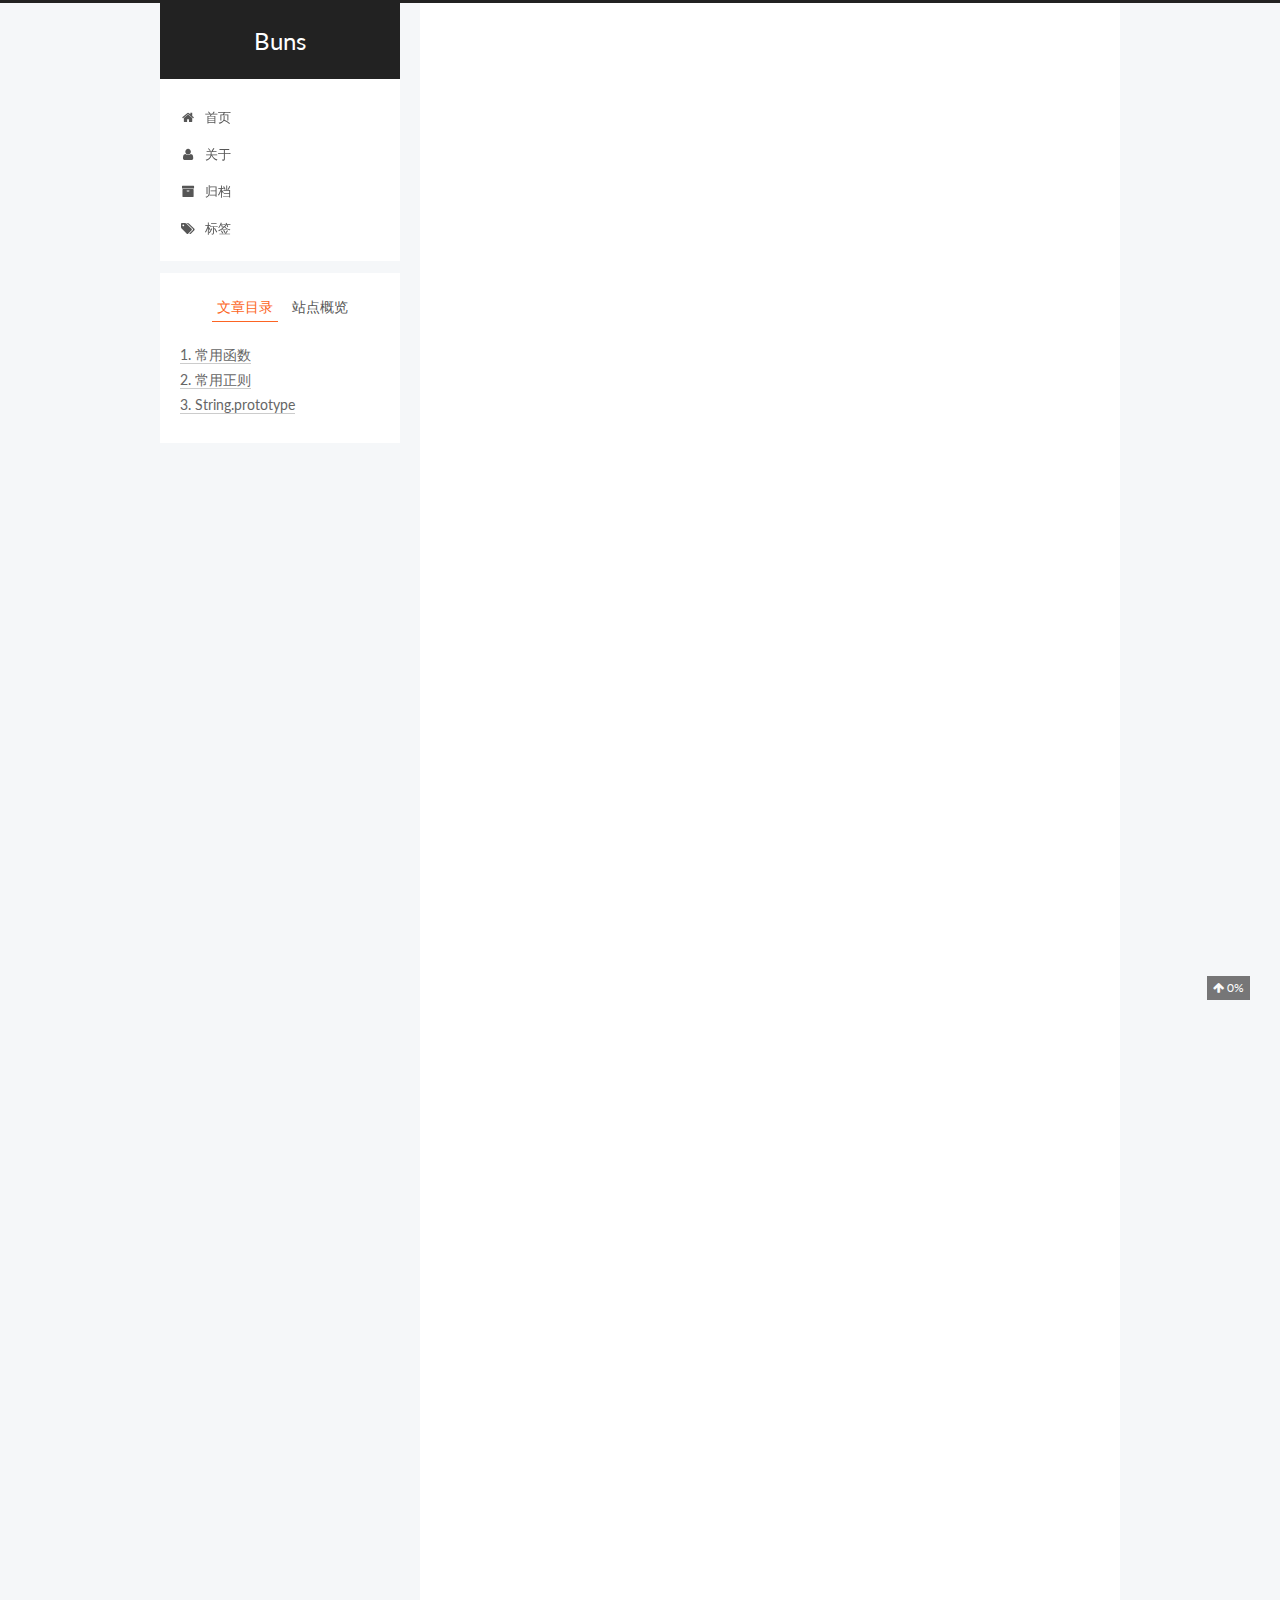
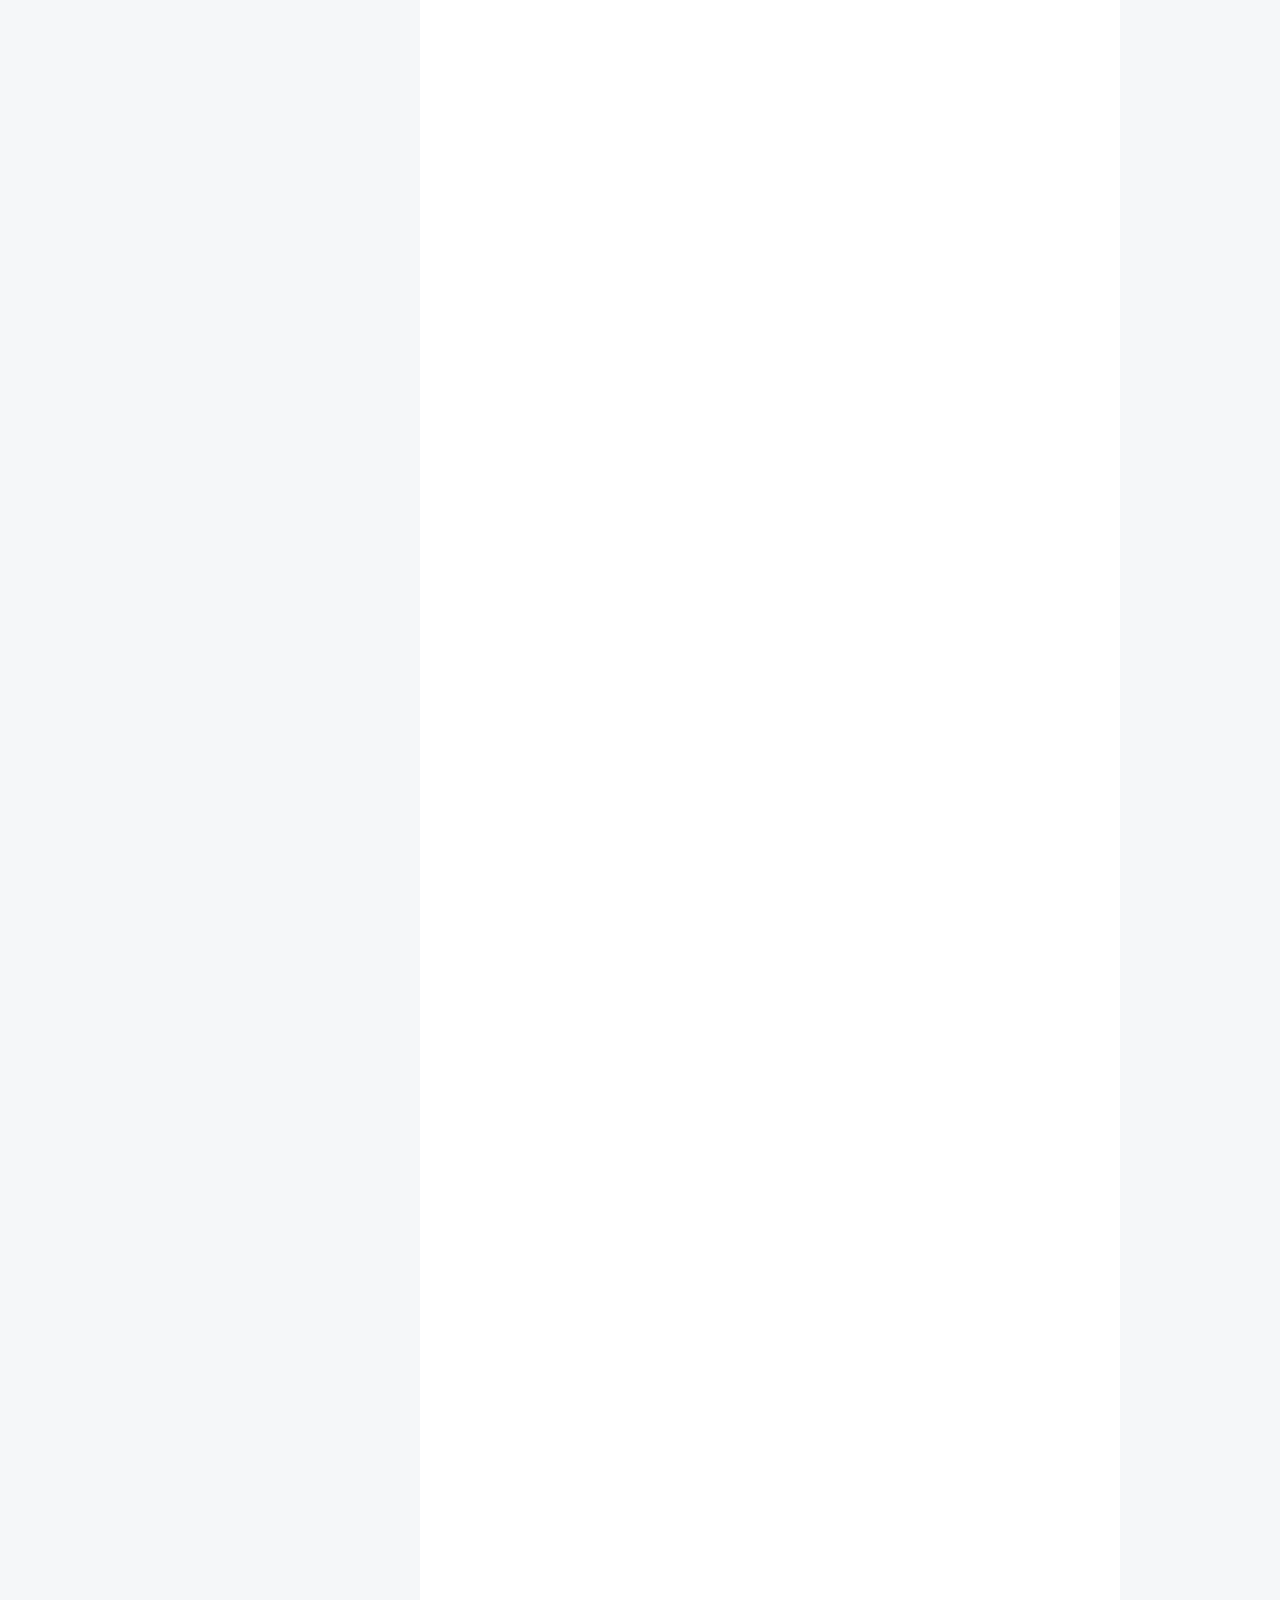
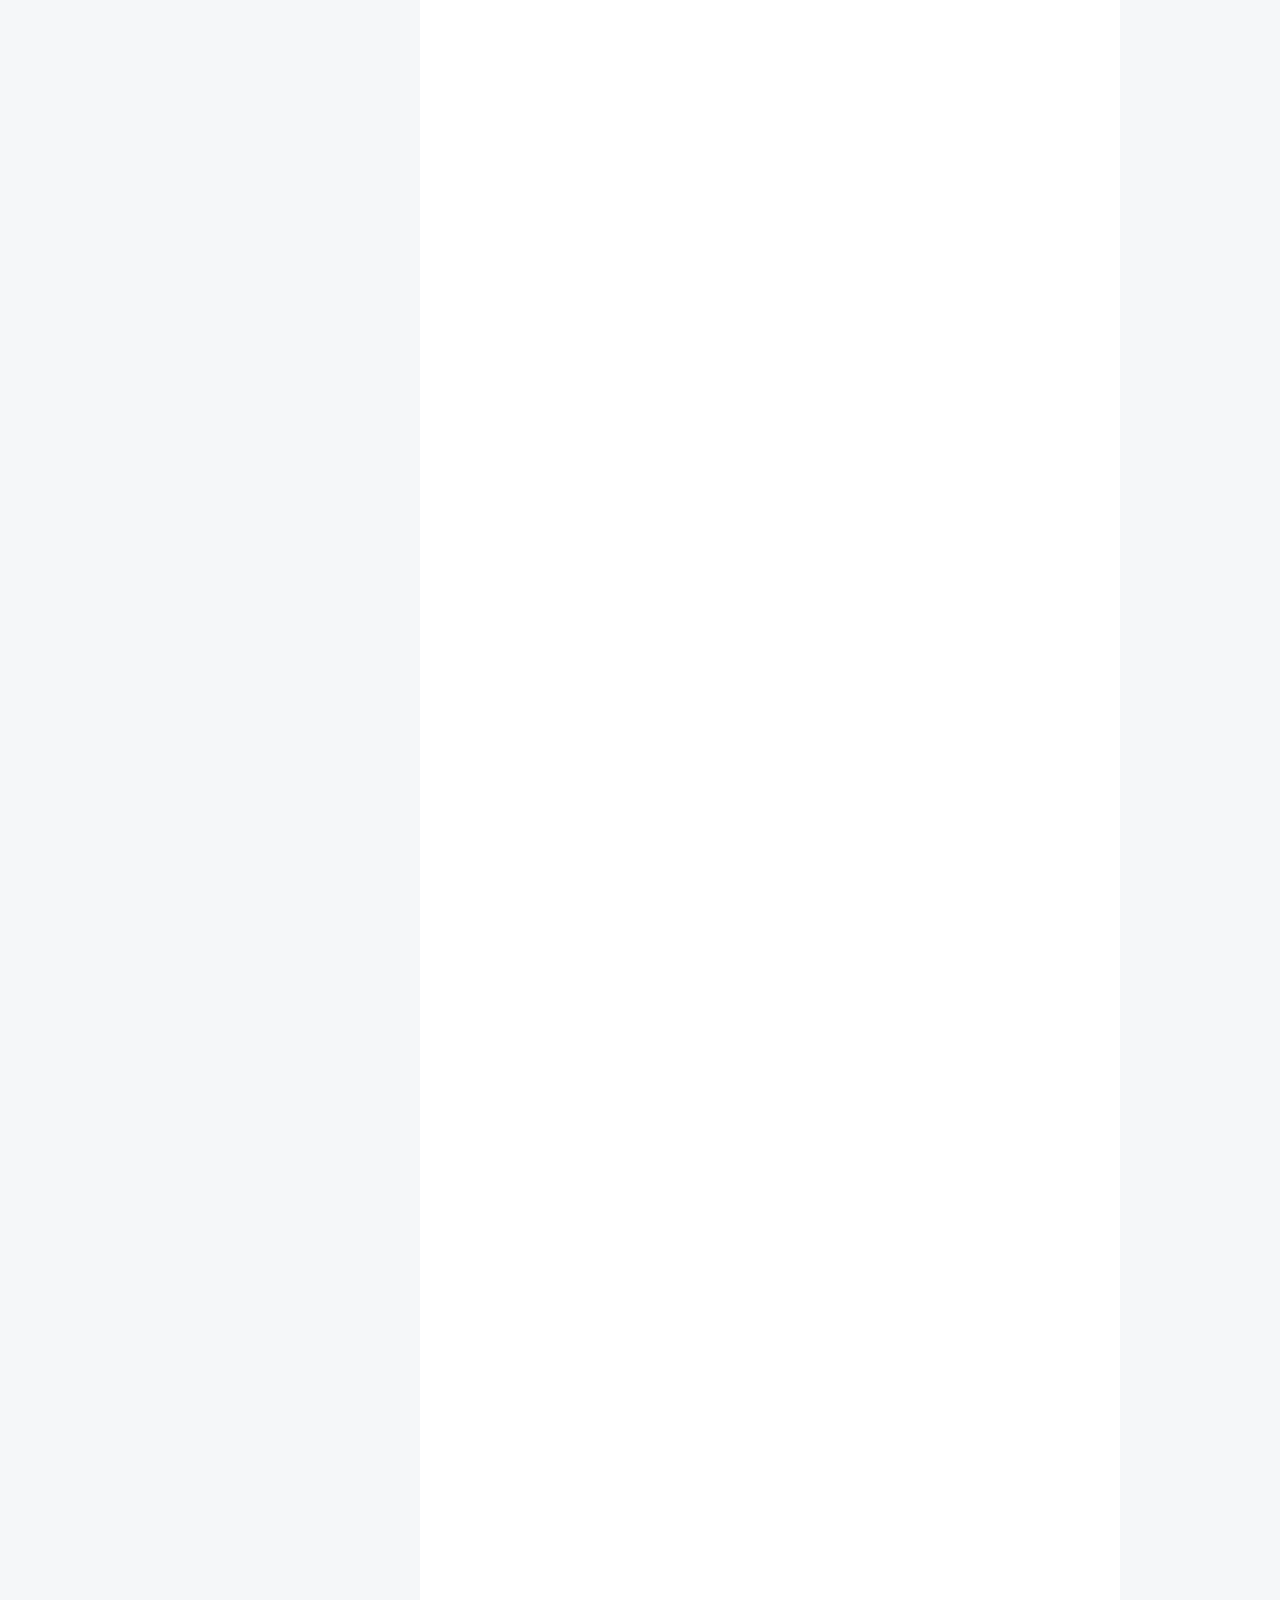
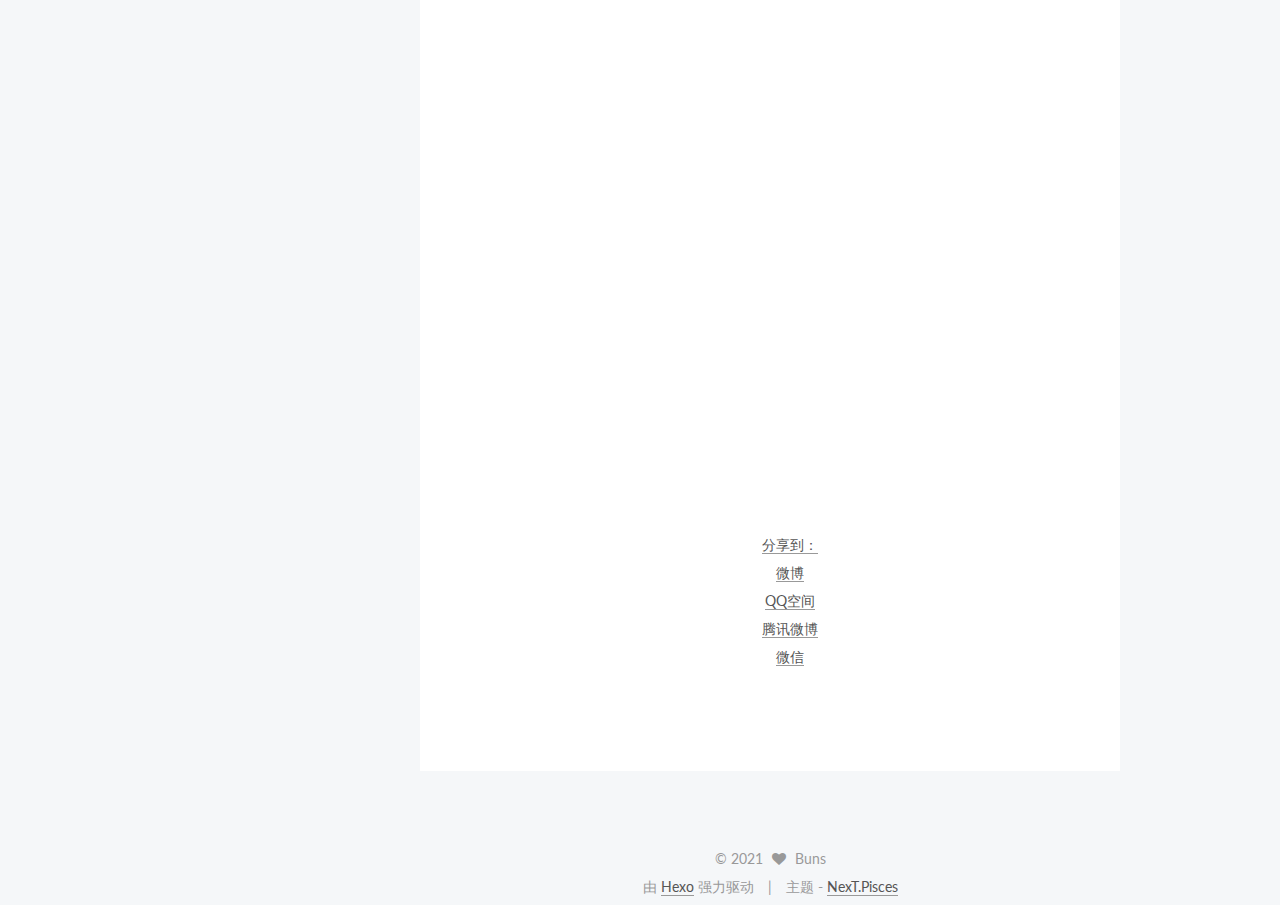
<file: 2017/04/06/常用JS函数和CSS技巧/index.html>
<!doctype html>



  


<html class="theme-next pisces use-motion" lang="zh-Hans">
<head><meta name="generator" content="Hexo 3.9.0">
  <meta charset="UTF-8">
<meta http-equiv="X-UA-Compatible" content="IE=edge">
<meta name="viewport" content="width=device-width, initial-scale=1, maximum-scale=1">



<meta http-equiv="Cache-Control" content="no-transform">
<meta http-equiv="Cache-Control" content="no-siteapp">















  
  
  <link href="/lib/fancybox/source/jquery.fancybox.css?v=2.1.5" rel="stylesheet" type="text/css">




  
  
  
  

  
    
    
  

  

  

  

  

  
    
    
    <link href="//fonts.googleapis.com/css?family=Lato:300,300italic,400,400italic,700,700italic&subset=latin,latin-ext" rel="stylesheet" type="text/css">
  






<link href="/lib/font-awesome/css/font-awesome.min.css?v=4.6.2" rel="stylesheet" type="text/css">

<link href="/css/main.css?v=5.1.0" rel="stylesheet" type="text/css">


  <meta name="keywords" content="包子,前端,bun,">








  <link rel="shortcut icon" type="image/x-icon" href="/favicon.ico?v=5.1.0">






<meta name="description" content="这里罗列平时工作中比较常用的一些函数与字符处理，防止偶尔脑子短路，备查。持续更新……  常用函数获取URL参数12345678910111213141516171819202122232425function resolveUrl(url)&amp;#123;    var regParaName = /(\?|&amp;amp;&amp;#123;1,&amp;#125;)([\w\.\-]&amp;#123;0,&amp;#125;)=?">
<meta property="og:type" content="article">
<meta property="og:title" content="常用js函数与字符串处理（金额、时间等）">
<meta property="og:url" content="http://badbun.github.io/2017/04/06/常用JS函数和CSS技巧/index.html">
<meta property="og:site_name" content="Buns">
<meta property="og:description" content="这里罗列平时工作中比较常用的一些函数与字符处理，防止偶尔脑子短路，备查。持续更新……  常用函数获取URL参数12345678910111213141516171819202122232425function resolveUrl(url)&amp;#123;    var regParaName = /(\?|&amp;amp;&amp;#123;1,&amp;#125;)([\w\.\-]&amp;#123;0,&amp;#125;)=?">
<meta property="og:locale" content="zh-Hans">
<meta property="og:updated_time" content="2017-04-06T06:13:09.495Z">
<meta name="twitter:card" content="summary">
<meta name="twitter:title" content="常用js函数与字符串处理（金额、时间等）">
<meta name="twitter:description" content="这里罗列平时工作中比较常用的一些函数与字符处理，防止偶尔脑子短路，备查。持续更新……  常用函数获取URL参数12345678910111213141516171819202122232425function resolveUrl(url)&amp;#123;    var regParaName = /(\?|&amp;amp;&amp;#123;1,&amp;#125;)([\w\.\-]&amp;#123;0,&amp;#125;)=?">



<script type="text/javascript" id="hexo.configurations">
  var NexT = window.NexT || {};
  var CONFIG = {
    root: '/',
    scheme: 'Pisces',
    sidebar: {"position":"left","display":"always","offset":12,"offset_float":0,"b2t":false,"scrollpercent":true},
    fancybox: true,
    motion: true,
    duoshuo: {
      userId: '0',
      author: '博主'
    },
    algolia: {
      applicationID: '',
      apiKey: '',
      indexName: '',
      hits: {"per_page":10},
      labels: {"input_placeholder":"Search for Posts","hits_empty":"We didn't find any results for the search: ${query}","hits_stats":"${hits} results found in ${time} ms"}
    }
  };
</script>



  <link rel="canonical" href="http://badbun.github.io/2017/04/06/常用JS函数和CSS技巧/">





  <title> 常用js函数与字符串处理（金额、时间等） | Buns </title>
</head>

<body itemscope itemtype="http://schema.org/WebPage" lang="zh-Hans">

  














  
  
    
  

  <div class="container one-collumn sidebar-position-left page-post-detail ">
    <div class="headband"></div>

    <header id="header" class="header" itemscope itemtype="http://schema.org/WPHeader">
      <div class="header-inner"><div class="site-brand-wrapper">
  <div class="site-meta ">
    

    <div class="custom-logo-site-title">
      <a href="/" class="brand" rel="start">
        <span class="logo-line-before"><i></i></span>
        <span class="site-title">Buns</span>
        <span class="logo-line-after"><i></i></span>
      </a>
    </div>
  </div>

  <div class="site-nav-toggle">
    <button>
      <span class="btn-bar"></span>
      <span class="btn-bar"></span>
      <span class="btn-bar"></span>
    </button>
  </div>
</div>

<nav class="site-nav">
  

  
    <ul id="menu" class="menu">
      
        
        <li class="menu-item menu-item-home">
          <a href="/" rel="section">
            
              <i class="menu-item-icon fa fa-fw fa-home"></i> <br>
            
            首页
          </a>
        </li>
      
        
        <li class="menu-item menu-item-about">
          <a href="/about" rel="section">
            
              <i class="menu-item-icon fa fa-fw fa-user"></i> <br>
            
            关于
          </a>
        </li>
      
        
        <li class="menu-item menu-item-archives">
          <a href="/archives" rel="section">
            
              <i class="menu-item-icon fa fa-fw fa-archive"></i> <br>
            
            归档
          </a>
        </li>
      
        
        <li class="menu-item menu-item-tags">
          <a href="/tags" rel="section">
            
              <i class="menu-item-icon fa fa-fw fa-tags"></i> <br>
            
            标签
          </a>
        </li>
      

      
    </ul>
  

  
</nav>



 </div>
    </header>

    <main id="main" class="main">
      <div class="main-inner">
        <div class="content-wrap">
          <div id="content" class="content">
            

  <div id="posts" class="posts-expand">
    

  

  
  
  

  <article class="post post-type-normal " itemscope itemtype="http://schema.org/Article">
    <link itemprop="mainEntityOfPage" href="http://badbun.github.io/2017/04/06/常用JS函数和CSS技巧/">

    <span hidden itemprop="author" itemscope itemtype="http://schema.org/Person">
      <meta itemprop="name" content="Buns">
      <meta itemprop="description" content>
      <meta itemprop="image" content="/uploads/avator.jpg">
    </span>

    <span hidden itemprop="publisher" itemscope itemtype="http://schema.org/Organization">
      <meta itemprop="name" content="Buns">
    </span>

    
      <header class="post-header">

        
        
          <h1 class="post-title" itemprop="name headline">
            
            
              
                常用js函数与字符串处理（金额、时间等）
              
            
          </h1>
        

        <div class="post-meta">
          <span class="post-time">
            
              <span class="post-meta-item-icon">
                <i class="fa fa-calendar-o"></i>
              </span>
              
                <span class="post-meta-item-text">发表于</span>
              
              <time title="创建于" itemprop="dateCreated datePublished" datetime="2017-04-06T10:00:19+08:00">
                2017-04-06
              </time>
            

            

            
          </span>

          

          
            
              <span class="post-comments-count">
                <span class="post-meta-divider">|</span>
                <span class="post-meta-item-icon">
                  <i class="fa fa-comment-o"></i>
                </span>
                <a href="/2017/04/06/常用JS函数和CSS技巧/#comments" itemprop="discussionUrl">
                  <span class="post-comments-count ds-thread-count" data-thread-key="2017/04/06/常用JS函数和CSS技巧/" itemprop="commentCount"></span>
                </a>
              </span>
            
          

          
          

          

          

          

        </div>
      </header>
    


    <div class="post-body" itemprop="articleBody">

      
      

      
        <blockquote>
<p>这里罗列平时工作中比较常用的一些函数与字符处理，防止偶尔脑子短路，备查。持续更新……</p>
</blockquote>
<h2 id="常用函数"><a href="#常用函数" class="headerlink" title="常用函数"></a>常用函数</h2><h3 id="获取URL参数"><a href="#获取URL参数" class="headerlink" title="获取URL参数"></a>获取URL参数</h3><figure class="highlight plain"><table><tr><td class="gutter"><pre><span class="line">1</span><br><span class="line">2</span><br><span class="line">3</span><br><span class="line">4</span><br><span class="line">5</span><br><span class="line">6</span><br><span class="line">7</span><br><span class="line">8</span><br><span class="line">9</span><br><span class="line">10</span><br><span class="line">11</span><br><span class="line">12</span><br><span class="line">13</span><br><span class="line">14</span><br><span class="line">15</span><br><span class="line">16</span><br><span class="line">17</span><br><span class="line">18</span><br><span class="line">19</span><br><span class="line">20</span><br><span class="line">21</span><br><span class="line">22</span><br><span class="line">23</span><br><span class="line">24</span><br><span class="line">25</span><br></pre></td><td class="code"><pre><span class="line">function resolveUrl(url)&#123;</span><br><span class="line">    var regParaName = /(\?|&amp;&#123;1,&#125;)([\w\.\-]&#123;0,&#125;)=?/g; //获取参数名的正则，正则只匹配数字、字母、下划线、横线、点</span><br><span class="line">    var result = &#123;&#125;;</span><br><span class="line"></span><br><span class="line">    if(typeof url == &apos;string&apos;)&#123;</span><br><span class="line">        cycleResolve()</span><br><span class="line">    &#125;else&#123;</span><br><span class="line">        result = url;</span><br><span class="line">    &#125;</span><br><span class="line"></span><br><span class="line">    return url;</span><br><span class="line"></span><br><span class="line">    function cycleResolve()&#123;</span><br><span class="line">        var paraNameArr = regParaName.exec(url);</span><br><span class="line">        var paraValueReg;</span><br><span class="line">        var paraValueArr;</span><br><span class="line"></span><br><span class="line">        if(paraNameArr &amp;&amp; paraNameArr.length &gt; 2)&#123;</span><br><span class="line">            paraValueReg = new RegExp(&quot;\\&quot; + paraNameArr[0] + &quot;([\\u4e00-\\u9fa5\\.\\-\\w\\s]&#123;0,&#125;)\\&amp;&#123;0,&#125;&quot;);  //只能用构造函数的方式</span><br><span class="line">            paraValueArr = paraValueReg.exec(url);</span><br><span class="line">            result[paraNameArr[2]] = paraValueArr[1];</span><br><span class="line">            arguments.callee(); //循环执行</span><br><span class="line">        &#125;</span><br><span class="line">    &#125;</span><br><span class="line">    &#125;</span><br></pre></td></tr></table></figure>
<figure class="highlight plain"><table><tr><td class="gutter"><pre><span class="line">1</span><br><span class="line">2</span><br><span class="line">3</span><br><span class="line">4</span><br><span class="line">5</span><br></pre></td><td class="code"><pre><span class="line">function getUrlParams(name) &#123;</span><br><span class="line">    var reg = new RegExp(&quot;(^|&amp;)&quot; + name + &quot;=([^&amp;]*)(&amp;|$)&quot;);</span><br><span class="line">    var r = window.location.search.substr(1).match(reg);</span><br><span class="line">    return r != null ? unescape(r[2]) : null</span><br><span class="line">&#125;</span><br></pre></td></tr></table></figure>
<h3 id="移动端Media"><a href="#移动端Media" class="headerlink" title="移动端Media"></a>移动端Media</h3><figure class="highlight plain"><table><tr><td class="gutter"><pre><span class="line">1</span><br><span class="line">2</span><br><span class="line">3</span><br><span class="line">4</span><br><span class="line">5</span><br><span class="line">6</span><br><span class="line">7</span><br><span class="line">8</span><br></pre></td><td class="code"><pre><span class="line">html&#123;font-size:10px&#125;</span><br><span class="line">@media screen and (min-width:321px) and (max-width:375px)&#123;html&#123;font-size:11px&#125;&#125;</span><br><span class="line">@media screen and (min-width:376px) and (max-width:414px)&#123;html&#123;font-size:12px&#125;&#125;</span><br><span class="line">@media screen and (min-width:415px) and (max-width:639px)&#123;html&#123;font-size:15px&#125;&#125;</span><br><span class="line">@media screen and (min-width:640px) and (max-width:719px)&#123;html&#123;font-size:20px&#125;&#125;</span><br><span class="line">@media screen and (min-width:720px) and (max-width:749px)&#123;html&#123;font-size:22.5px&#125;&#125;</span><br><span class="line">@media screen and (min-width:750px) and (max-width:799px)&#123;html&#123;font-size:23.5px&#125;&#125;</span><br><span class="line">@media screen and (min-width:800px)&#123;html&#123;font-size:25px&#125;&#125;</span><br></pre></td></tr></table></figure>
<h3 id="IOS和安卓判断，判断是否微信"><a href="#IOS和安卓判断，判断是否微信" class="headerlink" title="IOS和安卓判断，判断是否微信"></a>IOS和安卓判断，判断是否微信</h3><ol>
<li><p>安卓/IOS</p>
<figure class="highlight plain"><table><tr><td class="gutter"><pre><span class="line">1</span><br><span class="line">2</span><br><span class="line">3</span><br><span class="line">4</span><br></pre></td><td class="code"><pre><span class="line">var u = navigator.userAgent, app = navigator.appVersion;</span><br><span class="line">var isAndroid = u.indexOf(&apos;Android&apos;) &gt; -1 || u.indexOf(&apos;Linux&apos;) &gt; -1 u.indexOf(&apos;MI&apos;) &gt; -1 || u.indexOf(&apos;XiaoMi&apos;) &gt; -1; //ad或者uc，小米等奇葩浏览器</span><br><span class="line">var isIos = !!u.match(/\(i[^;]+;( U;)? CPU.+Mac OS X/); //ios</span><br><span class="line">return isAndroid ? &quot;it&apos;s android&quot; : isIos ? &quot;it&apos;s ios&quot; : &quot;what&apos;s the f**k&quot;;</span><br></pre></td></tr></table></figure>
</li>
<li><p>wechat</p>
<figure class="highlight plain"><table><tr><td class="gutter"><pre><span class="line">1</span><br><span class="line">2</span><br><span class="line">3</span><br><span class="line">4</span><br><span class="line">5</span><br><span class="line">6</span><br><span class="line">7</span><br><span class="line">8</span><br></pre></td><td class="code"><pre><span class="line">function isWeiXin()&#123;</span><br><span class="line">    var ua = window.navigator.userAgent.toLowerCase();</span><br><span class="line">    if(ua.match(/MicroMessenger/i) == &apos;micromessenger&apos;)&#123;</span><br><span class="line">        return true;</span><br><span class="line">    &#125;else&#123;</span><br><span class="line">        return false;</span><br><span class="line">    &#125;</span><br><span class="line">&#125;</span><br></pre></td></tr></table></figure>
</li>
</ol>
<h3 id="倒计时"><a href="#倒计时" class="headerlink" title="倒计时"></a>倒计时</h3><figure class="highlight plain"><table><tr><td class="gutter"><pre><span class="line">1</span><br><span class="line">2</span><br><span class="line">3</span><br><span class="line">4</span><br><span class="line">5</span><br><span class="line">6</span><br><span class="line">7</span><br><span class="line">8</span><br><span class="line">9</span><br><span class="line">10</span><br><span class="line">11</span><br><span class="line">12</span><br><span class="line">13</span><br><span class="line">14</span><br><span class="line">15</span><br><span class="line">16</span><br><span class="line">17</span><br><span class="line">18</span><br><span class="line">19</span><br><span class="line">20</span><br><span class="line">21</span><br><span class="line">22</span><br><span class="line">23</span><br><span class="line">24</span><br></pre></td><td class="code"><pre><span class="line">&lt;div class=&quot;time&quot;&gt;</span><br><span class="line">    &lt;span id=&quot;t_d&quot;&gt;00天&lt;/span&gt;</span><br><span class="line">    &lt;span id=&quot;t_h&quot;&gt;00时&lt;/span&gt;</span><br><span class="line">    &lt;span id=&quot;t_m&quot;&gt;00分&lt;/span&gt;</span><br><span class="line">    &lt;span id=&quot;t_s&quot;&gt;00秒&lt;/span&gt;</span><br><span class="line">&lt;/div&gt;</span><br><span class="line">&lt;script&gt;</span><br><span class="line">    setInterval(function() &#123;</span><br><span class="line">        var EndTime = new Date(&apos;2017/12/31 00:00:00&apos;);</span><br><span class="line">        var NowTime = new Date();</span><br><span class="line">        var t = EndTime.getTime() - NowTime.getTime();</span><br><span class="line">        var d = 0,h = 0,m = 0,s = 0;</span><br><span class="line">        if (t &gt;= 0) &#123;</span><br><span class="line">            d = Math.floor(t / 1000 / 60 / 60 / 24);</span><br><span class="line">            h = Math.floor(t / 1000 / 60 / 60 % 24);</span><br><span class="line">            m = Math.floor(t / 1000 / 60 % 60);</span><br><span class="line">            s = Math.floor(t / 1000 % 60);</span><br><span class="line">        &#125;</span><br><span class="line">        document.getElementById(&quot;t_d&quot;).innerHTML = d + &quot;天&quot;;</span><br><span class="line">        document.getElementById(&quot;t_h&quot;).innerHTML = h + &quot;时&quot;;</span><br><span class="line">        document.getElementById(&quot;t_m&quot;).innerHTML = m + &quot;分&quot;;</span><br><span class="line">        document.getElementById(&quot;t_s&quot;).innerHTML = s + &quot;秒&quot;;</span><br><span class="line">    &#125;, 10);</span><br><span class="line">&lt;/script&gt;</span><br></pre></td></tr></table></figure>
<h3 id="日期格式化"><a href="#日期格式化" class="headerlink" title="日期格式化"></a>日期格式化</h3><figure class="highlight plain"><table><tr><td class="gutter"><pre><span class="line">1</span><br><span class="line">2</span><br><span class="line">3</span><br><span class="line">4</span><br><span class="line">5</span><br><span class="line">6</span><br><span class="line">7</span><br><span class="line">8</span><br><span class="line">9</span><br><span class="line">10</span><br><span class="line">11</span><br><span class="line">12</span><br><span class="line">13</span><br><span class="line">14</span><br><span class="line">15</span><br><span class="line">16</span><br><span class="line">17</span><br><span class="line">18</span><br><span class="line">19</span><br><span class="line">20</span><br><span class="line">21</span><br><span class="line">22</span><br></pre></td><td class="code"><pre><span class="line">Date.prototype.Format = function(fmt) &#123;</span><br><span class="line">    var o = &#123;</span><br><span class="line">        &quot;y+&quot;: this.getFullYear(),//年</span><br><span class="line">        &quot;M+&quot;: this.getMonth() + 1,//月</span><br><span class="line">        &quot;d+&quot;: this.getDate(),//天</span><br><span class="line">        &quot;h+&quot;: this.getHours(),//时</span><br><span class="line">        &quot;m+&quot;: this.getMinutes(),//分</span><br><span class="line">        &quot;s+&quot;: this.getSeconds(),//秒</span><br><span class="line">        &quot;q+&quot;: Math.floor((this.getMonth() + 3 ) / 3),//季度</span><br><span class="line">        &quot;S&quot;: this.getMilliseconds()//毫秒</span><br><span class="line">    &#125;</span><br><span class="line">    for(var key in o) &#123;</span><br><span class="line">    var regExp = new RegExp(&quot;(&quot;+key+&quot;)&quot;);</span><br><span class="line">        if(regExp.test(fmt)) &#123;</span><br><span class="line">            var zero = &quot;&quot;;</span><br><span class="line">            for(var i = 0; i &lt; RegExp.$1.length; i++) &#123; zero += &quot;0&quot;; &#125;</span><br><span class="line">            var replacement = RegExp.$1.length == 1? o[key]:(zero+o[key]).substring(((&quot;&quot;+o[key]).length));</span><br><span class="line">            fmt = fmt.replace(RegExp.$1, replacement);</span><br><span class="line">        &#125;</span><br><span class="line">    &#125;</span><br><span class="line">    return fmt;</span><br><span class="line">&#125;</span><br></pre></td></tr></table></figure>
<blockquote>
<p><code>new Date().Format(&#39;yyyy年MM月dd日 hh时:mm分:ss秒&#39;) ===&gt; 2017年04月06日 10时:23分:19秒</code></p>
</blockquote>
<h2 id="常用正则"><a href="#常用正则" class="headerlink" title="常用正则"></a>常用正则</h2><ol>
<li>汉字：<code>^[\u4e00-\u9fa5]{0,}$</code></li>
<li>Email：<code>^\w+([-+.]\w+)*@\w+([-.]\w+)*\.\w+([-.]\w+)*$</code></li>
<li>URL：<code>^https?://([\w-]+.)+[\w-]+(/[\w-./?%&amp;=]*)?$</code></li>
<li>手机号码：<code>^1\d{10}$</code></li>
<li>身份证号：<code>^(\d{15}|\d{17}(\d|X))$</code></li>
<li>邮政编码：<code>[1-9]\d{5}(?!\d) (邮政编码为6位数字)</code></li>
<li>密码验证：<code>(?!^[0-9]+$)(?!^[A-z]+$)(?!^[^A-z0-9]+$)^[^\s\u4e00-\u9fa5]{6,16}$</code></li>
<li>IP验证： <code>^(\d{1,2}|1\d\d|2[0-4]\d|25[0-5])(\.(\d{1,2}|1\d\d|2[0-4]\d|25[0-5])){3}$</code></li>
</ol>
<h2 id="String-prototype"><a href="#String-prototype" class="headerlink" title="String.prototype"></a>String.prototype</h2><h3 id="金额格式化"><a href="#金额格式化" class="headerlink" title="金额格式化"></a>金额格式化</h3><figure class="highlight plain"><table><tr><td class="gutter"><pre><span class="line">1</span><br><span class="line">2</span><br><span class="line">3</span><br><span class="line">4</span><br><span class="line">5</span><br><span class="line">6</span><br><span class="line">7</span><br><span class="line">8</span><br><span class="line">9</span><br><span class="line">10</span><br><span class="line">11</span><br><span class="line">12</span><br><span class="line">13</span><br><span class="line">14</span><br><span class="line">15</span><br><span class="line">16</span><br></pre></td><td class="code"><pre><span class="line">/*</span><br><span class="line">* 每三位逗号分隔 10,000.00</span><br><span class="line">* @param n 小数位</span><br><span class="line">* @return</span><br><span class="line">*/</span><br><span class="line">String.prototype.toThousands = function (n) &#123;</span><br><span class="line">    var n = n &gt; 0 &amp;&amp; n &lt;= 20 ? n : 2;</span><br><span class="line">    var s = this;</span><br><span class="line">    s = parseFloat((s + &quot;&quot;).replace(/[^\d\.-]/g, &quot;&quot;)).toFixed(n) + &quot;&quot;;</span><br><span class="line">    var l = s.split(&quot;.&quot;)[0].split(&quot;&quot;).reverse(), r = s.split(&quot;.&quot;)[1];</span><br><span class="line">    t = &quot;&quot;;</span><br><span class="line">    for (i = 0; i &lt; l.length; i++) &#123;</span><br><span class="line">        t += l[i] + ((i + 1) % 3 == 0 &amp;&amp; (i + 1) != l.length ? &quot;,&quot; : &quot;&quot;);</span><br><span class="line">    &#125;</span><br><span class="line">    return t.split(&quot;&quot;).reverse().join(&quot;&quot;) + &quot;.&quot; + r;</span><br><span class="line">&#125;</span><br></pre></td></tr></table></figure>
<blockquote>
<p><code>var a = &#39;10000&#39;; console.log(a.toThousands(2))  ==&gt; 10,000.00</code></p>
</blockquote>
<h3 id="去除左右空格"><a href="#去除左右空格" class="headerlink" title="去除左右空格"></a>去除左右空格</h3><figure class="highlight plain"><table><tr><td class="gutter"><pre><span class="line">1</span><br><span class="line">2</span><br><span class="line">3</span><br><span class="line">4</span><br><span class="line">5</span><br><span class="line">6</span><br><span class="line">7</span><br></pre></td><td class="code"><pre><span class="line">/*</span><br><span class="line">*type string</span><br><span class="line">* @returns 处理后的字符串</span><br><span class="line">*/</span><br><span class="line">String.prototype.trim = function()&#123;</span><br><span class="line">    return this.replace(/(^\s*)|(\s*$)/g, &quot;&quot;);</span><br><span class="line">&#125;</span><br></pre></td></tr></table></figure>
<blockquote>
<p><code>console.log(&quot; 我的 &quot;.trim()) ===&gt; 我的</code></p>
</blockquote>
<h3 id="检测数组元素"><a href="#检测数组元素" class="headerlink" title="检测数组元素"></a>检测数组元素</h3><figure class="highlight plain"><table><tr><td class="gutter"><pre><span class="line">1</span><br><span class="line">2</span><br><span class="line">3</span><br><span class="line">4</span><br><span class="line">5</span><br></pre></td><td class="code"><pre><span class="line">Array.prototype.contains = function (v) &#123;</span><br><span class="line">    var index = -1;</span><br><span class="line">    for (var i = 0; i &lt; this.length; i++) &#123; if (this[i] == v) &#123; index = i; break; &#125; &#125;</span><br><span class="line">    return index;</span><br><span class="line">&#125;</span><br></pre></td></tr></table></figure>
<blockquote>
<p><code>var d = [1,2,3,4,5];console.log(d.contains(6)); ===&gt;-1  不存在</code></p>
</blockquote>
<h3 id="检测密码强度"><a href="#检测密码强度" class="headerlink" title="检测密码强度"></a>检测密码强度</h3><figure class="highlight plain"><table><tr><td class="gutter"><pre><span class="line">1</span><br><span class="line">2</span><br><span class="line">3</span><br><span class="line">4</span><br><span class="line">5</span><br><span class="line">6</span><br><span class="line">7</span><br><span class="line">8</span><br><span class="line">9</span><br><span class="line">10</span><br><span class="line">11</span><br><span class="line">12</span><br></pre></td><td class="code"><pre><span class="line">/*</span><br><span class="line">* 判断密码安全级别</span><br><span class="line">* @return n(强度)</span><br><span class="line">*/</span><br><span class="line">String.prototype.checkPwdLevel = function () &#123;</span><br><span class="line">    var n = 0;</span><br><span class="line">    if (/\d/.test(this)) n++; //包含数字</span><br><span class="line">    if (/[a-z]/.test(this)) n++; //包含小写字母</span><br><span class="line">    if (/[A-Z]/.test(this)) n++; //包含大写字母</span><br><span class="line">    if (this.length &lt;= 6) n = 1; //长度小于等于6位</span><br><span class="line">    return n;</span><br><span class="line">&#125;</span><br></pre></td></tr></table></figure>
<blockquote>
<p><code>var a = &quot;xxG&quot;;console.log(a.checkPwdLevel(a)) ===&gt; 2</code></p>
</blockquote>
<h3 id="判断对象还是数组"><a href="#判断对象还是数组" class="headerlink" title="判断对象还是数组"></a>判断对象还是数组</h3><figure class="highlight plain"><table><tr><td class="gutter"><pre><span class="line">1</span><br><span class="line">2</span><br><span class="line">3</span><br><span class="line">4</span><br><span class="line">5</span><br><span class="line">6</span><br><span class="line">7</span><br><span class="line">8</span><br><span class="line">9</span><br><span class="line">10</span><br><span class="line">11</span><br><span class="line">12</span><br></pre></td><td class="code"><pre><span class="line">function isArray = function(o) &#123;</span><br><span class="line">    return toString.apply(o) === &apos;[object Array]&apos;;</span><br><span class="line">&#125;</span><br><span class="line">function isObject = function(o) &#123;</span><br><span class="line">    return toString.apply(o) === &apos;[object Object]&apos;;</span><br><span class="line">&#125;</span><br><span class="line"></span><br><span class="line">//或者这样</span><br><span class="line"></span><br><span class="line">var xx = &#123;&#125;,ww = [];</span><br><span class="line">Object.prototype.toString.call(xx) ===&gt; [object Object];</span><br><span class="line">Object.prototype.toString.call(ww) ===&gt; [object Array];</span><br></pre></td></tr></table></figure>

      
    </div>

    <div>
      
        

      
    </div>

    <div>
      
        

      
    </div>


    <footer class="post-footer">
      

      
        
      

      
        <div class="post-nav">
          <div class="post-nav-next post-nav-item">
            
          </div>

          <span class="post-nav-divider"></span>

          <div class="post-nav-prev post-nav-item">
            
              <a href="/2021/04/26/Cordova框架-热更新踩坑记录/" rel="prev" title="Cordova框架-热更新踩坑记录">
                Cordova框架-热更新踩坑记录 <i class="fa fa-chevron-right"></i>
              </a>
            
          </div>
        </div>
      

      
      
    </footer>
  </article>



    <div class="post-spread">
      
        <div class="ds-share flat" data-thread-key="2017/04/06/常用JS函数和CSS技巧/" data-title="常用js函数与字符串处理（金额、时间等）" data-content data-url="http://badbun.github.io/2017/04/06/常用JS函数和CSS技巧/">
  <div class="ds-share-inline">
    <ul class="ds-share-icons-16">

      <li data-toggle="ds-share-icons-more"><a class="ds-more" href="javascript:void(0);">分享到：</a></li>
      <li><a class="ds-weibo" href="javascript:void(0);" data-service="weibo">微博</a></li>
      <li><a class="ds-qzone" href="javascript:void(0);" data-service="qzone">QQ空间</a></li>
      <li><a class="ds-qqt" href="javascript:void(0);" data-service="qqt">腾讯微博</a></li>
      <li><a class="ds-wechat" href="javascript:void(0);" data-service="wechat">微信</a></li>

    </ul>
    <div class="ds-share-icons-more">
    </div>
  </div>
</div>
      
    </div>
  </div>

          
          </div>
          


          
  <div class="comments" id="comments">
    
      <div class="ds-thread" data-thread-key="2017/04/06/常用JS函数和CSS技巧/" data-title="常用js函数与字符串处理（金额、时间等）" data-url="http://badbun.github.io/2017/04/06/常用JS函数和CSS技巧/">
      </div>
    
  </div>


        </div>
        
          
  
  <div class="sidebar-toggle">
    <div class="sidebar-toggle-line-wrap">
      <span class="sidebar-toggle-line sidebar-toggle-line-first"></span>
      <span class="sidebar-toggle-line sidebar-toggle-line-middle"></span>
      <span class="sidebar-toggle-line sidebar-toggle-line-last"></span>
    </div>
  </div>

  <aside id="sidebar" class="sidebar">
    <div class="sidebar-inner">

      

      
        <ul class="sidebar-nav motion-element">
          <li class="sidebar-nav-toc sidebar-nav-active" data-target="post-toc-wrap">
            文章目录
          </li>
          <li class="sidebar-nav-overview" data-target="site-overview">
            站点概览
          </li>
        </ul>
      

      <section class="site-overview sidebar-panel">
        <div class="site-author motion-element" itemprop="author" itemscope itemtype="http://schema.org/Person">
          <img class="site-author-image" itemprop="image" src="/uploads/avator.jpg" alt="Buns">
          <p class="site-author-name" itemprop="name" style="color:#666"><!--Buns-->包子</p>
        </div>
        <nav class="site-state motion-element">
          <!--
          
            <div class="site-state-item site-state-posts">
              <a href="/archives">
                <span class="site-state-item-name">日志</span>
                <span class="site-state-item-count" style='display:inline;padding-left:10px;'>2</span>
              </a>
            </div>
          
          -->
          
            <p class="site-subtitle" style="color:#fc6423;text-decoration:underline">年少不努力，老大跟猪睡</p>
          

          

          

        </nav>

        

        <div class="links-of-author motion-element">
          
            
              <span class="links-of-author-item">
                <a href="https://github.com/badbun" target="_blank" title="GitHub">
                  
                    <i class="fa fa-fw fa-github"></i>
                  
                  GitHub
                </a>
              </span>
            
          
        </div>

        
        

        
        
          <div class="links-of-blogroll motion-element links-of-blogroll-inline">
            <div class="links-of-blogroll-title">
              <i class="fa  fa-fw fa-globe"></i>
              Links
            </div>
            <ul class="links-of-blogroll-list">
              
                <li class="links-of-blogroll-item">
                  <a href="http://www.txtea.cc/" title="Evan的博客" target="_blank">Evan的博客</a>
                </li>
              
                <li class="links-of-blogroll-item">
                  <a href="https://blog.webclown.net/" title="keystion博客" target="_blank">keystion博客</a>
                </li>
              
                <li class="links-of-blogroll-item">
                  <a href="http://f2er.club/" title="前端工具地址" target="_blank">前端工具地址</a>
                </li>
              
                <li class="links-of-blogroll-item">
                  <a href="http://www.baidu.com" title="前端技术博客" target="_blank">前端技术博客</a>
                </li>
              
            </ul>
          </div>
        

        


      </section>

      
      <!--noindex-->
        <section class="post-toc-wrap motion-element sidebar-panel sidebar-panel-active">
          <div class="post-toc">

            
              
            

            
              <div class="post-toc-content"><ol class="nav"><li class="nav-item nav-level-2"><a class="nav-link" href="#常用函数"><span class="nav-number">1.</span> <span class="nav-text">常用函数</span></a><ol class="nav-child"><li class="nav-item nav-level-3"><a class="nav-link" href="#获取URL参数"><span class="nav-number">1.1.</span> <span class="nav-text">获取URL参数</span></a></li><li class="nav-item nav-level-3"><a class="nav-link" href="#移动端Media"><span class="nav-number">1.2.</span> <span class="nav-text">移动端Media</span></a></li><li class="nav-item nav-level-3"><a class="nav-link" href="#IOS和安卓判断，判断是否微信"><span class="nav-number">1.3.</span> <span class="nav-text">IOS和安卓判断，判断是否微信</span></a></li><li class="nav-item nav-level-3"><a class="nav-link" href="#倒计时"><span class="nav-number">1.4.</span> <span class="nav-text">倒计时</span></a></li><li class="nav-item nav-level-3"><a class="nav-link" href="#日期格式化"><span class="nav-number">1.5.</span> <span class="nav-text">日期格式化</span></a></li></ol></li><li class="nav-item nav-level-2"><a class="nav-link" href="#常用正则"><span class="nav-number">2.</span> <span class="nav-text">常用正则</span></a></li><li class="nav-item nav-level-2"><a class="nav-link" href="#String-prototype"><span class="nav-number">3.</span> <span class="nav-text">String.prototype</span></a><ol class="nav-child"><li class="nav-item nav-level-3"><a class="nav-link" href="#金额格式化"><span class="nav-number">3.1.</span> <span class="nav-text">金额格式化</span></a></li><li class="nav-item nav-level-3"><a class="nav-link" href="#去除左右空格"><span class="nav-number">3.2.</span> <span class="nav-text">去除左右空格</span></a></li><li class="nav-item nav-level-3"><a class="nav-link" href="#检测数组元素"><span class="nav-number">3.3.</span> <span class="nav-text">检测数组元素</span></a></li><li class="nav-item nav-level-3"><a class="nav-link" href="#检测密码强度"><span class="nav-number">3.4.</span> <span class="nav-text">检测密码强度</span></a></li><li class="nav-item nav-level-3"><a class="nav-link" href="#判断对象还是数组"><span class="nav-number">3.5.</span> <span class="nav-text">判断对象还是数组</span></a></li></ol></li></ol></div>
            

          </div>
        </section>
      <!--/noindex-->
      

      

    </div>
  </aside>


        
      </div>
    </main>

    <footer id="footer" class="footer">
      <div class="footer-inner">
        <div class="copyright">
  
  &copy; 
  <span itemprop="copyrightYear">2021</span>
  <span class="with-love">
    <i class="fa fa-heart"></i>
  </span>
  <span class="author" itemprop="copyrightHolder">Buns</span>
</div>


<div class="powered-by">
  由 <a class="theme-link" href="https://hexo.io">Hexo</a> 强力驱动
</div>

<div class="theme-info">
  主题 -
  <a class="theme-link" href="https://github.com/iissnan/hexo-theme-next">
    NexT.Pisces
  </a>
</div>


        

        
      </div>
    </footer>

    
      <div class="back-to-top">
        <i class="fa fa-arrow-up"></i>
        
          <span id="scrollpercent"><span>0</span>%</span>
        
      </div>
    
    
  </div>

  

<script type="text/javascript">
  if (Object.prototype.toString.call(window.Promise) !== '[object Function]') {
    window.Promise = null;
  }
</script>









  




  
  <script type="text/javascript" src="/lib/jquery/index.js?v=2.1.3"></script>

  
  <script type="text/javascript" src="/lib/fastclick/lib/fastclick.min.js?v=1.0.6"></script>

  
  <script type="text/javascript" src="/lib/jquery_lazyload/jquery.lazyload.js?v=1.9.7"></script>

  
  <script type="text/javascript" src="/lib/velocity/velocity.min.js?v=1.2.1"></script>

  
  <script type="text/javascript" src="/lib/velocity/velocity.ui.min.js?v=1.2.1"></script>

  
  <script type="text/javascript" src="/lib/fancybox/source/jquery.fancybox.pack.js?v=2.1.5"></script>


  


  <script type="text/javascript" src="/js/src/utils.js?v=5.1.0"></script>

  <script type="text/javascript" src="/js/src/motion.js?v=5.1.0"></script>



  
  


  <script type="text/javascript" src="/js/src/affix.js?v=5.1.0"></script>

  <script type="text/javascript" src="/js/src/schemes/pisces.js?v=5.1.0"></script>



  
  <script type="text/javascript" src="/js/src/scrollspy.js?v=5.1.0"></script>
<script type="text/javascript" src="/js/src/post-details.js?v=5.1.0"></script>



  


  <script type="text/javascript" src="/js/src/bootstrap.js?v=5.1.0"></script>



  

  
    
  

  <script type="text/javascript">
    var duoshuoQuery = {short_name:"imwillxue"};
    (function() {
      var ds = document.createElement('script');
      ds.type = 'text/javascript';ds.async = true;
      ds.id = 'duoshuo-script';
      ds.src = (document.location.protocol == 'https:' ? 'https:' : 'http:') + '//static.duoshuo.com/embed.js';
      ds.charset = 'UTF-8';
      (document.getElementsByTagName('head')[0]
      || document.getElementsByTagName('body')[0]).appendChild(ds);
    })();
  </script>

  
    
    
    <script src="/lib/ua-parser-js/dist/ua-parser.min.js?v=0.7.9"></script>
    <script src="/js/src/hook-duoshuo.js"></script>
  













  
  

  

  

  

  


  

</body>
</html>
</file>
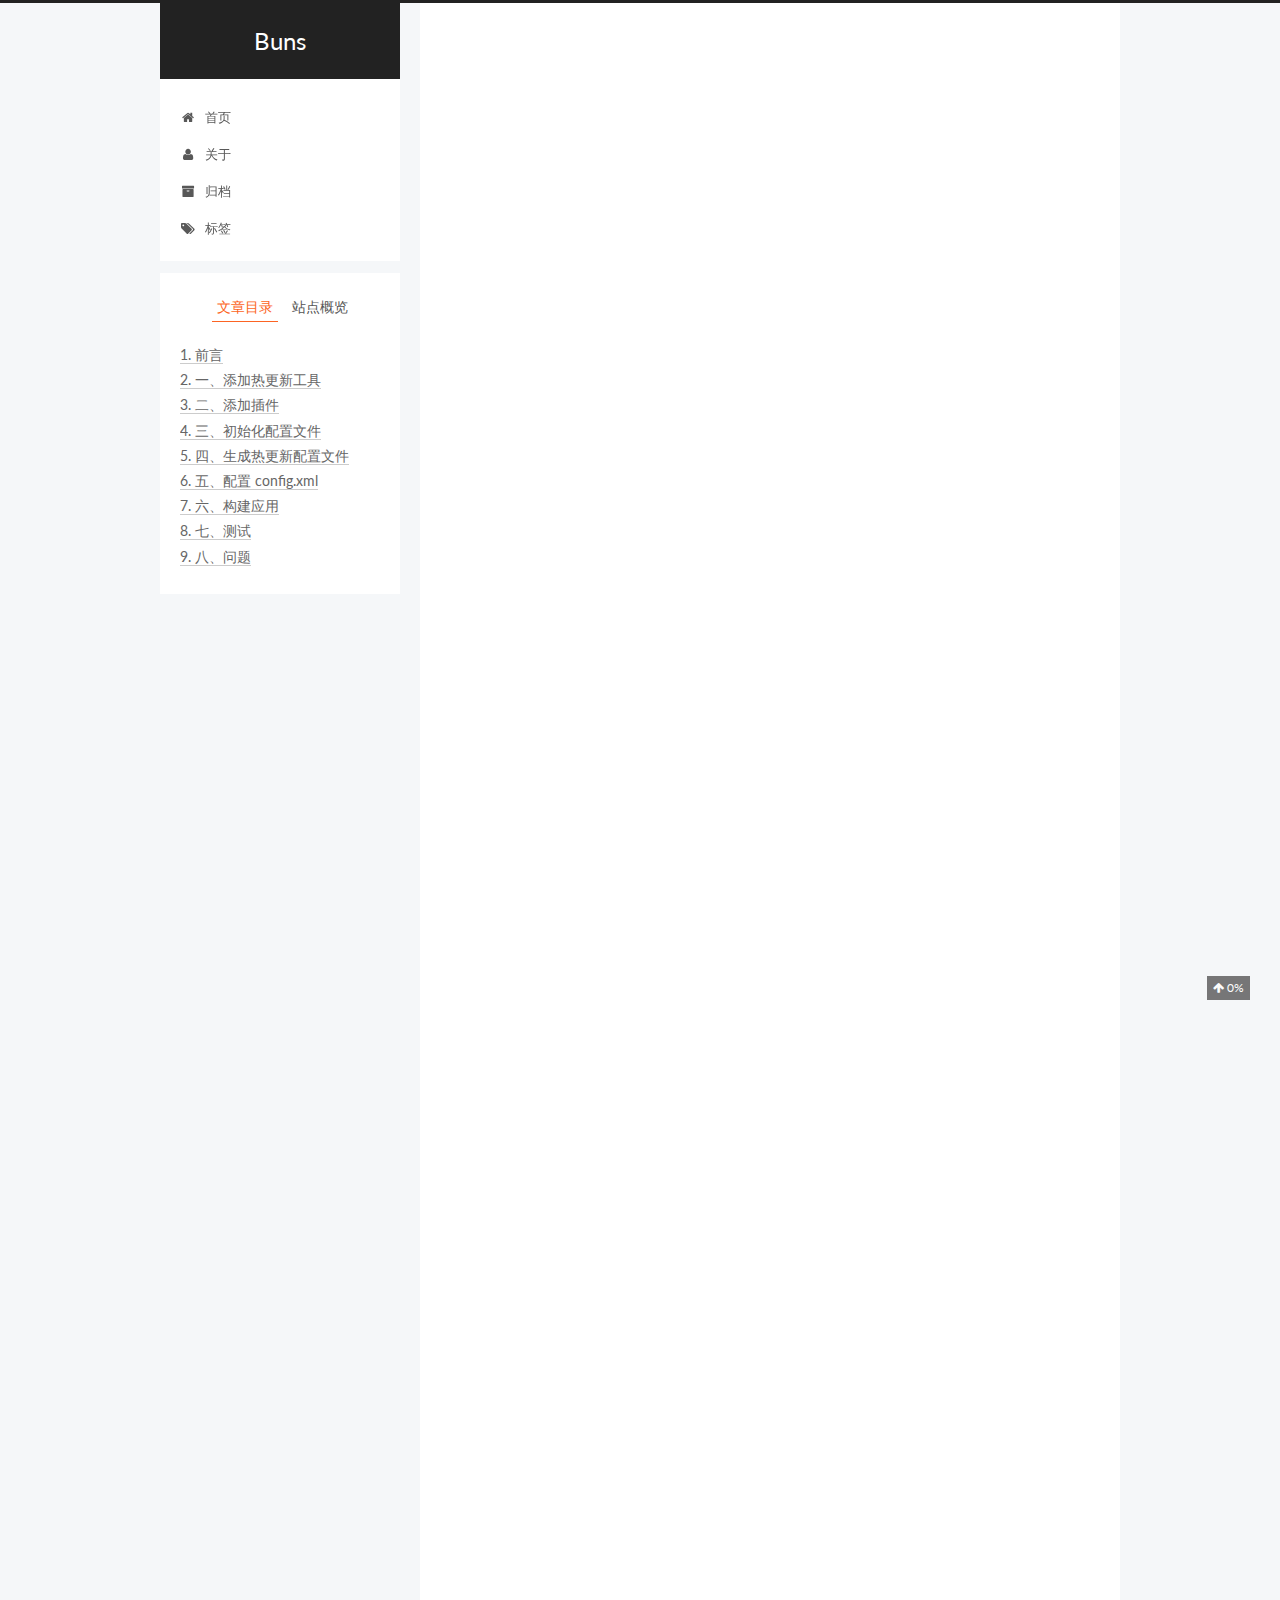
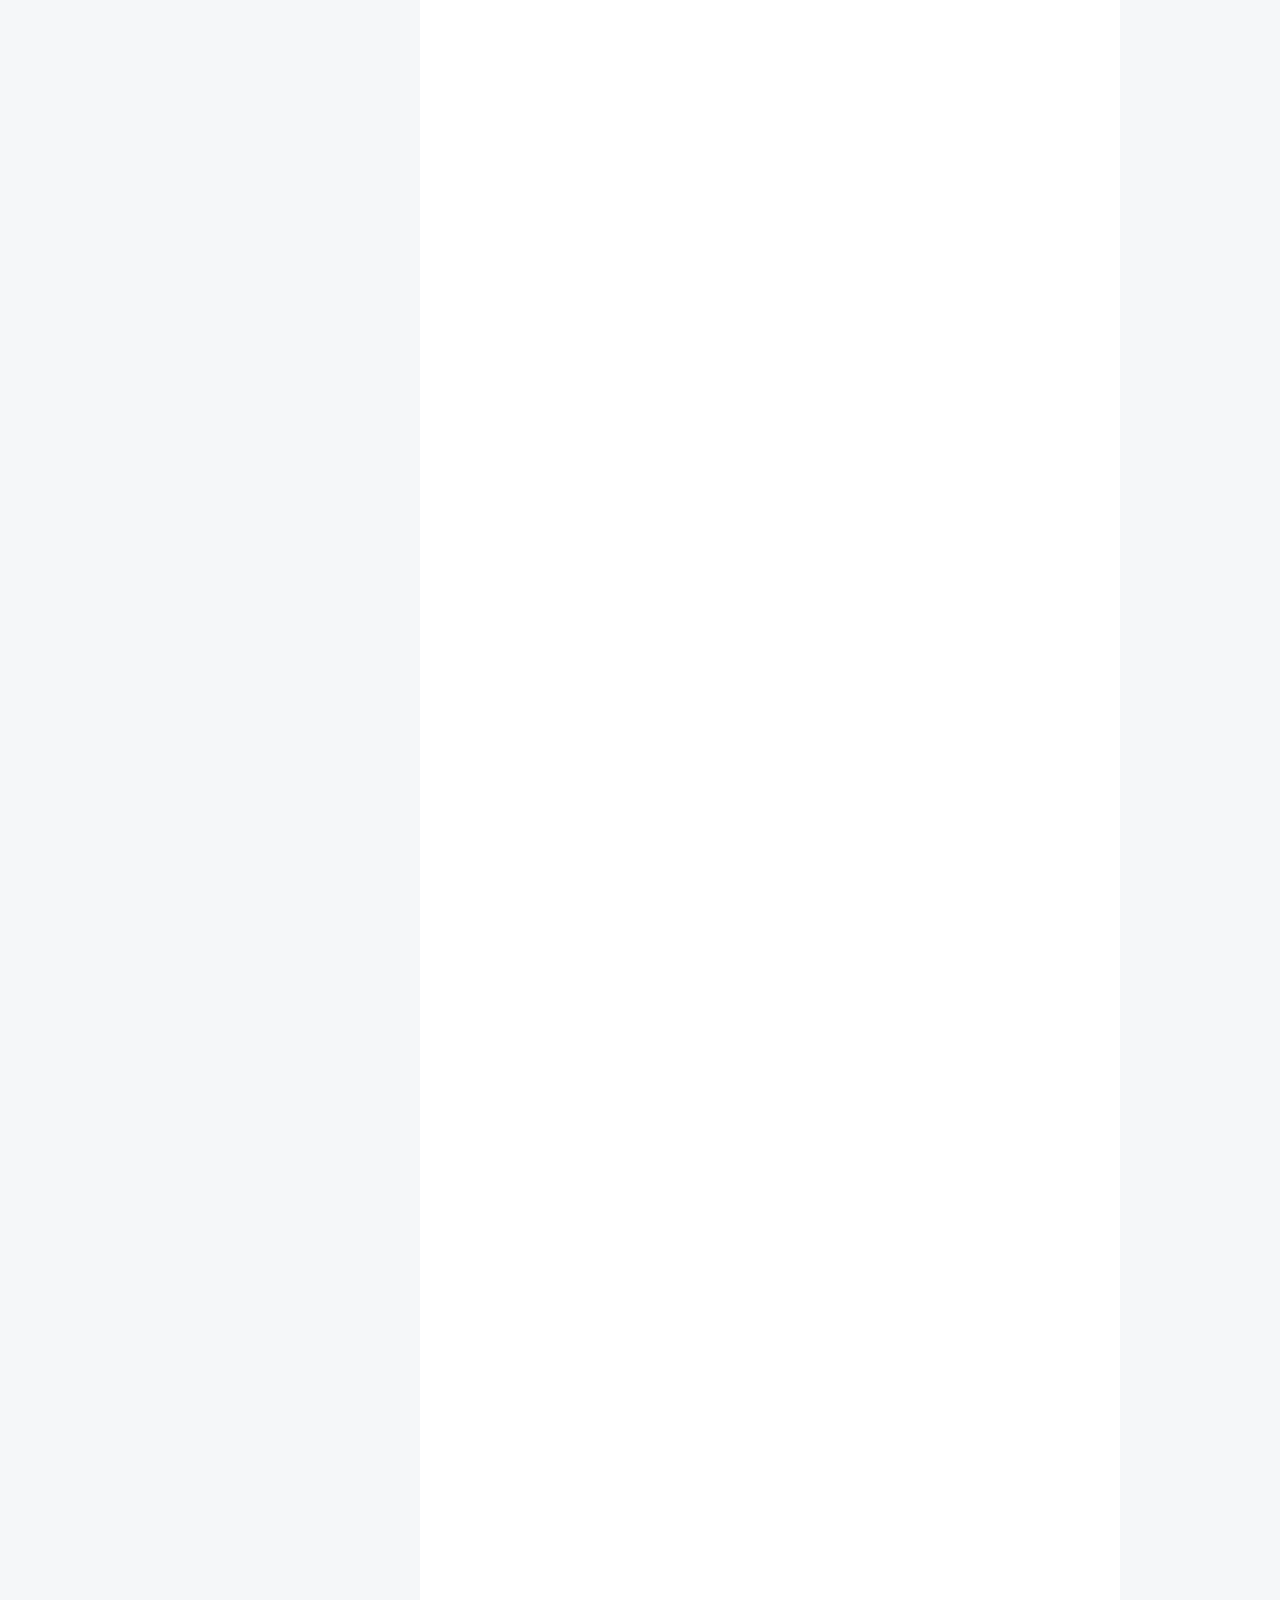
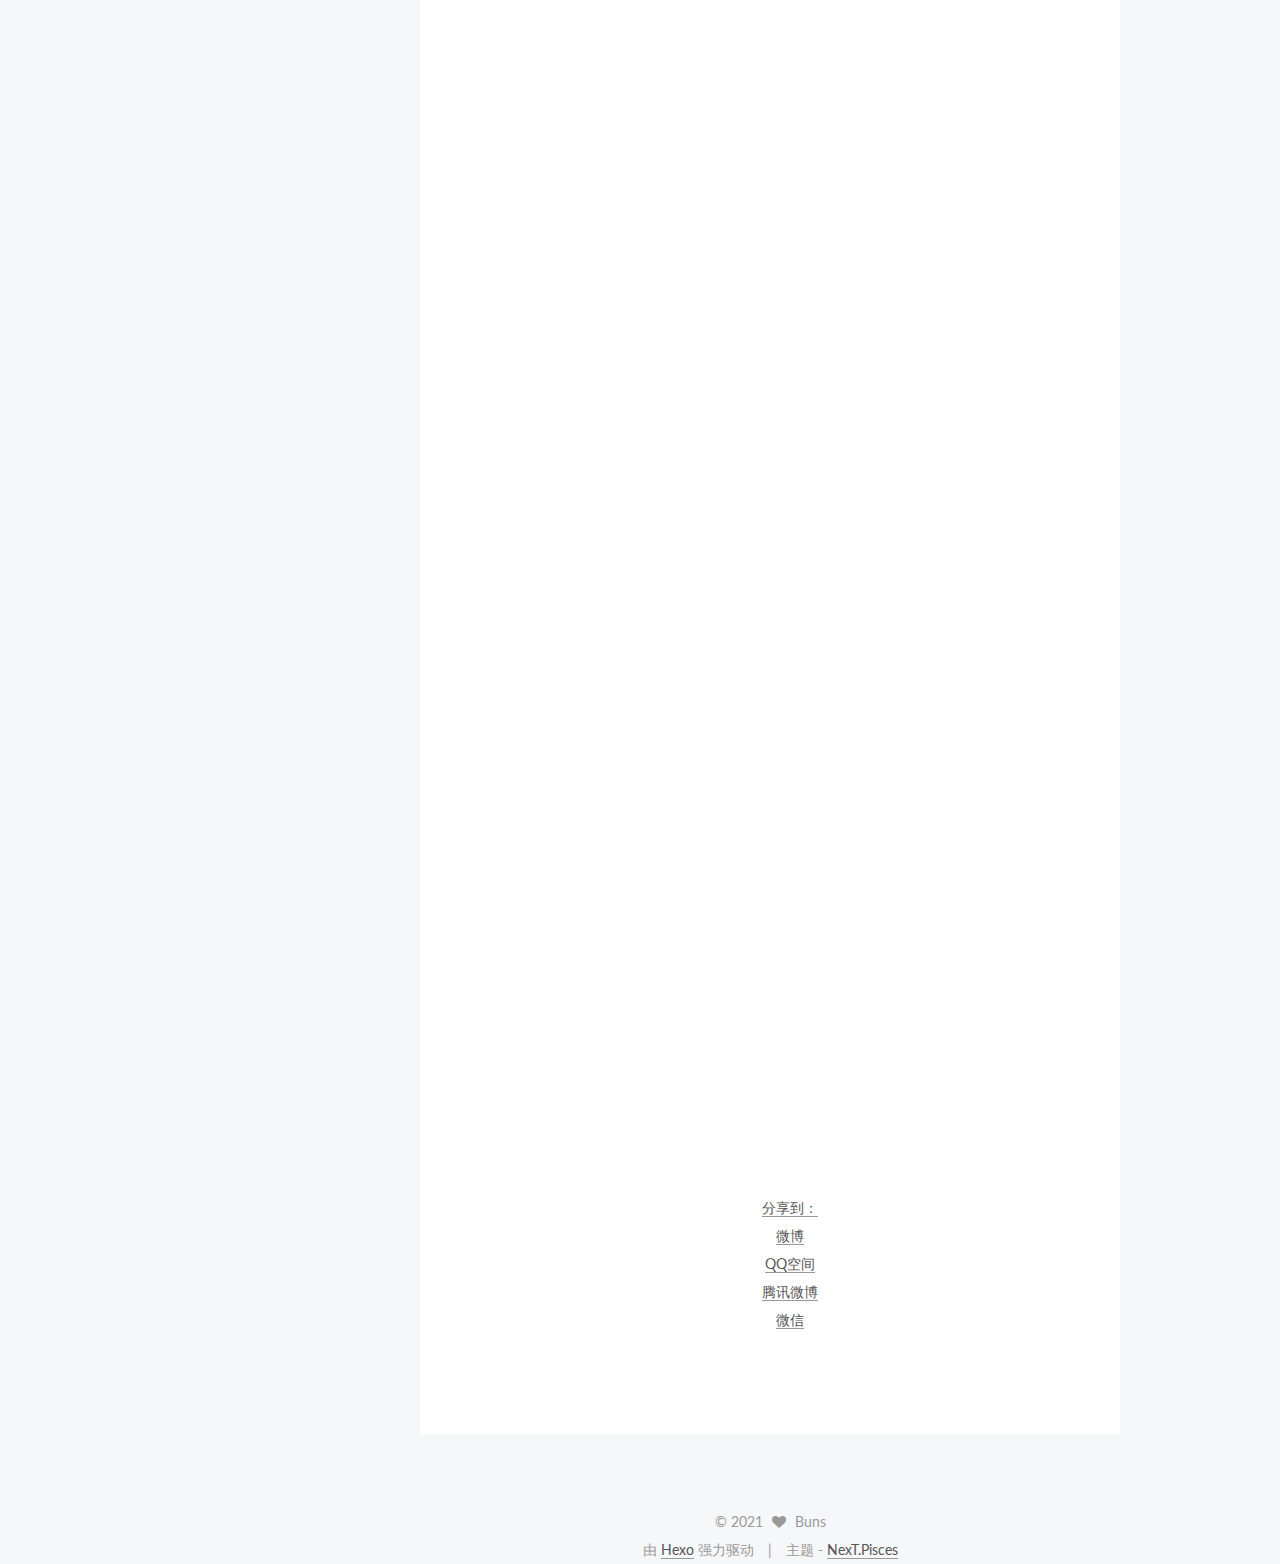
<file: 2021/04/26/Cordova框架-热更新踩坑记录/index.html>
<!doctype html>



  


<html class="theme-next pisces use-motion" lang="zh-Hans">
<head><meta name="generator" content="Hexo 3.9.0">
  <meta charset="UTF-8">
<meta http-equiv="X-UA-Compatible" content="IE=edge">
<meta name="viewport" content="width=device-width, initial-scale=1, maximum-scale=1">



<meta http-equiv="Cache-Control" content="no-transform">
<meta http-equiv="Cache-Control" content="no-siteapp">















  
  
  <link href="/lib/fancybox/source/jquery.fancybox.css?v=2.1.5" rel="stylesheet" type="text/css">




  
  
  
  

  
    
    
  

  

  

  

  

  
    
    
    <link href="//fonts.googleapis.com/css?family=Lato:300,300italic,400,400italic,700,700italic&subset=latin,latin-ext" rel="stylesheet" type="text/css">
  






<link href="/lib/font-awesome/css/font-awesome.min.css?v=4.6.2" rel="stylesheet" type="text/css">

<link href="/css/main.css?v=5.1.0" rel="stylesheet" type="text/css">


  <meta name="keywords" content="包子,前端,bun,">








  <link rel="shortcut icon" type="image/x-icon" href="/favicon.ico?v=5.1.0">






<meta name="description" content="隔四年一更，我真是..差点失忆了。。  前言关于 APP 热更新（只是针对js、html等的更新） ，网上相关文章很多。集成 cordova-hot-code-push-plugin 插件后，按文档指引操作完成，基本可以完成该目标。这里要说的是，自己在实际操作过程中遇到的一些问题，做点记录。 一、添加热更新工具1npm install -g cordova-hot-code-push-cli 二">
<meta property="og:type" content="article">
<meta property="og:title" content="Cordova框架-热更新踩坑记录">
<meta property="og:url" content="http://badbun.github.io/2021/04/26/Cordova框架-热更新踩坑记录/index.html">
<meta property="og:site_name" content="Buns">
<meta property="og:description" content="隔四年一更，我真是..差点失忆了。。  前言关于 APP 热更新（只是针对js、html等的更新） ，网上相关文章很多。集成 cordova-hot-code-push-plugin 插件后，按文档指引操作完成，基本可以完成该目标。这里要说的是，自己在实际操作过程中遇到的一些问题，做点记录。 一、添加热更新工具1npm install -g cordova-hot-code-push-cli 二">
<meta property="og:locale" content="zh-Hans">
<meta property="og:updated_time" content="2021-04-26T08:24:58.481Z">
<meta name="twitter:card" content="summary">
<meta name="twitter:title" content="Cordova框架-热更新踩坑记录">
<meta name="twitter:description" content="隔四年一更，我真是..差点失忆了。。  前言关于 APP 热更新（只是针对js、html等的更新） ，网上相关文章很多。集成 cordova-hot-code-push-plugin 插件后，按文档指引操作完成，基本可以完成该目标。这里要说的是，自己在实际操作过程中遇到的一些问题，做点记录。 一、添加热更新工具1npm install -g cordova-hot-code-push-cli 二">



<script type="text/javascript" id="hexo.configurations">
  var NexT = window.NexT || {};
  var CONFIG = {
    root: '/',
    scheme: 'Pisces',
    sidebar: {"position":"left","display":"always","offset":12,"offset_float":0,"b2t":false,"scrollpercent":true},
    fancybox: true,
    motion: true,
    duoshuo: {
      userId: '0',
      author: '博主'
    },
    algolia: {
      applicationID: '',
      apiKey: '',
      indexName: '',
      hits: {"per_page":10},
      labels: {"input_placeholder":"Search for Posts","hits_empty":"We didn't find any results for the search: ${query}","hits_stats":"${hits} results found in ${time} ms"}
    }
  };
</script>



  <link rel="canonical" href="http://badbun.github.io/2021/04/26/Cordova框架-热更新踩坑记录/">





  <title> Cordova框架-热更新踩坑记录 | Buns </title>
</head>

<body itemscope itemtype="http://schema.org/WebPage" lang="zh-Hans">

  














  
  
    
  

  <div class="container one-collumn sidebar-position-left page-post-detail ">
    <div class="headband"></div>

    <header id="header" class="header" itemscope itemtype="http://schema.org/WPHeader">
      <div class="header-inner"><div class="site-brand-wrapper">
  <div class="site-meta ">
    

    <div class="custom-logo-site-title">
      <a href="/" class="brand" rel="start">
        <span class="logo-line-before"><i></i></span>
        <span class="site-title">Buns</span>
        <span class="logo-line-after"><i></i></span>
      </a>
    </div>
  </div>

  <div class="site-nav-toggle">
    <button>
      <span class="btn-bar"></span>
      <span class="btn-bar"></span>
      <span class="btn-bar"></span>
    </button>
  </div>
</div>

<nav class="site-nav">
  

  
    <ul id="menu" class="menu">
      
        
        <li class="menu-item menu-item-home">
          <a href="/" rel="section">
            
              <i class="menu-item-icon fa fa-fw fa-home"></i> <br>
            
            首页
          </a>
        </li>
      
        
        <li class="menu-item menu-item-about">
          <a href="/about" rel="section">
            
              <i class="menu-item-icon fa fa-fw fa-user"></i> <br>
            
            关于
          </a>
        </li>
      
        
        <li class="menu-item menu-item-archives">
          <a href="/archives" rel="section">
            
              <i class="menu-item-icon fa fa-fw fa-archive"></i> <br>
            
            归档
          </a>
        </li>
      
        
        <li class="menu-item menu-item-tags">
          <a href="/tags" rel="section">
            
              <i class="menu-item-icon fa fa-fw fa-tags"></i> <br>
            
            标签
          </a>
        </li>
      

      
    </ul>
  

  
</nav>



 </div>
    </header>

    <main id="main" class="main">
      <div class="main-inner">
        <div class="content-wrap">
          <div id="content" class="content">
            

  <div id="posts" class="posts-expand">
    

  

  
  
  

  <article class="post post-type-normal " itemscope itemtype="http://schema.org/Article">
    <link itemprop="mainEntityOfPage" href="http://badbun.github.io/2021/04/26/Cordova框架-热更新踩坑记录/">

    <span hidden itemprop="author" itemscope itemtype="http://schema.org/Person">
      <meta itemprop="name" content="Buns">
      <meta itemprop="description" content>
      <meta itemprop="image" content="/uploads/avator.jpg">
    </span>

    <span hidden itemprop="publisher" itemscope itemtype="http://schema.org/Organization">
      <meta itemprop="name" content="Buns">
    </span>

    
      <header class="post-header">

        
        
          <h1 class="post-title" itemprop="name headline">
            
            
              
                Cordova框架-热更新踩坑记录
              
            
          </h1>
        

        <div class="post-meta">
          <span class="post-time">
            
              <span class="post-meta-item-icon">
                <i class="fa fa-calendar-o"></i>
              </span>
              
                <span class="post-meta-item-text">发表于</span>
              
              <time title="创建于" itemprop="dateCreated datePublished" datetime="2021-04-26T16:20:09+08:00">
                2021-04-26
              </time>
            

            

            
          </span>

          

          
            
              <span class="post-comments-count">
                <span class="post-meta-divider">|</span>
                <span class="post-meta-item-icon">
                  <i class="fa fa-comment-o"></i>
                </span>
                <a href="/2021/04/26/Cordova框架-热更新踩坑记录/#comments" itemprop="discussionUrl">
                  <span class="post-comments-count ds-thread-count" data-thread-key="2021/04/26/Cordova框架-热更新踩坑记录/" itemprop="commentCount"></span>
                </a>
              </span>
            
          

          
          

          

          

          

        </div>
      </header>
    


    <div class="post-body" itemprop="articleBody">

      
      

      
        <blockquote>
<p>隔四年一更，我真是..差点失忆了。。</p>
</blockquote>
<h3 id="前言"><a href="#前言" class="headerlink" title="前言"></a>前言</h3><p>关于 <code>APP 热更新</code>（只是针对js、html等的更新） ，网上相关文章很多。集成 <code>cordova-hot-code-push-plugin</code> 插件后，按文档指引操作完成，基本可以完成该目标。这里要说的是，自己在实际操作过程中遇到的一些问题，做点记录。</p>
<h3 id="一、添加热更新工具"><a href="#一、添加热更新工具" class="headerlink" title="一、添加热更新工具"></a>一、添加热更新工具</h3><figure class="highlight bash"><table><tr><td class="gutter"><pre><span class="line">1</span><br></pre></td><td class="code"><pre><span class="line">npm install -g cordova-hot-code-push-cli</span><br></pre></td></tr></table></figure>
<h3 id="二、添加插件"><a href="#二、添加插件" class="headerlink" title="二、添加插件"></a>二、添加插件</h3><figure class="highlight bash"><table><tr><td class="gutter"><pre><span class="line">1</span><br><span class="line">2</span><br></pre></td><td class="code"><pre><span class="line"><span class="built_in">cd</span> cordova</span><br><span class="line">cordova plugin add cordova-hot-code-push-plugin</span><br></pre></td></tr></table></figure>
<h3 id="三、初始化配置文件"><a href="#三、初始化配置文件" class="headerlink" title="三、初始化配置文件"></a>三、初始化配置文件</h3><blockquote>
<p>注意必须在 Cordova 工程根目录中执行该命令<br><figure class="highlight bash"><table><tr><td class="gutter"><pre><span class="line">1</span><br></pre></td><td class="code"><pre><span class="line">cordova-hcp init</span><br></pre></td></tr></table></figure></p>
</blockquote>
<p>执行该命令时，按要求从命令中填写一些信息：</p>
<ul>
<li>Project name：名称</li>
<li>Amazon S3 Bucket name： 可以跳过</li>
<li>Amazon S3 region： 可以跳过</li>
<li>iOS app identifier： 应用程序商店的应用程序ID。App升级是跳转应用商店进行升级</li>
<li>Android app identifier：可以App在应用商城的地址，或者是apk的下载地址</li>
<li>Update method： 何时更新<ul>
<li>start：在启动应用程序时安装更新</li>
<li>resume：在恢复应用程序(从背景移动到前景状态)或启动时，安装更新；默认方式。</li>
<li>now：从服务器加载更新后立即安装</li>
</ul>
</li>
<li>content_url： 静态资源下载服务地址</li>
</ul>
<p>此时，<code>Cordova</code> 工程中根目录中会生成 <code>cordova-hcp.json</code> 文件，内容如下：<br><figure class="highlight json"><table><tr><td class="gutter"><pre><span class="line">1</span><br><span class="line">2</span><br><span class="line">3</span><br><span class="line">4</span><br><span class="line">5</span><br><span class="line">6</span><br><span class="line">7</span><br><span class="line">8</span><br></pre></td><td class="code"><pre><span class="line">&#123;</span><br><span class="line">  <span class="attr">"name"</span>: <span class="string">"xxx"</span>,</span><br><span class="line">  <span class="attr">"ios_identifier"</span>: <span class="string">""</span>,</span><br><span class="line">  <span class="attr">"android_identifier"</span>: <span class="string">""</span>,</span><br><span class="line">  <span class="attr">"update"</span>: <span class="string">"start"</span>,</span><br><span class="line">  <span class="attr">"min_native_interface"</span>: <span class="number">1</span>, <span class="comment">// 应用版本</span></span><br><span class="line">  <span class="attr">"content_url"</span>: <span class="string">"http://1.1.1.1/www"</span>  <span class="comment">// 静态资源在服务器上的地址，不能写错</span></span><br><span class="line">&#125;</span><br></pre></td></tr></table></figure></p>
<h3 id="四、生成热更新配置文件"><a href="#四、生成热更新配置文件" class="headerlink" title="四、生成热更新配置文件"></a>四、生成热更新配置文件</h3><blockquote>
<p>注意必须在 Cordova 工程根目录中执行该命令<br><figure class="highlight bash"><table><tr><td class="gutter"><pre><span class="line">1</span><br></pre></td><td class="code"><pre><span class="line">cordova-hcp build</span><br></pre></td></tr></table></figure></p>
</blockquote>
<p>执行该命令会在 <code>cordova/www</code> 目录中生成两个文件：<code>chcp.json</code>、<code>chcp.manifest</code>。</p>
<ul>
<li><p><code>chcp.json</code> 会在 <code>cordova-hcp.json</code> 文件内容的基础上，增加 <code>release</code> 字段，值为时间戳。此为唯 一 <code>WEB</code> 项目版本号，用与判断 <code>WEB</code> 内容是否存在新版本（是否更新）。</p>
</li>
<li><p><code>chcp.manifest</code> 中的内容为静态资源列表（带<code>HASH</code>），插件会通过 <code>HASH</code> 比对来判断哪些文件需要更新，来达到增量更新的目的。</p>
</li>
</ul>
<h3 id="五、配置-config-xml"><a href="#五、配置-config-xml" class="headerlink" title="五、配置 config.xml"></a>五、配置 config.xml</h3><p>放到 <code>widget</code> 标签中即可。</p>
<figure class="highlight"><table><tr><td class="gutter"><pre><span class="line">1</span><br><span class="line">2</span><br><span class="line">3</span><br><span class="line">4</span><br><span class="line">5</span><br><span class="line">6</span><br></pre></td><td class="code"><pre><span class="line">&lt;chcp&gt;</span><br><span class="line">  &lt;auto-download enabled="true" /&gt; // 是否自动下载热更新代码，默认是 true</span><br><span class="line">  &lt;auto-install enabled="true" /&gt; // 是否自动安装热更新代码，默认是 true</span><br><span class="line">  &lt;native-interface version="1" /&gt; // 当前 native side 的版本号</span><br><span class="line">  &lt;config-file url="http://1.1.1.1/www/chcp.json" /&gt; // 配置文件 chcp.json 从服务器上加载的路径（必须的配置项）</span><br><span class="line">&lt;/chcp&gt;</span><br></pre></td></tr></table></figure>
<h3 id="六、构建应用"><a href="#六、构建应用" class="headerlink" title="六、构建应用"></a>六、构建应用</h3><p>iOS：<br><figure class="highlight bash"><table><tr><td class="gutter"><pre><span class="line">1</span><br><span class="line">2</span><br></pre></td><td class="code"><pre><span class="line">cordova platform add ios</span><br><span class="line">cordova build ios</span><br></pre></td></tr></table></figure></p>
<p>Android：<br><figure class="highlight bash"><table><tr><td class="gutter"><pre><span class="line">1</span><br><span class="line">2</span><br></pre></td><td class="code"><pre><span class="line">cordova platform add android</span><br><span class="line">cordova build android</span><br></pre></td></tr></table></figure></p>
<p>构建并安装完成后，当前应用已具备热更新功能。</p>
<h3 id="七、测试"><a href="#七、测试" class="headerlink" title="七、测试"></a>七、测试</h3><p>直接将更改后的静态资源文件构建。运行 <code>cordova-hcp build</code>，然后将 <code>www</code> 目录放至目标服务器指定目录中。</p>
<blockquote>
<p>文件上传地址必须与配置 <code>content_url</code> 和 <code>config.xml</code> 中的 <code>config-file</code> 一致，确保可访问，如：<a href="http://1.1.1.1/www/chcp.json" target="_blank" rel="noopener">http://1.1.1.1/www/chcp.json</a></p>
</blockquote>
<p>静态资源上传后，打开应用，此时应用会通过 <code>chcp.json</code> 中的 <code>release</code> 字段判断是否有版本更新。再获取 <code>manifest</code> 文件比较 <code>hash</code>，开始下载。</p>
<p>热更新相关回调函数：<br><figure class="highlight"><table><tr><td class="gutter"><pre><span class="line">1</span><br><span class="line">2</span><br><span class="line">3</span><br><span class="line">4</span><br><span class="line">5</span><br><span class="line">6</span><br><span class="line">7</span><br><span class="line">8</span><br></pre></td><td class="code"><pre><span class="line">chcp_updateIsReadyToInstall // web内容已经下载并可以安装时触发</span><br><span class="line">chcp_updateLoadFailed // 插件无法下载web更新时触发. 详细错误信息在事件参数里</span><br><span class="line">chcp_nothingToUpdate // 无可用更新下载时触发</span><br><span class="line">chcp_updateInstalled // web内容安装成功时触发</span><br><span class="line">chcp_updateInstallFailed // web内容安装失败时触发. 详细错误信息在事件参数里</span><br><span class="line">chcp_nothingToInstall // 无可用更新安装时触发</span><br><span class="line">chcp_assetsInstalledOnExternalStorage // 插件成功把app内置的web内容拷贝到外置存储中时触发. 你可能需要开发调试时用到这个事件，也许不会</span><br><span class="line">chcp_assetsInstallationError // 插件无法拷贝app内置的web内容到外置存储中时触发. 如果此事件发生了 - 插件不再工作. 也许是设备没有足够的存储空间导致.  详细错误信息在事件参数里</span><br></pre></td></tr></table></figure></p>
<p>如测试是否安装成功：<br><figure class="highlight javascript"><table><tr><td class="gutter"><pre><span class="line">1</span><br><span class="line">2</span><br><span class="line">3</span><br><span class="line">4</span><br><span class="line">5</span><br><span class="line">6</span><br><span class="line">7</span><br></pre></td><td class="code"><pre><span class="line"><span class="built_in">document</span>.addEventListener(<span class="string">'deviceready'</span>, onDeviceReady(), <span class="literal">false</span>);</span><br><span class="line"><span class="function"><span class="keyword">function</span> <span class="title">onDeviceReady</span>(<span class="params"></span>)</span>&#123;</span><br><span class="line">  <span class="comment">// 安装成功</span></span><br><span class="line">  <span class="built_in">document</span>.addEventListener(<span class="string">'chcp_updateInstalled'</span>, onUpdateReady(), <span class="literal">false</span>);</span><br><span class="line">  <span class="comment">// 安装失败</span></span><br><span class="line">  <span class="built_in">document</span>.addEventListener(<span class="string">'chcp_updateInstallFailed'</span>, onUpdateReady2(), <span class="literal">false</span>);</span><br><span class="line">&#125;</span><br></pre></td></tr></table></figure></p>
<h3 id="八、问题"><a href="#八、问题" class="headerlink" title="八、问题"></a>八、问题</h3><p>在验证完 <code>Android</code> 端功能正常后，终于搞定了。松了一口气再验一下 <code>iOS</code>，草，好了，又裂开了。~~</p>
<h4 id="现象"><a href="#现象" class="headerlink" title="现象"></a>现象</h4><p>在 <code>cordova plugin add cordova-hot-code-push</code> 添加插件以后，再添加平台 <code>cordova platform add ios</code> 时，有以下警告：<br><figure class="highlight plain"><table><tr><td class="gutter"><pre><span class="line">1</span><br><span class="line">2</span><br><span class="line">3</span><br><span class="line">4</span><br><span class="line">5</span><br><span class="line">6</span><br><span class="line">7</span><br><span class="line">8</span><br></pre></td><td class="code"><pre><span class="line">[!] The `xxx [Debug]` target overrides the `GCC_PREPROCESSOR_DEFINITIONS` build setting defined in `Pods/Target Support Files/Pods-xxx/Pods-xxx.debug.xcconfig&apos;. This can lead to problems with the CocoaPods installation</span><br><span class="line"></span><br><span class="line">[!] The `xxx [Release]` target overrides the `GCC_PREPROCESSOR_DEFINITIONS` build setting defined in `Pods/Target Support Files/Pods-xxx/Pods-xxx.release.xcconfig&apos;. This can lead to problems with the CocoaPods installation</span><br><span class="line"></span><br><span class="line">- Use the `$(inherited)` flag, or</span><br><span class="line">- Remove the build settings from the target.</span><br><span class="line">- Use the `$(inherited)` flag, or</span><br><span class="line">- Remove the build settings from the target.</span><br></pre></td></tr></table></figure></p>
<p>按指引，在 <code>xcode -&gt; build Setting -&gt; Preprocessor Macros</code> 中添加 <code>$(inherited)</code>后，终于 构建了。正开心……尼玛？ 应用无法启动。</p>
<p>找了好些资料，说是 <code>cordova-hot-code-push</code> 已停止维护了，找了一个针对该插件二开的 <code>cordova-hot-code-push-plugin-renew</code> 重新集成，控制台不再告警了。</p>
<p>然而…还是…..</p>
<p>最终确认是由 <code>cocopods</code> 打包引起的，在 <code>plugins</code> 的 <code>cordova-hot-code-push-plugin-renew -&gt; scripts -&gt; lib -&gt; iosWKWebViewEngineSupport.js</code> 中的此处位置增加：<br><figure class="highlight js"><table><tr><td class="gutter"><pre><span class="line">1</span><br><span class="line">2</span><br><span class="line">3</span><br><span class="line">4</span><br><span class="line">5</span><br><span class="line">6</span><br><span class="line">7</span><br></pre></td><td class="code"><pre><span class="line"><span class="keyword">if</span> (!isModified) &#123;</span><br><span class="line">  preprocessorDefs.push(injectedDefinition);</span><br><span class="line">&#125;</span><br><span class="line"></span><br><span class="line"><span class="keyword">if</span> (preprocessorDefs.indexOf(<span class="string">'"$&#123;inherited&#125;"'</span>) === <span class="number">-1</span>) &#123;</span><br><span class="line">  preprocessorDefs.push(<span class="string">'"$&#123;inherited&#125;"'</span>);</span><br><span class="line">&#125;</span><br></pre></td></tr></table></figure></p>
<p>至此，重新构建后，测试热更新功能正常。~</p>

      
    </div>

    <div>
      
        

      
    </div>

    <div>
      
        

      
    </div>


    <footer class="post-footer">
      

      
        
      

      
        <div class="post-nav">
          <div class="post-nav-next post-nav-item">
            
              <a href="/2017/04/06/常用JS函数和CSS技巧/" rel="next" title="常用js函数与字符串处理（金额、时间等）">
                <i class="fa fa-chevron-left"></i> 常用js函数与字符串处理（金额、时间等）
              </a>
            
          </div>

          <span class="post-nav-divider"></span>

          <div class="post-nav-prev post-nav-item">
            
          </div>
        </div>
      

      
      
    </footer>
  </article>



    <div class="post-spread">
      
        <div class="ds-share flat" data-thread-key="2021/04/26/Cordova框架-热更新踩坑记录/" data-title="Cordova框架-热更新踩坑记录" data-content data-url="http://badbun.github.io/2021/04/26/Cordova框架-热更新踩坑记录/">
  <div class="ds-share-inline">
    <ul class="ds-share-icons-16">

      <li data-toggle="ds-share-icons-more"><a class="ds-more" href="javascript:void(0);">分享到：</a></li>
      <li><a class="ds-weibo" href="javascript:void(0);" data-service="weibo">微博</a></li>
      <li><a class="ds-qzone" href="javascript:void(0);" data-service="qzone">QQ空间</a></li>
      <li><a class="ds-qqt" href="javascript:void(0);" data-service="qqt">腾讯微博</a></li>
      <li><a class="ds-wechat" href="javascript:void(0);" data-service="wechat">微信</a></li>

    </ul>
    <div class="ds-share-icons-more">
    </div>
  </div>
</div>
      
    </div>
  </div>

          
          </div>
          


          
  <div class="comments" id="comments">
    
      <div class="ds-thread" data-thread-key="2021/04/26/Cordova框架-热更新踩坑记录/" data-title="Cordova框架-热更新踩坑记录" data-url="http://badbun.github.io/2021/04/26/Cordova框架-热更新踩坑记录/">
      </div>
    
  </div>


        </div>
        
          
  
  <div class="sidebar-toggle">
    <div class="sidebar-toggle-line-wrap">
      <span class="sidebar-toggle-line sidebar-toggle-line-first"></span>
      <span class="sidebar-toggle-line sidebar-toggle-line-middle"></span>
      <span class="sidebar-toggle-line sidebar-toggle-line-last"></span>
    </div>
  </div>

  <aside id="sidebar" class="sidebar">
    <div class="sidebar-inner">

      

      
        <ul class="sidebar-nav motion-element">
          <li class="sidebar-nav-toc sidebar-nav-active" data-target="post-toc-wrap">
            文章目录
          </li>
          <li class="sidebar-nav-overview" data-target="site-overview">
            站点概览
          </li>
        </ul>
      

      <section class="site-overview sidebar-panel">
        <div class="site-author motion-element" itemprop="author" itemscope itemtype="http://schema.org/Person">
          <img class="site-author-image" itemprop="image" src="/uploads/avator.jpg" alt="Buns">
          <p class="site-author-name" itemprop="name" style="color:#666"><!--Buns-->包子</p>
        </div>
        <nav class="site-state motion-element">
          <!--
          
            <div class="site-state-item site-state-posts">
              <a href="/archives">
                <span class="site-state-item-name">日志</span>
                <span class="site-state-item-count" style='display:inline;padding-left:10px;'>2</span>
              </a>
            </div>
          
          -->
          
            <p class="site-subtitle" style="color:#fc6423;text-decoration:underline">年少不努力，老大跟猪睡</p>
          

          

          

        </nav>

        

        <div class="links-of-author motion-element">
          
            
              <span class="links-of-author-item">
                <a href="https://github.com/badbun" target="_blank" title="GitHub">
                  
                    <i class="fa fa-fw fa-github"></i>
                  
                  GitHub
                </a>
              </span>
            
          
        </div>

        
        

        
        
          <div class="links-of-blogroll motion-element links-of-blogroll-inline">
            <div class="links-of-blogroll-title">
              <i class="fa  fa-fw fa-globe"></i>
              Links
            </div>
            <ul class="links-of-blogroll-list">
              
                <li class="links-of-blogroll-item">
                  <a href="http://www.txtea.cc/" title="Evan的博客" target="_blank">Evan的博客</a>
                </li>
              
                <li class="links-of-blogroll-item">
                  <a href="https://blog.webclown.net/" title="keystion博客" target="_blank">keystion博客</a>
                </li>
              
                <li class="links-of-blogroll-item">
                  <a href="http://f2er.club/" title="前端工具地址" target="_blank">前端工具地址</a>
                </li>
              
                <li class="links-of-blogroll-item">
                  <a href="http://www.baidu.com" title="前端技术博客" target="_blank">前端技术博客</a>
                </li>
              
            </ul>
          </div>
        

        


      </section>

      
      <!--noindex-->
        <section class="post-toc-wrap motion-element sidebar-panel sidebar-panel-active">
          <div class="post-toc">

            
              
            

            
              <div class="post-toc-content"><ol class="nav"><li class="nav-item nav-level-3"><a class="nav-link" href="#前言"><span class="nav-number">1.</span> <span class="nav-text">前言</span></a></li><li class="nav-item nav-level-3"><a class="nav-link" href="#一、添加热更新工具"><span class="nav-number">2.</span> <span class="nav-text">一、添加热更新工具</span></a></li><li class="nav-item nav-level-3"><a class="nav-link" href="#二、添加插件"><span class="nav-number">3.</span> <span class="nav-text">二、添加插件</span></a></li><li class="nav-item nav-level-3"><a class="nav-link" href="#三、初始化配置文件"><span class="nav-number">4.</span> <span class="nav-text">三、初始化配置文件</span></a></li><li class="nav-item nav-level-3"><a class="nav-link" href="#四、生成热更新配置文件"><span class="nav-number">5.</span> <span class="nav-text">四、生成热更新配置文件</span></a></li><li class="nav-item nav-level-3"><a class="nav-link" href="#五、配置-config-xml"><span class="nav-number">6.</span> <span class="nav-text">五、配置 config.xml</span></a></li><li class="nav-item nav-level-3"><a class="nav-link" href="#六、构建应用"><span class="nav-number">7.</span> <span class="nav-text">六、构建应用</span></a></li><li class="nav-item nav-level-3"><a class="nav-link" href="#七、测试"><span class="nav-number">8.</span> <span class="nav-text">七、测试</span></a></li><li class="nav-item nav-level-3"><a class="nav-link" href="#八、问题"><span class="nav-number">9.</span> <span class="nav-text">八、问题</span></a><ol class="nav-child"><li class="nav-item nav-level-4"><a class="nav-link" href="#现象"><span class="nav-number">9.1.</span> <span class="nav-text">现象</span></a></li></ol></li></ol></div>
            

          </div>
        </section>
      <!--/noindex-->
      

      

    </div>
  </aside>


        
      </div>
    </main>

    <footer id="footer" class="footer">
      <div class="footer-inner">
        <div class="copyright">
  
  &copy; 
  <span itemprop="copyrightYear">2021</span>
  <span class="with-love">
    <i class="fa fa-heart"></i>
  </span>
  <span class="author" itemprop="copyrightHolder">Buns</span>
</div>


<div class="powered-by">
  由 <a class="theme-link" href="https://hexo.io">Hexo</a> 强力驱动
</div>

<div class="theme-info">
  主题 -
  <a class="theme-link" href="https://github.com/iissnan/hexo-theme-next">
    NexT.Pisces
  </a>
</div>


        

        
      </div>
    </footer>

    
      <div class="back-to-top">
        <i class="fa fa-arrow-up"></i>
        
          <span id="scrollpercent"><span>0</span>%</span>
        
      </div>
    
    
  </div>

  

<script type="text/javascript">
  if (Object.prototype.toString.call(window.Promise) !== '[object Function]') {
    window.Promise = null;
  }
</script>









  




  
  <script type="text/javascript" src="/lib/jquery/index.js?v=2.1.3"></script>

  
  <script type="text/javascript" src="/lib/fastclick/lib/fastclick.min.js?v=1.0.6"></script>

  
  <script type="text/javascript" src="/lib/jquery_lazyload/jquery.lazyload.js?v=1.9.7"></script>

  
  <script type="text/javascript" src="/lib/velocity/velocity.min.js?v=1.2.1"></script>

  
  <script type="text/javascript" src="/lib/velocity/velocity.ui.min.js?v=1.2.1"></script>

  
  <script type="text/javascript" src="/lib/fancybox/source/jquery.fancybox.pack.js?v=2.1.5"></script>


  


  <script type="text/javascript" src="/js/src/utils.js?v=5.1.0"></script>

  <script type="text/javascript" src="/js/src/motion.js?v=5.1.0"></script>



  
  


  <script type="text/javascript" src="/js/src/affix.js?v=5.1.0"></script>

  <script type="text/javascript" src="/js/src/schemes/pisces.js?v=5.1.0"></script>



  
  <script type="text/javascript" src="/js/src/scrollspy.js?v=5.1.0"></script>
<script type="text/javascript" src="/js/src/post-details.js?v=5.1.0"></script>



  


  <script type="text/javascript" src="/js/src/bootstrap.js?v=5.1.0"></script>



  

  
    
  

  <script type="text/javascript">
    var duoshuoQuery = {short_name:"imwillxue"};
    (function() {
      var ds = document.createElement('script');
      ds.type = 'text/javascript';ds.async = true;
      ds.id = 'duoshuo-script';
      ds.src = (document.location.protocol == 'https:' ? 'https:' : 'http:') + '//static.duoshuo.com/embed.js';
      ds.charset = 'UTF-8';
      (document.getElementsByTagName('head')[0]
      || document.getElementsByTagName('body')[0]).appendChild(ds);
    })();
  </script>

  
    
    
    <script src="/lib/ua-parser-js/dist/ua-parser.min.js?v=0.7.9"></script>
    <script src="/js/src/hook-duoshuo.js"></script>
  













  
  

  

  

  

  


  

</body>
</html>
</file>
<file: css/main.css>
/* normalize.css v3.0.2 | MIT License | git.io/normalize */
html {
  font-family: sans-serif; /* 1 */
  -ms-text-size-adjust: 100%; /* 2 */
  -webkit-text-size-adjust: 100%; /* 2 */
}
body {
  margin: 0;
}
article,
aside,
details,
figcaption,
figure,
footer,
header,
hgroup,
main,
menu,
nav,
section,
summary {
  display: block;
}
audio,
canvas,
progress,
video {
  display: inline-block; /* 1 */
  vertical-align: baseline; /* 2 */
}
audio:not([controls]) {
  display: none;
  height: 0;
}
[hidden],
template {
  display: none;
}
a {
  background-color: transparent;
}
a:active,
a:hover {
  outline: 0;
}
abbr[title] {
  border-bottom: 1px dotted;
}
b,
strong {
  font-weight: bold;
}
dfn {
  font-style: italic;
}
h1 {
  font-size: 2em;
  margin: 0.67em 0;
}
mark {
  background: #ff0;
  color: #000;
}
small {
  font-size: 80%;
}
sub,
sup {
  font-size: 75%;
  line-height: 0;
  position: relative;
  vertical-align: baseline;
}
sup {
  top: -0.5em;
}
sub {
  bottom: -0.25em;
}
img {
  border: 0;
}
svg:not(:root) {
  overflow: hidden;
}
figure {
  margin: 1em 40px;
}
hr {
  -moz-box-sizing: content-box;
  box-sizing: content-box;
  height: 0;
}
pre {
  overflow: auto;
}
code,
kbd,
pre,
samp {
  font-family: monospace, monospace;
  font-size: 1em;
}
button,
input,
optgroup,
select,
textarea {
  color: inherit; /* 1 */
  font: inherit; /* 2 */
  margin: 0; /* 3 */
}
button {
  overflow: visible;
}
button,
select {
  text-transform: none;
}
button,
html input[type="button"],
input[type="reset"],
input[type="submit"] {
  -webkit-appearance: button; /* 2 */
  cursor: pointer; /* 3 */
}
button[disabled],
html input[disabled] {
  cursor: default;
}
button::-moz-focus-inner,
input::-moz-focus-inner {
  border: 0;
  padding: 0;
}
input {
  line-height: normal;
}
input[type="checkbox"],
input[type="radio"] {
  box-sizing: border-box; /* 1 */
  padding: 0; /* 2 */
}
input[type="number"]::-webkit-inner-spin-button,
input[type="number"]::-webkit-outer-spin-button {
  height: auto;
}
input[type="search"] {
  -webkit-appearance: textfield; /* 1 */
  -moz-box-sizing: content-box;
  -webkit-box-sizing: content-box; /* 2 */
  box-sizing: content-box;
}
input[type="search"]::-webkit-search-cancel-button,
input[type="search"]::-webkit-search-decoration {
  -webkit-appearance: none;
}
fieldset {
  border: 1px solid #c0c0c0;
  margin: 0 2px;
  padding: 0.35em 0.625em 0.75em;
}
legend {
  border: 0; /* 1 */
  padding: 0; /* 2 */
}
textarea {
  overflow: auto;
}
optgroup {
  font-weight: bold;
}
table {
  border-collapse: collapse;
  border-spacing: 0;
}
td,
th {
  padding: 0;
}
::selection {
  background: #262a30;
  color: #fff;
}
body {
  position: relative;
  font-family: 'Lato', "PingFang SC", "Microsoft YaHei", sans-serif;
  font-size: 14px;
  line-height: 2;
  color: #555;
  background: #f5f7f9;
}
@media (max-width: 767px) {
  body {
    padding-right: 0 !important;
  }
}
@media (min-width: 768px) and (max-width: 991px) {
  body {
    padding-right: 0 !important;
  }
}
@media (min-width: 1600px) {
  body {
    font-size: 16px;
  }
}
h1,
h2,
h3,
h4,
h5,
h6 {
  margin: 0;
  padding: 0;
  font-weight: bold;
  line-height: 1.5;
  font-family: 'Lato', "PingFang SC", "Microsoft YaHei", sans-serif;
}
h2,
h3,
h4,
h5,
h6 {
  margin: 20px 0 15px;
}
h1 {
  font-size: 22px;
}
@media (max-width: 767px) {
  h1 {
    font-size: 18px;
  }
}
h2 {
  font-size: 20px;
}
@media (max-width: 767px) {
  h2 {
    font-size: 16px;
  }
}
h3 {
  font-size: 18px;
}
@media (max-width: 767px) {
  h3 {
    font-size: 14px;
  }
}
h4 {
  font-size: 16px;
}
@media (max-width: 767px) {
  h4 {
    font-size: 12px;
  }
}
h5 {
  font-size: 14px;
}
@media (max-width: 767px) {
  h5 {
    font-size: 10px;
  }
}
h6 {
  font-size: 12px;
}
@media (max-width: 767px) {
  h6 {
    font-size: 8px;
  }
}
p {
  margin: 0 0 25px 0;
}
a {
  color: #555;
  text-decoration: none;
  border-bottom: 1px solid #999;
  word-wrap: break-word;
}
a:hover {
  color: #222;
  border-bottom-color: #222;
}
ul {
  list-style: none;
}
blockquote {
  margin: 0;
  padding: 0;
}
img {
  display: block;
  margin: auto;
  max-width: 100%;
  height: auto;
}
hr {
  margin: 40px 0;
  height: 3px;
  border: none;
  background-color: #ddd;
  background-image: repeating-linear-gradient(-45deg, #fff, #fff 4px, transparent 4px, transparent 8px);
}
blockquote {
  padding: 0 15px;
  color: #666;
  border-left: 4px solid #ddd;
}
blockquote cite::before {
  content: "-";
  padding: 0 5px;
}
dt {
  font-weight: 700;
}
dd {
  margin: 0;
  padding: 0;
}
.text-left {
  text-align: left;
}
.text-center {
  text-align: center;
}
.text-right {
  text-align: right;
}
.text-justify {
  text-align: justify;
}
.text-nowrap {
  white-space: nowrap;
}
.text-lowercase {
  text-transform: lowercase;
}
.text-uppercase {
  text-transform: uppercase;
}
.text-capitalize {
  text-transform: capitalize;
}
.center-block {
  display: block;
  margin-left: auto;
  margin-right: auto;
}
.clearfix:before,
.clearfix:after {
  content: " ";
  display: table;
}
.clearfix:after {
  clear: both;
}
.pullquote {
  width: 45%;
}
.pullquote.left {
  float: left;
  margin-left: 5px;
  margin-right: 10px;
}
.pullquote.right {
  float: right;
  margin-left: 10px;
  margin-right: 5px;
}
.affix.affix.affix {
  position: fixed;
}
.translation {
  margin-top: -20px;
  font-size: 14px;
  color: #999;
}
.scrollbar-measure {
  width: 100px;
  height: 100px;
  overflow: scroll;
  position: absolute;
  top: -9999px;
}
.use-motion .motion-element {
  opacity: 0;
}
table {
  margin: 20px 0;
  width: 100%;
  border-collapse: collapse;
  border-spacing: 0;
  border: 1px solid #ddd;
  font-size: 14px;
  table-layout: fixed;
  word-wrap: break-all;
}
table>tbody>tr:nth-of-type(odd) {
  background-color: #f9f9f9;
}
table>tbody>tr:hover {
  background-color: #f5f5f5;
}
caption,
th,
td {
  padding: 8px;
  text-align: left;
  vertical-align: middle;
  font-weight: normal;
}
th,
td {
  border-bottom: 3px solid #ddd;
  border-right: 1px solid #eee;
}
th {
  padding-bottom: 10px;
  font-weight: 700;
}
td {
  border-bottom-width: 1px;
}
html,
body {
  height: 100%;
}
.container {
  position: relative;
  min-height: 100%;
}
.header-inner {
  margin: 0 auto;
  padding: 100px 0 70px;
  width: 700px;
}
@media (min-width: 1600px) {
  .container .header-inner {
    width: 900px;
  }
}
.main {
  padding-bottom: 150px;
}
.main-inner {
  margin: 0 auto;
  width: 700px;
}
@media (min-width: 1600px) {
  .container .main-inner {
    width: 900px;
  }
}
.footer {
  position: absolute;
  left: 0;
  bottom: 0;
  width: 100%;
  min-height: 50px;
}
.footer-inner {
  box-sizing: border-box;
  margin: 20px auto;
  width: 700px;
}
@media (min-width: 1600px) {
  .container .footer-inner {
    width: 900px;
  }
}
pre,
.highlight {
  overflow: auto;
  margin: 20px 0;
  padding: 0;
  font-size: 13px;
  color: #eaeaea;
  background: #000;
  line-height: 1.6;
}
pre,
code {
  font-family: consolas, Menlo, "PingFang SC", "Microsoft YaHei", monospace;
}
code {
  padding: 2px 4px;
  word-wrap: break-word;
  color: #eaeaea;
  background: #000;
  border-radius: 3px;
  font-size: 13px;
}
pre code {
  padding: 0;
  color: #eaeaea;
  background: none;
  text-shadow: none;
}
.highlight {
  border-radius: 1px;
}
.highlight pre {
  border: none;
  margin: 0;
  padding: 10px 0;
}
.highlight table {
  margin: 0;
  width: auto;
  border: none;
}
.highlight td {
  border: none;
  padding: 0;
}
.highlight figcaption {
  font-size: 1em;
  color: #eaeaea;
  line-height: 1em;
  margin-bottom: 1em;
}
.highlight figcaption:before,
.highlight figcaption:after {
  content: " ";
  display: table;
}
.highlight figcaption:after {
  clear: both;
}
.highlight figcaption a {
  float: right;
  color: #eaeaea;
}
.highlight figcaption a:hover {
  border-bottom-color: #eaeaea;
}
.highlight .gutter pre {
  padding-left: 10px;
  padding-right: 10px;
  color: #666;
  text-align: right;
  background-color: #292929;
}
.highlight .code pre {
  padding-left: 10px;
  padding-right: 10px;
  background-color: #000;
}
.highlight .line {
  height: 20px;
}
.gutter {
  -webkit-user-select: none;
  -moz-user-select: none;
  -ms-user-select: none;
  user-select: none;
}
.gist table {
  width: auto;
}
.gist table td {
  border: none;
}
pre .deletion {
  background: #008000;
}
pre .addition {
  background: #800000;
}
pre .meta {
  color: #c397d8;
}
pre .comment {
  color: #969896;
}
pre .variable,
pre .attribute,
pre .tag,
pre .regexp,
pre .ruby .constant,
pre .xml .tag .title,
pre .xml .pi,
pre .xml .doctype,
pre .html .doctype,
pre .css .id,
pre .css .class,
pre .css .pseudo {
  color: #d54e53;
}
pre .number,
pre .preprocessor,
pre .built_in,
pre .literal,
pre .params,
pre .constant,
pre .command {
  color: #e78c45;
}
pre .ruby .class .title,
pre .css .rules .attribute,
pre .string,
pre .value,
pre .inheritance,
pre .header,
pre .ruby .symbol,
pre .xml .cdata,
pre .special,
pre .number,
pre .formula {
  color: #b9ca4a;
}
pre .title,
pre .css .hexcolor {
  color: #70c0b1;
}
pre .function,
pre .python .decorator,
pre .python .title,
pre .ruby .function .title,
pre .ruby .title .keyword,
pre .perl .sub,
pre .javascript .title,
pre .coffeescript .title {
  color: #7aa6da;
}
pre .keyword,
pre .javascript .function {
  color: #c397d8;
}
.full-image.full-image.full-image {
  border: none;
  max-width: 100%;
  width: auto;
  margin: 20px auto;
}
@media (min-width: 992px) {
  .full-image.full-image.full-image {
    max-width: none;
    width: 118%;
    margin: 0 -9%;
  }
}
.blockquote-center,
.page-home .post-type-quote blockquote,
.page-post-detail .post-type-quote blockquote {
  position: relative;
  margin: 40px 0;
  padding: 0;
  border-left: none;
  text-align: center;
}
.blockquote-center::before,
.page-home .post-type-quote blockquote::before,
.page-post-detail .post-type-quote blockquote::before,
.blockquote-center::after,
.page-home .post-type-quote blockquote::after,
.page-post-detail .post-type-quote blockquote::after {
  position: absolute;
  content: ' ';
  display: block;
  width: 100%;
  height: 24px;
  opacity: 0.2;
  background-repeat: no-repeat;
  background-position: 0 -6px;
  background-size: 22px 22px;
}
.blockquote-center::before,
.page-home .post-type-quote blockquote::before,
.page-post-detail .post-type-quote blockquote::before {
  top: -20px;
  background-image: url("../images/quote-l.svg");
  border-top: 1px solid #ccc;
}
.blockquote-center::after,
.page-home .post-type-quote blockquote::after,
.page-post-detail .post-type-quote blockquote::after {
  bottom: -20px;
  background-image: url("../images/quote-r.svg");
  border-bottom: 1px solid #ccc;
  background-position: 100% 8px;
}
.blockquote-center p,
.page-home .post-type-quote blockquote p,
.page-post-detail .post-type-quote blockquote p,
.blockquote-center div,
.page-home .post-type-quote blockquote div,
.page-post-detail .post-type-quote blockquote div {
  text-align: center;
}
.post .post-body .group-picture img {
  box-sizing: border-box;
  padding: 0 3px;
  border: none;
}
.post .group-picture-row {
  overflow: hidden;
  margin-top: 6px;
}
.post .group-picture-row:first-child {
  margin-top: 0;
}
.post .group-picture-column {
  float: left;
}
.page-post-detail .post-body .group-picture-column {
  float: none;
  margin-top: 10px;
  width: auto !important;
}
.page-post-detail .post-body .group-picture-column img {
  margin: 0 auto;
}
.page-archive .group-picture-container {
  overflow: hidden;
}
.page-archive .group-picture-row {
  float: left;
}
.page-archive .group-picture-row:first-child {
  margin-top: 6px;
}
.page-archive .group-picture-column {
  max-width: 150px;
  max-height: 150px;
}
.note {
  padding: 20px;
  margin: 20px 0;
  border: 1px solid #eee;
  border-left-width: 5px;
  border-radius: 3px;
}
.note h2,
.note h3,
.note h4,
.note h5,
.note h6 {
  margin-top: 0;
  margin-bottom: 5px;
}
.note p:last-child {
  margin-bottom: 0;
}
.note code {
  border-radius: 3px;
}
.note+.note {
  margin-top: -5px;
}
.default {
  border-left-color: #777;
}
.default h2,
.default h3,
.default h4,
.default h5,
.default h6 {
  color: #777;
}
.primary {
  border-left-color: #428bca;
}
.primary h2,
.primary h3,
.primary h4,
.primary h5,
.primary h6 {
  color: #428bca;
}
.success {
  border-left-color: #5cb85c;
}
.success h2,
.success h3,
.success h4,
.success h5,
.success h6 {
  color: #5cb85c;
}
.danger {
  border-left-color: #d9534f;
}
.danger h2,
.danger h3,
.danger h4,
.danger h5,
.danger h6 {
  color: #d9534f;
}
.warning {
  border-left-color: #f0ad4e;
}
.warning h2,
.warning h3,
.warning h4,
.warning h5,
.warning h6 {
  color: #f0ad4e;
}
.info {
  border-left-color: #5bc0de;
}
.info h2,
.info h3,
.info h4,
.info h5,
.info h6 {
  color: #5bc0de;
}
.exturl {
  background-color: transparent;
  cursor: pointer;
  border-bottom: 1px solid #999;
}
.exturl .fa {
  font-size: 14px;
}
.exturl:active,
.exturl:hover {
  outline: 0;
  color: #222;
  border-bottom-color: #222;
}
.btn {
  display: inline-block;
  padding: 0 20px;
  font-size: 14px;
  color: #fff;
  background: #222;
  border: 2px solid #555;
  text-decoration: none;
  border-radius: 0;
  transition-property: background-color;
  transition-duration: 0.2s;
  transition-timing-function: ease-in-out;
  transition-delay: 0s;
}
.btn:hover,
.post-button .btn:hover {
  border-color: #222;
  color: #fff;
  background: #222;
}
.btn-bar {
  display: block;
  width: 22px;
  height: 2px;
  background: #555;
  border-radius: 1px;
}
.btn-bar+.btn-bar {
  margin-top: 4px;
}
.pagination {
  margin: 120px 0 40px;
  text-align: center;
  border-top: 1px solid #eee;
}
.page-number-basic,
.pagination .prev,
.pagination .next,
.pagination .page-number,
.pagination .space {
  display: inline-block;
  position: relative;
  top: -1px;
  margin: 0 10px;
  padding: 0 10px;
  line-height: 30px;
}
@media (max-width: 767px) {
  .page-number-basic,
  .pagination .prev,
  .pagination .next,
  .pagination .page-number,
  .pagination .space {
    margin: 0 5px;
  }
}
.pagination .prev,
.pagination .next,
.pagination .page-number {
  border-bottom: 0;
  border-top: 1px solid #eee;
  transition-property: border-color;
  transition-duration: 0.2s;
  transition-timing-function: ease-in-out;
  transition-delay: 0s;
}
.pagination .prev:hover,
.pagination .next:hover,
.pagination .page-number:hover {
  border-top-color: #222;
}
.pagination .space {
  padding: 0;
  margin: 0;
}
.pagination .prev {
  margin-left: 0;
}
.pagination .next {
  margin-right: 0;
}
.pagination .page-number.current {
  color: #fff;
  background: #ccc;
  border-top-color: #ccc;
}
@media (max-width: 767px) {
  .pagination {
    border-top: none;
  }
  .pagination .prev,
  .pagination .next,
  .pagination .page-number {
    margin-bottom: 10px;
    border-top: 0;
    border-bottom: 1px solid #eee;
  }
  .pagination .prev:hover,
  .pagination .next:hover,
  .pagination .page-number:hover {
    border-bottom-color: #222;
  }
}
.comments {
  margin: 60px 20px 0;
}
.tag-cloud {
  text-align: center;
}
.tag-cloud a {
  display: inline-block;
  margin: 10px;
}
.back-to-top {
  box-sizing: border-box;
  position: fixed;
  bottom: -100px;
  right: 30px;
  z-index: 1050;
  padding: 0 6px;
  width: initial;
  background: #222;
  font-size: 12px;
  opacity: 0.6;
  color: #fff;
  cursor: pointer;
  text-align: center;
  -webkit-transform: translateZ(0);
  transition-property: bottom;
  transition-duration: 0.2s;
  transition-timing-function: ease-in-out;
  transition-delay: 0s;
}
@media (max-width: 767px) {
  .back-to-top {
    display: none;
  }
}
@media (min-width: 768px) and (max-width: 991px) {
  .back-to-top {
    display: none;
  }
}
.back-to-top.back-to-top-on {
  bottom: 30px;
}
.header {
  background: #fff;
}
.header-inner {
  position: relative;
}
.headband {
  height: 3px;
  background: #222;
}
.site-meta {
  margin: 0;
  text-align: center;
}
@media (max-width: 767px) {
  .site-meta {
    text-align: center;
  }
}
.brand {
  position: relative;
  display: inline-block;
  padding: 0 40px;
  color: #fff;
  background: #222;
  border-bottom: none;
}
.brand:hover {
  color: #fff;
}
.logo {
  display: inline-block;
  margin-right: 5px;
  line-height: 36px;
  vertical-align: top;
}
.site-title {
  display: inline-block;
  vertical-align: top;
  line-height: 36px;
  font-size: 24px;
  font-weight: normal;
  font-family: 'Lato', "PingFang SC", "Microsoft YaHei", sans-serif;
}
.site-subtitle {
  margin-top: 10px;
  font-size: 13px;
  color: #ddd;
}
.use-motion .brand {
  opacity: 0;
}
.use-motion .logo,
.use-motion .site-title,
.use-motion .site-subtitle {
  opacity: 0;
  position: relative;
  top: -10px;
}
.site-nav-toggle {
  display: none;
  position: absolute;
  top: 10px;
  left: 10px;
}
@media (max-width: 767px) {
  .site-nav-toggle {
    display: block;
  }
}
.site-nav-toggle button {
  margin-top: 2px;
  padding: 9px 10px;
  background: transparent;
  border: none;
}
@media (max-width: 767px) {
  .site-nav {
    display: none;
    margin: 0 -10px;
    padding: 0 10px;
    clear: both;
    border-top: 1px solid #ddd;
  }
}
@media (min-width: 768px) and (max-width: 991px) {
  .site-nav {
    display: block !important;
  }
}
@media (min-width: 992px) {
  .site-nav {
    display: block !important;
  }
}
.menu {
  margin-top: 20px;
  padding-left: 0;
  text-align: center;
}
.menu .menu-item {
  display: inline-block;
  margin: 0 10px;
}
@media screen and (max-width: 767px) {
  .menu .menu-item {
    margin-top: 10px;
  }
}
.menu .menu-item a {
  display: block;
  font-size: 13px;
  line-height: inherit;
  border-bottom: 1px solid transparent;
  transition-property: border-color;
  transition-duration: 0.2s;
  transition-timing-function: ease-in-out;
  transition-delay: 0s;
}
.menu .menu-item a:hover,
.menu-item-active a {
  border-bottom-color: #222;
}
.menu .menu-item .fa {
  margin-right: 5px;
}
.use-motion .menu-item {
  opacity: 0;
}
.post-body {
  font-family: 'Lato', "PingFang SC", "Microsoft YaHei", sans-serif;
}
@media (max-width: 767px) {
  .post-body {
    word-break: break-word;
  }
}
.post-body .fancybox img {
  display: block !important;
  margin: 0 auto;
  cursor: pointer;
  cursor: zoom-in;
  cursor: -webkit-zoom-in;
}
.post-body .image-caption,
.post-body .figure .caption {
  margin: 10px auto 15px;
  text-align: center;
  font-size: 14px;
  color: #999;
  font-weight: bold;
  line-height: 1;
}
.post-sticky-flag {
  display: inline-block;
  font-size: 16px;
  -ms-transform: rotate(30deg);
  -webkit-transform: rotate(30deg);
  -moz-transform: rotate(30deg);
  -ms-transform: rotate(30deg);
  -o-transform: rotate(30deg);
  transform: rotate(30deg);
}
.posts-expand {
  padding-top: 40px;
}
@media (max-width: 767px) {
  .posts-expand {
    margin: 0 20px;
  }
  .post-body pre,
  .post-body .highlight {
    padding: 10px;
  }
  .post-body pre .gutter pre,
  .post-body .highlight .gutter pre {
    padding-right: 10px;
  }
}
@media (min-width: 992px) {
  .posts-expand .post-body {
    text-align: justify;
  }
}
.posts-expand .post-body h2,
.posts-expand .post-body h3,
.posts-expand .post-body h4,
.posts-expand .post-body h5,
.posts-expand .post-body h6 {
  padding-top: 10px;
}
.posts-expand .post-body h2 .header-anchor,
.posts-expand .post-body h3 .header-anchor,
.posts-expand .post-body h4 .header-anchor,
.posts-expand .post-body h5 .header-anchor,
.posts-expand .post-body h6 .header-anchor {
  float: right;
  margin-left: 10px;
  color: #ccc;
  border-bottom-style: none;
  visibility: hidden;
}
.posts-expand .post-body h2 .header-anchor:hover,
.posts-expand .post-body h3 .header-anchor:hover,
.posts-expand .post-body h4 .header-anchor:hover,
.posts-expand .post-body h5 .header-anchor:hover,
.posts-expand .post-body h6 .header-anchor:hover {
  color: inherit;
}
.posts-expand .post-body h2:hover .header-anchor,
.posts-expand .post-body h3:hover .header-anchor,
.posts-expand .post-body h4:hover .header-anchor,
.posts-expand .post-body h5:hover .header-anchor,
.posts-expand .post-body h6:hover .header-anchor {
  visibility: visible;
}
.posts-expand .post-body ul li {
  list-style: circle;
}
.posts-expand .post-body img {
  box-sizing: border-box;
  margin: auto;
  padding: 3px;
  border: 1px solid #ddd;
}
.posts-expand .fancybox img {
  margin: 0 auto;
}
@media (max-width: 767px) {
  .posts-collapse {
    margin: 0 20px;
  }
  .posts-collapse .post-title,
  .posts-collapse .post-meta {
    display: block;
    width: auto;
    text-align: left;
  }
}
.posts-collapse {
  position: relative;
  z-index: 1010;
  margin-left: 55px;
}
.posts-collapse::after {
  content: " ";
  position: absolute;
  top: 20px;
  left: 0;
  margin-left: -2px;
  width: 4px;
  height: 100%;
  background: #f5f5f5;
  z-index: -1;
}
@media (max-width: 767px) {
  .posts-collapse {
    margin: 0 20px;
  }
}
.posts-collapse .collection-title {
  position: relative;
  margin: 60px 0;
}
.posts-collapse .collection-title h2 {
  margin-left: 20px;
}
.posts-collapse .collection-title small {
  color: #bbb;
}
.posts-collapse .collection-title::before {
  content: " ";
  position: absolute;
  left: 0;
  top: 50%;
  margin-left: -4px;
  margin-top: -4px;
  width: 8px;
  height: 8px;
  background: #bbb;
  border-radius: 50%;
}
.posts-collapse .post {
  margin: 30px 0;
}
.posts-collapse .post-header {
  position: relative;
  transition-duration: 0.2s;
  transition-timing-function: ease-in-out;
  transition-delay: 0s;
  transition-property: border;
  border-bottom: 1px dashed #ccc;
}
.posts-collapse .post-header::before {
  content: " ";
  position: absolute;
  left: 0;
  top: 12px;
  width: 6px;
  height: 6px;
  margin-left: -4px;
  background: #bbb;
  border-radius: 50%;
  border: 1px solid #fff;
  transition-duration: 0.2s;
  transition-timing-function: ease-in-out;
  transition-delay: 0s;
  transition-property: background;
}
.posts-collapse .post-header:hover {
  border-bottom-color: #666;
}
.posts-collapse .post-header:hover::before {
  background: #222;
}
.posts-collapse .post-meta {
  position: absolute;
  font-size: 12px;
  left: 20px;
  top: 5px;
}
.posts-collapse .post-comments-count {
  display: none;
}
.posts-collapse .post-title {
  margin-left: 60px;
  font-size: 16px;
  font-weight: normal;
  line-height: inherit;
}
.posts-collapse .post-title::after {
  margin-left: 3px;
  opacity: 0.6;
}
.posts-collapse .post-title a {
  color: #666;
  border-bottom: none;
}
.page-home .post-type-quote .post-header,
.page-post-detail .post-type-quote .post-header,
.page-home .post-type-quote .post-tags,
.page-post-detail .post-type-quote .post-tags {
  display: none;
}
.posts-expand .post-title {
  font-size: 26px;
  text-align: center;
  word-break: break-word;
  font-weight: 400;
}
@media (max-width: 767px) {
  .posts-expand .post-title {
    font-size: 22px;
  }
}
.posts-expand .post-title-link {
  display: inline-block;
  position: relative;
  color: #555;
  border-bottom: none;
  line-height: 1.2;
  vertical-align: top;
}
.posts-expand .post-title-link::before {
  content: "";
  position: absolute;
  width: 100%;
  height: 2px;
  bottom: 0;
  left: 0;
  background-color: #000;
  visibility: hidden;
  -webkit-transform: scaleX(0);
  -moz-transform: scaleX(0);
  -ms-transform: scaleX(0);
  -o-transform: scaleX(0);
  transform: scaleX(0);
  transition-duration: 0.2s;
  transition-timing-function: ease-in-out;
  transition-delay: 0s;
}
.posts-expand .post-title-link:hover::before {
  visibility: visible;
  -webkit-transform: scaleX(1);
  -moz-transform: scaleX(1);
  -ms-transform: scaleX(1);
  -o-transform: scaleX(1);
  transform: scaleX(1);
}
.posts-expand .post-title-link .fa {
  font-size: 16px;
}
.posts-expand .post-meta {
  margin: 3px 0 60px 0;
  color: #999;
  font-family: 'Lato', "PingFang SC", "Microsoft YaHei", sans-serif;
  font-size: 12px;
  text-align: center;
}
.posts-expand .post-meta .post-category-list {
  display: inline-block;
  margin: 0;
  padding: 3px;
}
.posts-expand .post-meta .post-category-list-link {
  color: #999;
}
.posts-expand .post-meta .post-description {
  font-size: 14px;
  margin-top: 2px;
}
.post-meta-divider {
  margin: 0 0.5em;
}
.post-meta-item-icon {
  margin-right: 3px;
}
@media (min-width: 768px) and (max-width: 991px) {
  .post-meta-item-icon {
    display: inline-block;
  }
}
@media (max-width: 767px) {
  .post-meta-item-icon {
    display: inline-block;
  }
}
@media (min-width: 768px) and (max-width: 991px) {
  .post-meta-item-text {
    display: none;
  }
}
@media (max-width: 767px) {
  .post-meta-item-text {
    display: none;
  }
}
@media (max-width: 767px) {
  .posts-expand .post-comments-count {
    display: none;
  }
}
.social-like {
  font-size: 14px;
  height: 20px;
  text-align: center;
  border-top: 1px solid #eee;
  padding-top: 9px;
  margin-top: 45px;
  display: flex;
  justify-content: center;
}
.vk_like {
  width: 85px;
  height: 21px;
  padding-top: 7px;
  align-self: center;
}
.fb_like {
  height: 30px;
  align-self: center;
}
.post-button {
  margin-top: 50px;
}
.post-button .btn {
  color: #555;
  font-size: 14px;
  background: #fff;
  border-radius: 2px;
  line-height: 2;
  margin: 0 4px 8px 4px;
}
.post-button .fa-fw {
  width: 1.285714285714286em;
  text-align: left;
}
.posts-expand .post-tags {
  margin-top: 40px;
  text-align: center;
}
.posts-expand .post-tags a {
  display: inline-block;
  margin-right: 10px;
  font-size: 13px;
}
.post-nav {
  display: table;
  margin-top: 15px;
  width: 100%;
  border-top: 1px solid #eee;
}
.post-nav-divider {
  display: table-cell;
  width: 10%;
}
.post-nav-item {
  display: table-cell;
  padding: 10px 0 0 0;
  width: 45%;
  vertical-align: top;
}
.post-nav-item a {
  position: relative;
  display: block;
  line-height: 25px;
  font-size: 14px;
  color: #555;
  border-bottom: none;
}
.post-nav-item a:hover {
  color: #222;
  border-bottom: none;
}
.post-nav-item a:active {
  top: 2px;
}
.post-nav-item .fa {
  position: absolute;
  top: 8px;
  left: 0;
  font-size: 12px;
}
.post-nav-next a {
  padding-left: 15px;
}
.post-nav-prev {
  text-align: right;
}
.post-nav-prev a {
  padding-right: 15px;
}
.post-nav-prev .fa {
  right: 0;
  left: auto;
}
.posts-expand .post-eof {
  display: block;
  margin: 80px auto 60px;
  width: 8%;
  height: 1px;
  background: #ccc;
  text-align: center;
}
.post:last-child .post-eof.post-eof.post-eof {
  display: none;
}
.post-gallery {
  display: table;
  table-layout: fixed;
  width: 100%;
  border-collapse: separate;
}
.post-gallery-row {
  display: table-row;
}
.post-gallery .post-gallery-img {
  display: table-cell;
  text-align: center;
  vertical-align: middle;
  border: none;
}
.post-gallery .post-gallery-img img {
  max-width: 100%;
  max-height: 100%;
  border: none;
}
.fancybox-close,
.fancybox-close:hover {
  border: none;
}
.sidebar {
  position: fixed;
  right: 0;
  top: 0;
  bottom: 0;
  width: 0;
  z-index: 1040;
  box-shadow: inset 0 2px 6px #000;
  background: #222;
  -webkit-transform: translateZ(0);
}
.sidebar a {
  color: #999;
  border-bottom-color: #555;
}
.sidebar a:hover {
  color: #eee;
}
@media (min-width: 768px) and (max-width: 991px) {
  .sidebar {
    display: none !important;
  }
}
@media (max-width: 767px) {
  .sidebar {
    display: none !important;
  }
}
.sidebar-inner {
  position: relative;
  padding: 20px 10px;
  color: #999;
  text-align: center;
}
.sidebar-toggle {
  position: fixed;
  right: 30px;
  bottom: 45px;
  width: 14px;
  height: 14px;
  padding: 5px;
  background: #222;
  line-height: 0;
  z-index: 1050;
  cursor: pointer;
  -webkit-transform: translateZ(0);
}
@media (min-width: 768px) and (max-width: 991px) {
  .sidebar-toggle {
    display: none;
  }
}
@media (max-width: 767px) {
  .sidebar-toggle {
    display: none;
  }
}
.sidebar-toggle-line {
  position: relative;
  display: inline-block;
  vertical-align: top;
  height: 2px;
  width: 100%;
  background: #fff;
  margin-top: 3px;
}
.sidebar-toggle-line:first-child {
  margin-top: 0;
}
.site-author-image {
  display: block;
  margin: 0 auto;
  padding: 2px;
  max-width: 120px;
  height: auto;
  border: 1px solid #eee;
}
.site-author-name {
  margin: 0;
  text-align: center;
  color: #222;
  font-weight: 600;
}
.site-description {
  margin-top: 0;
  text-align: center;
  font-size: 13px;
  color: #999;
}
.site-state {
  overflow: hidden;
  line-height: 1.4;
  white-space: nowrap;
  text-align: center;
}
.site-state-item {
  display: inline-block;
  padding: 0 15px;
  border-left: 1px solid #eee;
}
.site-state-item:first-child {
  border-left: none;
}
.site-state-item a {
  border-bottom: none;
}
.site-state-item-count {
  display: block;
  text-align: center;
  color: inherit;
  font-weight: 600;
  font-size: 16px;
}
.site-state-item-name {
  font-size: 13px;
  color: #999;
}
.feed-link {
  margin-top: 20px;
}
.feed-link a {
  display: inline-block;
  padding: 0 15px;
  color: #fc6423;
  border: 1px solid #fc6423;
  border-radius: 4px;
}
.feed-link a i {
  color: #fc6423;
  font-size: 14px;
}
.feed-link a:hover {
  color: #fff;
  background: #fc6423;
}
.feed-link a:hover i {
  color: #fff;
}
.links-of-author {
  margin-top: 20px;
}
.links-of-author a {
  display: inline-block;
  vertical-align: middle;
  margin-right: 10px;
  margin-bottom: 10px;
  border-bottom-color: #555;
  font-size: 13px;
}
.links-of-author a:before {
  display: inline-block;
  vertical-align: middle;
  margin-right: 3px;
  content: " ";
  width: 4px;
  height: 4px;
  border-radius: 50%;
  background: #ff58f7;
}
.links-of-blogroll {
  font-size: 13px;
}
.links-of-blogroll-title {
  margin-top: 20px;
  font-size: 14px;
  font-weight: 600;
}
.links-of-blogroll-list {
  margin: 0;
  padding: 0;
}
.links-of-blogroll-item {
  padding: 2px 10px;
}
.sidebar-nav {
  margin: 0 0 20px;
  padding-left: 0;
}
.sidebar-nav li {
  display: inline-block;
  cursor: pointer;
  border-bottom: 1px solid transparent;
  font-size: 14px;
  color: #555;
}
.sidebar-nav li:hover {
  color: #fc6423;
}
.page-post-detail .sidebar-nav-toc {
  padding: 0 5px;
}
.page-post-detail .sidebar-nav-overview {
  margin-left: 10px;
}
.sidebar-nav .sidebar-nav-active {
  color: #fc6423;
  border-bottom-color: #fc6423;
}
.sidebar-nav .sidebar-nav-active:hover {
  color: #fc6423;
}
.sidebar-panel {
  display: none;
}
.sidebar-panel-active {
  display: block;
}
.post-toc-empty {
  font-size: 14px;
  color: #666;
}
.post-toc-wrap {
  overflow: hidden;
}
.post-toc {
  overflow: auto;
}
.post-toc ol {
  margin: 0;
  padding: 0 2px 5px 10px;
  text-align: left;
  list-style: none;
  font-size: 14px;
}
.post-toc ol > ol {
  padding-left: 0;
}
.post-toc ol a {
  transition-duration: 0.2s;
  transition-timing-function: ease-in-out;
  transition-delay: 0s;
  transition-property: all;
  color: #666;
  border-bottom-color: #ccc;
}
.post-toc ol a:hover {
  color: #000;
  border-bottom-color: #000;
}
.post-toc .nav-item {
  overflow: hidden;
  text-overflow: ellipsis;
  white-space: nowrap;
  line-height: 1.8;
}
.post-toc .nav .nav-child {
  display: none;
}
.post-toc .nav .active > .nav-child {
  display: block;
}
.post-toc .nav .active-current > .nav-child {
  display: block;
}
.post-toc .nav .active-current > .nav-child > .nav-item {
  display: block;
}
.post-toc .nav .active > a {
  color: #fc6423;
  border-bottom-color: #fc6423;
}
.post-toc .nav .active-current > a {
  color: #fc6423;
}
.post-toc .nav .active-current > a:hover {
  color: #fc6423;
}
.footer {
  font-size: 14px;
  color: #999;
}
.footer img {
  border: none;
}
.footer-inner {
  text-align: center;
}
.with-love {
  display: inline-block;
  margin: 0 5px;
}
.powered-by,
.theme-info {
  display: inline-block;
}
.powered-by {
  margin-right: 10px;
}
.powered-by::after {
  content: "|";
  padding-left: 10px;
}
.cc-license {
  margin-top: 10px;
  text-align: center;
}
.cc-license .cc-opacity {
  opacity: 0.7;
  border-bottom: none;
}
.cc-license .cc-opacity:hover {
  opacity: 0.9;
}
.cc-license img {
  display: inline-block;
}
.theme-next #ds-thread #ds-reset {
  color: #555;
}
.theme-next #ds-thread #ds-reset .ds-replybox {
  margin-bottom: 30px;
}
.theme-next #ds-thread #ds-reset .ds-replybox .ds-avatar,
.theme-next #ds-reset .ds-avatar img {
  box-shadow: none;
}
.theme-next #ds-thread #ds-reset .ds-textarea-wrapper {
  border-color: #c7d4e1;
  background: none;
  border-top-right-radius: 3px;
  border-top-left-radius: 3px;
}
.theme-next #ds-thread #ds-reset .ds-textarea-wrapper textarea {
  height: 60px;
}
.theme-next #ds-reset .ds-rounded-top {
  border-radius: 0;
}
.theme-next #ds-thread #ds-reset .ds-post-toolbar {
  box-sizing: border-box;
  border: 1px solid #c7d4e1;
  background: #f6f8fa;
}
.theme-next #ds-thread #ds-reset .ds-post-options {
  height: 40px;
  border: none;
  background: none;
}
.theme-next #ds-thread #ds-reset .ds-toolbar-buttons {
  top: 11px;
}
.theme-next #ds-thread #ds-reset .ds-sync {
  top: 5px;
}
.theme-next #ds-thread #ds-reset .ds-post-button {
  top: 4px;
  right: 5px;
  width: 90px;
  height: 30px;
  border: 1px solid #c5ced7;
  border-radius: 3px;
  background-image: linear-gradient(#fbfbfc, #f5f7f9);
  color: #60676d;
}
.theme-next #ds-thread #ds-reset .ds-post-button:hover {
  background-position: 0 -30px;
  color: #60676d;
}
.theme-next #ds-thread #ds-reset .ds-comments-info {
  padding: 10px 0;
}
.theme-next #ds-thread #ds-reset .ds-sort {
  display: none;
}
.theme-next #ds-thread #ds-reset li.ds-tab a.ds-current {
  border: none;
  background: #f6f8fa;
  color: #60676d;
}
.theme-next #ds-thread #ds-reset li.ds-tab a.ds-current:hover {
  background-color: #e9f0f7;
  color: #60676d;
}
.theme-next #ds-thread #ds-reset li.ds-tab a {
  border-radius: 2px;
  padding: 5px;
}
.theme-next #ds-thread #ds-reset .ds-login-buttons p {
  color: #999;
  line-height: 36px;
}
.theme-next #ds-thread #ds-reset .ds-login-buttons .ds-service-list li {
  height: 28px;
}
.theme-next #ds-thread #ds-reset .ds-service-list a {
  background: none;
  padding: 5px;
  border: 1px solid;
  border-radius: 3px;
  text-align: center;
}
.theme-next #ds-thread #ds-reset .ds-service-list a:hover {
  color: #fff;
  background: #666;
}
.theme-next #ds-thread #ds-reset .ds-service-list .ds-weibo {
  color: #fc9b00;
  border-color: #fc9b00;
}
.theme-next #ds-thread #ds-reset .ds-service-list .ds-weibo:hover {
  background: #fc9b00;
}
.theme-next #ds-thread #ds-reset .ds-service-list .ds-qq {
  color: #60a3ec;
  border-color: #60a3ec;
}
.theme-next #ds-thread #ds-reset .ds-service-list .ds-qq:hover {
  background: #60a3ec;
}
.theme-next #ds-thread #ds-reset .ds-service-list .ds-renren {
  color: #2e7ac4;
  border-color: #2e7ac4;
}
.theme-next #ds-thread #ds-reset .ds-service-list .ds-renren:hover {
  background: #2e7ac4;
}
.theme-next #ds-thread #ds-reset .ds-service-list .ds-douban {
  color: #37994c;
  border-color: #37994c;
}
.theme-next #ds-thread #ds-reset .ds-service-list .ds-douban:hover {
  background: #37994c;
}
.theme-next #ds-thread #ds-reset .ds-service-list .ds-kaixin {
  color: #fef20d;
  border-color: #fef20d;
}
.theme-next #ds-thread #ds-reset .ds-service-list .ds-kaixin:hover {
  background: #fef20d;
}
.theme-next #ds-thread #ds-reset .ds-service-list .ds-netease {
  color: #f00;
  border-color: #f00;
}
.theme-next #ds-thread #ds-reset .ds-service-list .ds-netease:hover {
  background: #f00;
}
.theme-next #ds-thread #ds-reset .ds-service-list .ds-sohu {
  color: #ffcb05;
  border-color: #ffcb05;
}
.theme-next #ds-thread #ds-reset .ds-service-list .ds-sohu:hover {
  background: #ffcb05;
}
.theme-next #ds-thread #ds-reset .ds-service-list .ds-baidu {
  color: #2831e0;
  border-color: #2831e0;
}
.theme-next #ds-thread #ds-reset .ds-service-list .ds-baidu:hover {
  background: #2831e0;
}
.theme-next #ds-thread #ds-reset .ds-service-list .ds-google {
  color: #166bec;
  border-color: #166bec;
}
.theme-next #ds-thread #ds-reset .ds-service-list .ds-google:hover {
  background: #166bec;
}
.theme-next #ds-thread #ds-reset .ds-service-list .ds-weixin {
  color: #00ce0d;
  border-color: #00ce0d;
}
.theme-next #ds-thread #ds-reset .ds-service-list .ds-weixin:hover {
  background: #00ce0d;
}
.theme-next #ds-thread #ds-reset .ds-service-list .ds-more-services {
  border: none;
}
.theme-next #ds-thread #ds-reset .ds-service-list .ds-more-services:hover {
  background: none;
}
.theme-next #ds-reset .duoshuo-ua-admin {
  display: inline-block;
  color: #f00;
}
.theme-next #ds-reset .duoshuo-ua-platform,
.theme-next #ds-reset .duoshuo-ua-browser {
  color: #ccc;
}
.theme-next #ds-reset .duoshuo-ua-platform .fa,
.theme-next #ds-reset .duoshuo-ua-browser .fa {
  display: inline-block;
  margin-right: 3px;
}
.theme-next #ds-reset .duoshuo-ua-separator {
  display: inline-block;
  margin-left: 5px;
}
.theme-next .this_ua {
  background-color: #ccc !important;
  border-radius: 4px;
  padding: 0 5px !important;
  margin: 1px 1px !important;
  border: 1px solid #bbb !important;
  color: #fff;
  display: inline-block !important;
}
.theme-next .this_ua.admin {
  background-color: #d9534f !important;
  border-color: #d9534f !important;
}
.theme-next .this_ua.platform.iOS,
.theme-next .this_ua.platform.Mac,
.theme-next .this_ua.platform.Windows {
  background-color: #39b3d7 !important;
  border-color: #46b8da !important;
}
.theme-next .this_ua.platform.Linux {
  background-color: #3a3a3a !important;
  border-color: #1f1f1f !important;
}
.theme-next .this_ua.platform.Android {
  background-color: #00c47d !important;
  border-color: #01b171 !important;
}
.theme-next .this_ua.browser.Mobile,
.theme-next .this_ua.browser.Chrome {
  background-color: #5cb85c !important;
  border-color: #4cae4c !important;
}
.theme-next .this_ua.browser.Firefox {
  background-color: #f0ad4e !important;
  border-color: #eea236 !important;
}
.theme-next .this_ua.browser.Maxthon,
.theme-next .this_ua.browser.IE {
  background-color: #428bca !important;
  border-color: #357ebd !important;
}
.theme-next .this_ua.browser.baidu,
.theme-next .this_ua.browser.UCBrowser,
.theme-next .this_ua.browser.Opera {
  background-color: #d9534f !important;
  border-color: #d43f3a !important;
}
.theme-next .this_ua.browser.Android,
.theme-next .this_ua.browser.QQBrowser {
  background-color: #78ace9 !important;
  border-color: #4cae4c !important;
}
.cloud-tie-wrapper img {
  display: inline-block;
}
.cloud-tie-wrapper .total-txt {
  font-size: 1em !important;
}
.cloud-tie-join-count .join-count {
  color: #555 !important;
  font-size: inherit !important;
  margin: 0 !important;
}
.post-spread {
  margin-top: 20px;
  text-align: center;
}
.jiathis_style {
  display: inline-block;
}
.jiathis_style a {
  border: none;
}
.post-spread {
  margin-top: 20px;
  text-align: center;
}
.bdshare-slide-button-box a {
  border: none;
}
.bdsharebuttonbox {
  display: inline-block;
}
.bdsharebuttonbox a {
  border: none;
}
.local-search-pop-overlay {
  position: fixed;
  width: 100%;
  height: 100%;
  top: 0;
  left: 0;
  z-index: 2080;
  background-color: rgba(0,0,0,0.3);
}
.local-search-popup {
  display: none;
  position: fixed;
  top: 10%;
  left: 50%;
  margin-left: -350px;
  width: 700px;
  height: 80%;
  padding: 0;
  background: #fff;
  color: #333;
  z-index: 9999;
  border-radius: 5px;
}
@media (max-width: 767px) {
  .local-search-popup {
    padding: 0;
    top: 0;
    left: 0;
    margin: 0;
    width: 100%;
    height: 100%;
    border-radius: 0;
  }
}
.local-search-popup ul.search-result-list {
  padding: 0;
  margin: 0 5px;
}
.local-search-popup p.search-result {
  border-bottom: 1px dashed #ccc;
  padding: 5px 0;
}
.local-search-popup a.search-result-title {
  font-weight: bold;
  font-size: 16px;
}
.local-search-popup .search-keyword {
  border-bottom: 1px dashed #f00;
  font-size: 14px;
  font-weight: bold;
  color: #f00;
}
.local-search-popup .local-search-header {
  padding: 5px;
  height: 36px;
  background: #f5f5f5;
  border-top-left-radius: 5px;
  border-top-right-radius: 5px;
}
.local-search-popup #local-search-result {
  overflow: auto;
  position: relative;
  padding: 5px 25px;
  height: calc(100% - 55px);
}
.local-search-popup .local-search-input-wrapper {
  display: inline-block;
  width: calc(100% - 60px);
  height: 36px;
  line-height: 36px;
  padding: 0 5px;
}
.local-search-popup .local-search-input-wrapper input {
  padding: 8px 0;
  height: 20px;
  display: block;
  width: 100%;
  outline: none;
  border: none;
  background: transparent;
  vertical-align: middle;
}
.local-search-popup .search-icon,
.local-search-popup .popup-btn-close {
  display: inline-block;
  font-size: 18px;
  color: #999;
  height: 36px;
  width: 18px;
}
.local-search-popup .search-icon {
  float: left;
}
.local-search-popup .popup-btn-close {
  border-left: 1px solid #eee;
  float: right;
  cursor: pointer;
  padding-left: 10px;
}
.local-search-popup #no-result {
  position: absolute;
  left: 50%;
  top: 50%;
  -webkit-transform: translate(-50%, -50%);
  -webkit-transform: translate(-50%, -50%);
  -moz-transform: translate(-50%, -50%);
  -ms-transform: translate(-50%, -50%);
  -o-transform: translate(-50%, -50%);
  transform: translate(-50%, -50%);
  color: #ccc;
}
@media (min-width: 768px) and (max-width: 991px) {
  .busuanzi-count {
    width: auto;
  }
}
@media (max-width: 767px) {
  .busuanzi-count {
    width: auto;
  }
}
.site-uv,
.site-pv,
.page-pv {
  display: inline-block;
}
.site-uv .busuanzi-value,
.site-pv .busuanzi-value,
.page-pv .busuanzi-value {
  margin: 0 5px;
}
.site-uv {
  margin-right: 10px;
}
.site-uv::after {
  content: "|";
  padding-left: 10px;
}
.use-motion .post {
  opacity: 0;
}
.page-archive .archive-page-counter {
  position: relative;
  top: 3px;
  left: 20px;
}
@media (max-width: 767px) {
  .page-archive .archive-page-counter {
    top: 5px;
  }
}
.page-archive .posts-collapse .archive-move-on {
  position: absolute;
  top: 11px;
  left: 0;
  margin-left: -6px;
  width: 10px;
  height: 10px;
  opacity: 0.5;
  background: #555;
  border: 1px solid #fff;
  border-radius: 50%;
}
.category-all-page .category-all-title {
  text-align: center;
}
.category-all-page .category-all {
  margin-top: 20px;
}
.category-all-page .category-list {
  margin: 0;
  padding: 0;
  list-style: none;
}
.category-all-page .category-list-item {
  margin: 5px 10px;
}
.category-all-page .category-list-count {
  color: #bbb;
}
.category-all-page .category-list-count:before {
  display: inline;
  content: " (";
}
.category-all-page .category-list-count:after {
  display: inline;
  content: ") ";
}
.category-all-page .category-list-child {
  padding-left: 10px;
}
#schedule ul#event-list {
  padding-left: 30px;
}
#schedule ul#event-list hr {
  margin: 20px 0 45px 0 !important;
  background: #222;
}
#schedule ul#event-list hr:after {
  display: inline-block;
  content: 'NOW';
  background: #222;
  color: #fff;
  font-weight: bold;
  text-align: right;
  padding: 0 5px;
}
#schedule ul#event-list li.event {
  margin: 20px 0px;
  background: #f9f9f9;
  padding-left: 10px;
  min-height: 40px;
}
#schedule ul#event-list li.event h2.event-summary {
  margin: 0;
  padding-bottom: 3px;
}
#schedule ul#event-list li.event h2.event-summary:before {
  display: inline-block;
  font-family: FontAwesome;
  font-size: 8px;
  content: '\f111';
  vertical-align: middle;
  margin-right: 25px;
  color: #bbb;
}
#schedule ul#event-list li.event span.event-relative-time {
  display: inline-block;
  font-size: 12px;
  font-weight: 400;
  padding-left: 12px;
  color: #bbb;
}
#schedule ul#event-list li.event span.event-details {
  display: block;
  color: #bbb;
  margin-left: 56px;
  padding-top: 3px;
  padding-bottom: 6px;
  text-indent: -24px;
  line-height: 18px;
}
#schedule ul#event-list li.event span.event-details:before {
  text-indent: 0;
  display: inline-block;
  width: 14px;
  font-family: FontAwesome;
  text-align: center;
  margin-right: 9px;
  color: #bbb;
}
#schedule ul#event-list li.event span.event-details.event-location:before {
  content: '\f041';
}
#schedule ul#event-list li.event span.event-details.event-duration:before {
  content: '\f017';
}
#schedule ul#event-list li.event-past {
  background: #fcfcfc;
}
#schedule ul#event-list li.event-past > * {
  opacity: 0.6;
}
#schedule ul#event-list li.event-past h2.event-summary {
  color: #bbb;
}
#schedule ul#event-list li.event-past h2.event-summary:before {
  color: #dfdfdf;
}
#schedule ul#event-list li.event-now {
  background: #222;
  color: #fff;
  padding: 15px 0 15px 10px;
}
#schedule ul#event-list li.event-now h2.event-summary:before {
  -webkit-transform: scale(1.2);
  -moz-transform: scale(1.2);
  -ms-transform: scale(1.2);
  -o-transform: scale(1.2);
  transform: scale(1.2);
  color: #fff;
  animation: dot-flash 1s alternate infinite ease-in-out;
}
#schedule ul#event-list li.event-now * {
  color: #fff !important;
}
@-moz-keyframes dot-flash {
  from {
    opacity: 1;
    -webkit-transform: scale(1.1);
    -moz-transform: scale(1.1);
    -ms-transform: scale(1.1);
    -o-transform: scale(1.1);
    transform: scale(1.1);
  }
  to {
    opacity: 0;
    -webkit-transform: scale(1);
    -moz-transform: scale(1);
    -ms-transform: scale(1);
    -o-transform: scale(1);
    transform: scale(1);
  }
}
@-webkit-keyframes dot-flash {
  from {
    opacity: 1;
    -webkit-transform: scale(1.1);
    -moz-transform: scale(1.1);
    -ms-transform: scale(1.1);
    -o-transform: scale(1.1);
    transform: scale(1.1);
  }
  to {
    opacity: 0;
    -webkit-transform: scale(1);
    -moz-transform: scale(1);
    -ms-transform: scale(1);
    -o-transform: scale(1);
    transform: scale(1);
  }
}
@-o-keyframes dot-flash {
  from {
    opacity: 1;
    -webkit-transform: scale(1.1);
    -moz-transform: scale(1.1);
    -ms-transform: scale(1.1);
    -o-transform: scale(1.1);
    transform: scale(1.1);
  }
  to {
    opacity: 0;
    -webkit-transform: scale(1);
    -moz-transform: scale(1);
    -ms-transform: scale(1);
    -o-transform: scale(1);
    transform: scale(1);
  }
}
@keyframes dot-flash {
  from {
    opacity: 1;
    -webkit-transform: scale(1.1);
    -moz-transform: scale(1.1);
    -ms-transform: scale(1.1);
    -o-transform: scale(1.1);
    transform: scale(1.1);
  }
  to {
    opacity: 0;
    -webkit-transform: scale(1);
    -moz-transform: scale(1);
    -ms-transform: scale(1);
    -o-transform: scale(1);
    transform: scale(1);
  }
}
.page-post-detail .sidebar-toggle-line {
  background: #fc6423;
}
.page-post-detail .comments {
  overflow: hidden;
}
.header {
  position: relative;
  margin: 0 auto;
  width: 960px;
}
@media (min-width: 768px) and (max-width: 991px) {
  .header {
    width: auto;
  }
}
@media (max-width: 767px) {
  .header {
    width: auto;
  }
}
.header-inner {
  position: absolute;
  top: 0;
  overflow: hidden;
  padding: 0;
  width: 240px;
  background: #fff;
  box-shadow: initial;
  border-radius: initial;
}
@media (min-width: 1600px) {
  .container .header-inner {
    width: 240px;
  }
}
@media (min-width: 768px) and (max-width: 991px) {
  .header-inner {
    position: relative;
    width: auto;
    border-radius: initial;
  }
}
@media (max-width: 767px) {
  .header-inner {
    position: relative;
    width: auto;
    border-radius: initial;
  }
}
.main:before,
.main:after {
  content: " ";
  display: table;
}
.main:after {
  clear: both;
}
@media (min-width: 768px) and (max-width: 991px) {
  .main {
    padding-bottom: 100px;
  }
}
@media (max-width: 767px) {
  .main {
    padding-bottom: 100px;
  }
}
.container .main-inner {
  width: 960px;
}
@media (min-width: 768px) and (max-width: 991px) {
  .container .main-inner {
    width: auto;
  }
}
@media (max-width: 767px) {
  .container .main-inner {
    width: auto;
  }
}
.content-wrap {
  float: right;
  box-sizing: border-box;
  padding: 40px;
  width: 700px;
  background: #fff;
  min-height: 700px;
  box-shadow: initial;
  border-radius: initial;
}
@media (min-width: 768px) and (max-width: 991px) {
  .content-wrap {
    width: 100%;
    padding: 20px;
    border-radius: initial;
  }
}
@media (max-width: 767px) {
  .content-wrap {
    width: 100%;
    padding: 20px;
    min-height: auto;
    border-radius: initial;
  }
}
.sidebar {
  position: static;
  float: left;
  margin-top: 300px;
  width: 240px;
  background: #f5f7f9;
  box-shadow: none;
}
@media (min-width: 768px) and (max-width: 991px) {
  .sidebar {
    display: none;
  }
}
@media (max-width: 767px) {
  .sidebar {
    display: none;
  }
}
.sidebar-toggle {
  display: none;
}
.footer-inner {
  width: 960px;
  padding-left: 260px;
}
@media (min-width: 768px) and (max-width: 991px) {
  .footer-inner {
    width: auto;
    padding-left: 0;
  }
}
@media (max-width: 767px) {
  .footer-inner {
    width: auto;
    padding-left: 0;
  }
}
.sidebar-position-right .header-inner {
  right: 0;
}
.sidebar-position-right .content-wrap {
  float: left;
}
.sidebar-position-right .sidebar {
  float: right;
}
.sidebar-position-right .footer-inner:before {
  float: right;
}
.site-brand-wrapper {
  position: relative;
}
.site-meta {
  padding: 20px 0;
  color: #fff;
  background: #222;
}
@media (min-width: 768px) and (max-width: 991px) {
  .site-meta {
    box-shadow: 0 0 16px rgba(0,0,0,0.5);
  }
}
@media (max-width: 767px) {
  .site-meta {
    box-shadow: 0 0 16px rgba(0,0,0,0.5);
  }
}
.brand {
  padding: 0;
  background: none;
}
.brand:hover {
  color: #fff;
}
.site-subtitle {
  margin: 10px 10px 0;
  font-weight: initial;
}
.site-search form {
  display: none;
}
.site-nav {
  border-top: none;
}
@media (min-width: 768px) and (max-width: 991px) {
  .site-nav {
    display: none !important;
  }
}
@media (min-width: 768px) and (max-width: 991px) {
  .site-nav-on {
    display: block !important;
  }
}
.menu .menu-item {
  display: block;
  margin: 0;
  list-style: none;
}
.menu .menu-item a {
  position: relative;
  box-sizing: border-box;
  padding: 5px 20px;
  text-align: left;
  line-height: inherit;
  transition-property: background-color;
  transition-duration: 0.2s;
  transition-timing-function: ease-in-out;
  transition-delay: 0s;
}
.menu .menu-item a:hover,
.menu-item-active a {
  background: #f9f9f9;
  border-bottom-color: #fff;
}
.menu .menu-item br {
  display: none;
}
.menu-item-active a:after {
  content: " ";
  position: absolute;
  top: 50%;
  margin-top: -3px;
  right: 15px;
  width: 6px;
  height: 6px;
  border-radius: 50%;
  background-color: #bbb;
}
.btn-bar {
  background-color: #fff;
}
.site-nav-toggle {
  left: 20px;
  top: 50%;
  -webkit-transform: translateY(-50%);
  -webkit-transform: translateY(-50%);
  -moz-transform: translateY(-50%);
  -ms-transform: translateY(-50%);
  -o-transform: translateY(-50%);
  transform: translateY(-50%);
}
@media (min-width: 768px) and (max-width: 991px) {
  .site-nav-toggle {
    display: block;
  }
}
.use-motion .sidebar .motion-element {
  opacity: 1;
}
.sidebar {
  display: none;
  right: auto;
  bottom: auto;
  -webkit-transform: none;
}
.sidebar-inner {
  box-sizing: border-box;
  width: 240px;
  color: #555;
  background: #fff;
  box-shadow: initial;
  border-radius: initial;
}
.sidebar-inner.affix {
  position: fixed;
  top: 0px;
}
.site-overview {
  margin: 0 2px;
  text-align: left;
}
.site-author:before,
.site-author:after {
  content: " ";
  display: table;
}
.site-author:after {
  clear: both;
}
.sidebar a {
  color: #555;
}
.sidebar a:hover {
  color: #222;
}
.links-of-author-item a:before {
  display: none;
}
.links-of-author-item a {
  border-bottom: none;
  text-decoration: underline;
}
.feed-link {
  border-top: 1px dotted #ccc;
  border-bottom: 1px dotted #ccc;
  text-align: center;
}
.feed-link a {
  display: block;
  color: #fc6423;
  border: none;
}
.feed-link a:hover {
  background: none;
  color: #e34603;
}
.feed-link a:hover i {
  color: #e34603;
}
.links-of-author:before,
.links-of-author:after {
  content: " ";
  display: table;
}
.links-of-author:after {
  clear: both;
}
.links-of-author-item {
  float: left;
  margin: 5px 0 0;
  width: 50%;
}
.links-of-author-item a {
  box-sizing: border-box;
  display: inline-block;
  margin-right: 0;
  margin-bottom: 0;
  padding: 0 5px;
  overflow: hidden;
  white-space: nowrap;
  text-overflow: ellipsis;
}
.links-of-author-item a {
  display: block;
  text-decoration: none;
}
.links-of-author-item a:hover {
  border-radius: 4px;
  background: #eee;
}
.links-of-author-item .fa {
  margin-right: 2px;
  font-size: 16px;
}
.links-of-author-item .fa-globe {
  font-size: 15px;
}
.links-of-blogroll {
  margin-top: 20px;
  padding: 3px 0 0;
  border-top: 1px dotted #ccc;
}
.links-of-blogroll-title {
  margin-top: 0;
}
.links-of-blogroll-item {
  padding: 0;
}
.links-of-blogroll-inline:before,
.links-of-blogroll-inline:after {
  content: " ";
  display: table;
}
.links-of-blogroll-inline:after {
  clear: both;
}
.links-of-blogroll-inline .links-of-blogroll-item {
  float: left;
  margin: 5px 0 0;
  width: 50%;
}
.links-of-blogroll-inline .links-of-blogroll-item a {
  box-sizing: border-box;
  display: inline-block;
  margin-right: 0;
  margin-bottom: 0;
  padding: 0 5px;
  overflow: hidden;
  white-space: nowrap;
  text-overflow: ellipsis;
}
@media (max-width: 767px) {
  .post-body {
    text-align: justify;
  }
}
</file>
